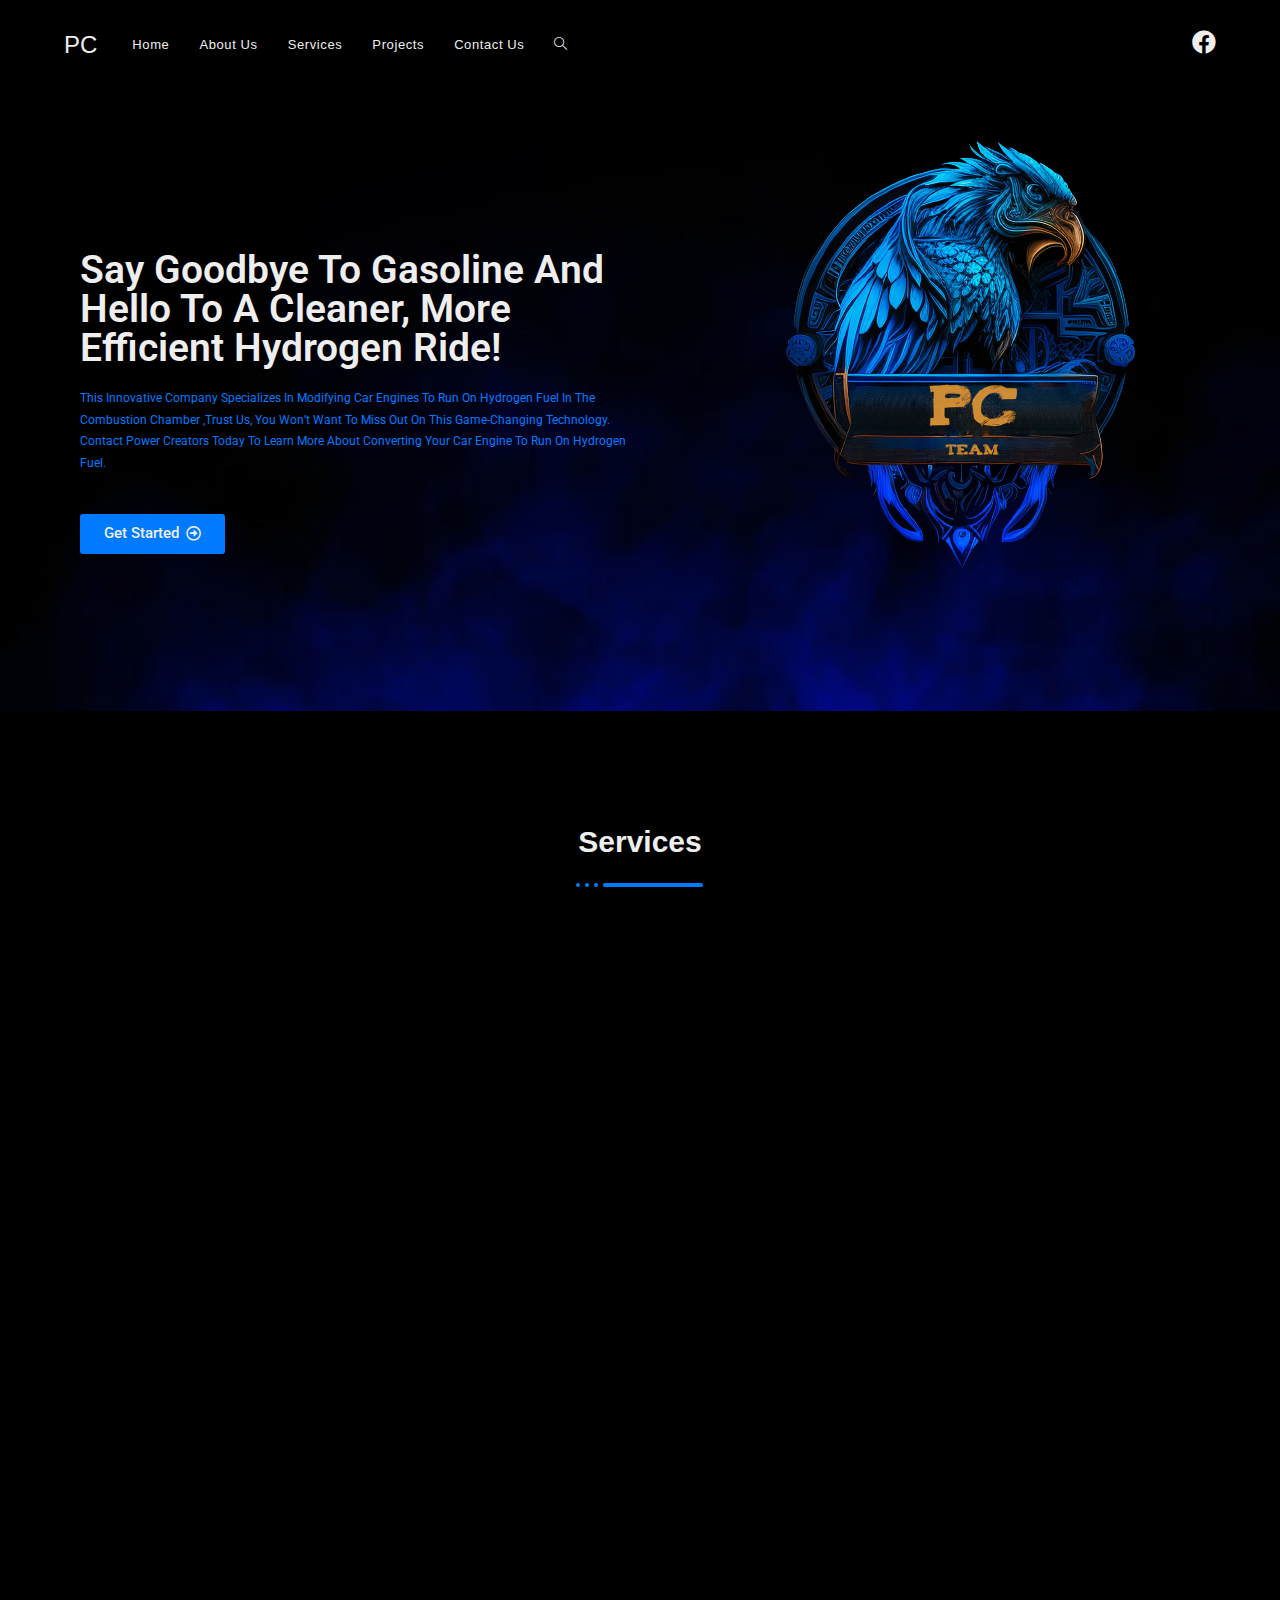
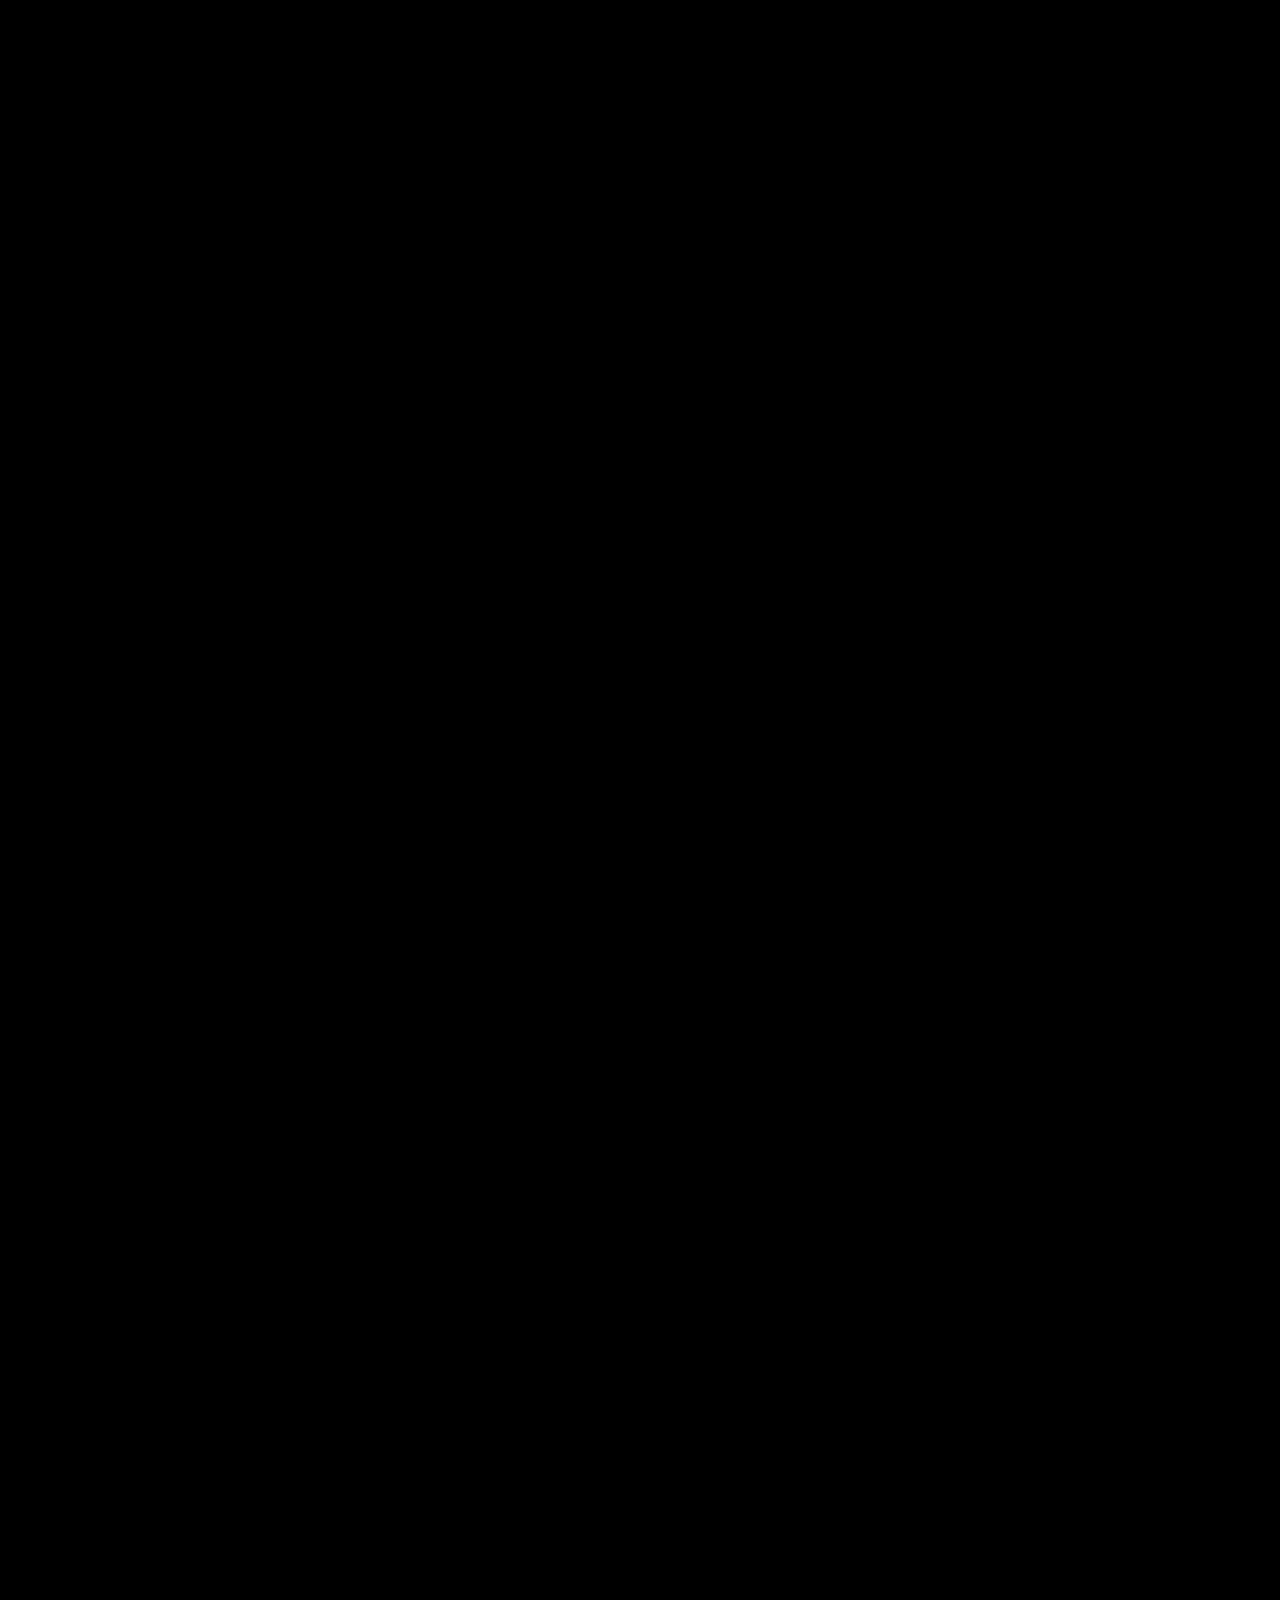
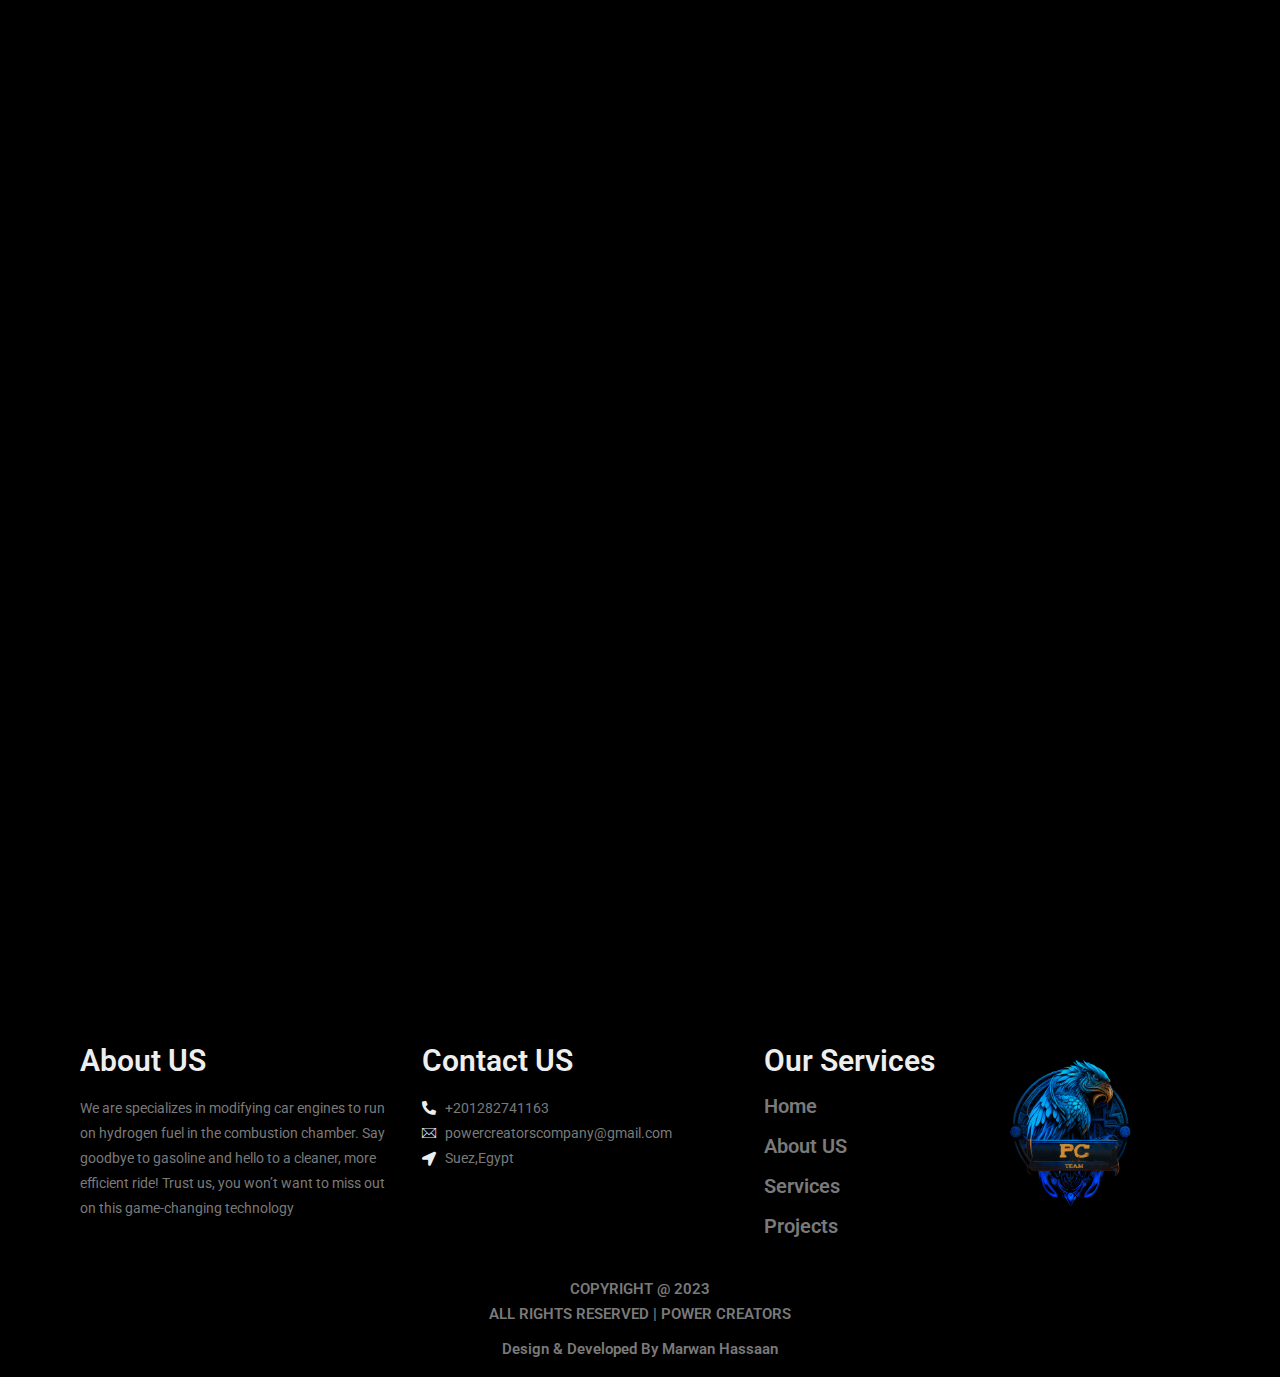
<file: index.html>
<!DOCTYPE html>
<html class="html" lang="en-US">
<head>
	<meta charset="UTF-8">
	<link rel="profile" href="https://gmpg.org/xfn/11">

	<title>PC</title>
<meta name="robots" content="max-image-preview:large">
<meta name="viewport" content="width=device-width, initial-scale=1">
<link rel="alternate" type="application/rss+xml" title="PC &raquo; Feed" href="https://power-creators.github.io/Power-Creators/feed/">
<link rel="alternate" type="application/rss+xml" title="PC &raquo; Comments Feed" href="https://power-creators.github.io/Power-Creators/comments/feed/">
<script>
window._wpemojiSettings = {"baseUrl":"https:\/\/s.w.org\/images\/core\/emoji\/14.0.0\/72x72\/","ext":".png","svgUrl":"https:\/\/s.w.org\/images\/core\/emoji\/14.0.0\/svg\/","svgExt":".svg","source":{"concatemoji":"https:\/\/power-creators.github.io\/Power-Creators\/wp-includes\/js\/wp-emoji-release.min.js?ver=6.2"}};
/*! This file is auto-generated */
!function(e,a,t){var n,r,o,i=a.createElement("canvas"),p=i.getContext&&i.getContext("2d");function s(e,t){p.clearRect(0,0,i.width,i.height),p.fillText(e,0,0);e=i.toDataURL();return p.clearRect(0,0,i.width,i.height),p.fillText(t,0,0),e===i.toDataURL()}function c(e){var t=a.createElement("script");t.src=e,t.defer=t.type="text/javascript",a.getElementsByTagName("head")[0].appendChild(t)}for(o=Array("flag","emoji"),t.supports={everything:!0,everythingExceptFlag:!0},r=0;r<o.length;r++)t.supports[o[r]]=function(e){if(p&&p.fillText)switch(p.textBaseline="top",p.font="600 32px Arial",e){case"flag":return s("🏳️‍⚧️","🏳️​⚧️")?!1:!s("🇺🇳","🇺​🇳")&&!s("🏴󠁧󠁢󠁥󠁮󠁧󠁿","🏴​󠁧​󠁢​󠁥​󠁮​󠁧​󠁿");case"emoji":return!s("🫱🏻‍🫲🏿","🫱🏻​🫲🏿")}return!1}(o[r]),t.supports.everything=t.supports.everything&&t.supports[o[r]],"flag"!==o[r]&&(t.supports.everythingExceptFlag=t.supports.everythingExceptFlag&&t.supports[o[r]]);t.supports.everythingExceptFlag=t.supports.everythingExceptFlag&&!t.supports.flag,t.DOMReady=!1,t.readyCallback=function(){t.DOMReady=!0},t.supports.everything||(n=function(){t.readyCallback()},a.addEventListener?(a.addEventListener("DOMContentLoaded",n,!1),e.addEventListener("load",n,!1)):(e.attachEvent("onload",n),a.attachEvent("onreadystatechange",function(){"complete"===a.readyState&&t.readyCallback()})),(e=t.source||{}).concatemoji?c(e.concatemoji):e.wpemoji&&e.twemoji&&(c(e.twemoji),c(e.wpemoji)))}(window,document,window._wpemojiSettings);
</script>
<style>img.wp-smiley,
img.emoji {
	display: inline !important;
	border: none !important;
	box-shadow: none !important;
	height: 1em !important;
	width: 1em !important;
	margin: 0 0.07em !important;
	vertical-align: -0.1em !important;
	background: none !important;
	padding: 0 !important;
}</style>
	<link rel="stylesheet" id="pa-frontend-css" href="https://power-creators.github.io/Power-Creators/wp-content/uploads/premium-addons-elementor/pa-frontend-5e52ba9ac.min.css?ver=1681397222" media="all">
<link rel="stylesheet" id="wp-block-library-css" href="https://power-creators.github.io/Power-Creators/wp-includes/css/dist/block-library/style.min.css?ver=6.2" media="all">
<style id="wp-block-library-theme-inline-css">.wp-block-audio figcaption{color:#555;font-size:13px;text-align:center}.is-dark-theme .wp-block-audio figcaption{color:hsla(0,0%,100%,.65)}.wp-block-audio{margin:0 0 1em}.wp-block-code{border:1px solid #ccc;border-radius:4px;font-family:Menlo,Consolas,monaco,monospace;padding:.8em 1em}.wp-block-embed figcaption{color:#555;font-size:13px;text-align:center}.is-dark-theme .wp-block-embed figcaption{color:hsla(0,0%,100%,.65)}.wp-block-embed{margin:0 0 1em}.blocks-gallery-caption{color:#555;font-size:13px;text-align:center}.is-dark-theme .blocks-gallery-caption{color:hsla(0,0%,100%,.65)}.wp-block-image figcaption{color:#555;font-size:13px;text-align:center}.is-dark-theme .wp-block-image figcaption{color:hsla(0,0%,100%,.65)}.wp-block-image{margin:0 0 1em}.wp-block-pullquote{border-bottom:4px solid;border-top:4px solid;color:currentColor;margin-bottom:1.75em}.wp-block-pullquote cite,.wp-block-pullquote footer,.wp-block-pullquote__citation{color:currentColor;font-size:.8125em;font-style:normal;text-transform:uppercase}.wp-block-quote{border-left:.25em solid;margin:0 0 1.75em;padding-left:1em}.wp-block-quote cite,.wp-block-quote footer{color:currentColor;font-size:.8125em;font-style:normal;position:relative}.wp-block-quote.has-text-align-right{border-left:none;border-right:.25em solid;padding-left:0;padding-right:1em}.wp-block-quote.has-text-align-center{border:none;padding-left:0}.wp-block-quote.is-large,.wp-block-quote.is-style-large,.wp-block-quote.is-style-plain{border:none}.wp-block-search .wp-block-search__label{font-weight:700}.wp-block-search__button{border:1px solid #ccc;padding:.375em .625em}:where(.wp-block-group.has-background){padding:1.25em 2.375em}.wp-block-separator.has-css-opacity{opacity:.4}.wp-block-separator{border:none;border-bottom:2px solid;margin-left:auto;margin-right:auto}.wp-block-separator.has-alpha-channel-opacity{opacity:1}.wp-block-separator:not(.is-style-wide):not(.is-style-dots){width:100px}.wp-block-separator.has-background:not(.is-style-dots){border-bottom:none;height:1px}.wp-block-separator.has-background:not(.is-style-wide):not(.is-style-dots){height:2px}.wp-block-table{margin:0 0 1em}.wp-block-table td,.wp-block-table th{word-break:normal}.wp-block-table figcaption{color:#555;font-size:13px;text-align:center}.is-dark-theme .wp-block-table figcaption{color:hsla(0,0%,100%,.65)}.wp-block-video figcaption{color:#555;font-size:13px;text-align:center}.is-dark-theme .wp-block-video figcaption{color:hsla(0,0%,100%,.65)}.wp-block-video{margin:0 0 1em}.wp-block-template-part.has-background{margin-bottom:0;margin-top:0;padding:1.25em 2.375em}</style>
<link rel="stylesheet" id="classic-theme-styles-css" href="https://power-creators.github.io/Power-Creators/wp-includes/css/classic-themes.min.css?ver=6.2" media="all">
<style id="global-styles-inline-css">body{--wp--preset--color--black: #000000;--wp--preset--color--cyan-bluish-gray: #abb8c3;--wp--preset--color--white: #ffffff;--wp--preset--color--pale-pink: #f78da7;--wp--preset--color--vivid-red: #cf2e2e;--wp--preset--color--luminous-vivid-orange: #ff6900;--wp--preset--color--luminous-vivid-amber: #fcb900;--wp--preset--color--light-green-cyan: #7bdcb5;--wp--preset--color--vivid-green-cyan: #00d084;--wp--preset--color--pale-cyan-blue: #8ed1fc;--wp--preset--color--vivid-cyan-blue: #0693e3;--wp--preset--color--vivid-purple: #9b51e0;--wp--preset--gradient--vivid-cyan-blue-to-vivid-purple: linear-gradient(135deg,rgba(6,147,227,1) 0%,rgb(155,81,224) 100%);--wp--preset--gradient--light-green-cyan-to-vivid-green-cyan: linear-gradient(135deg,rgb(122,220,180) 0%,rgb(0,208,130) 100%);--wp--preset--gradient--luminous-vivid-amber-to-luminous-vivid-orange: linear-gradient(135deg,rgba(252,185,0,1) 0%,rgba(255,105,0,1) 100%);--wp--preset--gradient--luminous-vivid-orange-to-vivid-red: linear-gradient(135deg,rgba(255,105,0,1) 0%,rgb(207,46,46) 100%);--wp--preset--gradient--very-light-gray-to-cyan-bluish-gray: linear-gradient(135deg,rgb(238,238,238) 0%,rgb(169,184,195) 100%);--wp--preset--gradient--cool-to-warm-spectrum: linear-gradient(135deg,rgb(74,234,220) 0%,rgb(151,120,209) 20%,rgb(207,42,186) 40%,rgb(238,44,130) 60%,rgb(251,105,98) 80%,rgb(254,248,76) 100%);--wp--preset--gradient--blush-light-purple: linear-gradient(135deg,rgb(255,206,236) 0%,rgb(152,150,240) 100%);--wp--preset--gradient--blush-bordeaux: linear-gradient(135deg,rgb(254,205,165) 0%,rgb(254,45,45) 50%,rgb(107,0,62) 100%);--wp--preset--gradient--luminous-dusk: linear-gradient(135deg,rgb(255,203,112) 0%,rgb(199,81,192) 50%,rgb(65,88,208) 100%);--wp--preset--gradient--pale-ocean: linear-gradient(135deg,rgb(255,245,203) 0%,rgb(182,227,212) 50%,rgb(51,167,181) 100%);--wp--preset--gradient--electric-grass: linear-gradient(135deg,rgb(202,248,128) 0%,rgb(113,206,126) 100%);--wp--preset--gradient--midnight: linear-gradient(135deg,rgb(2,3,129) 0%,rgb(40,116,252) 100%);--wp--preset--duotone--dark-grayscale: url('#wp-duotone-dark-grayscale');--wp--preset--duotone--grayscale: url('#wp-duotone-grayscale');--wp--preset--duotone--purple-yellow: url('#wp-duotone-purple-yellow');--wp--preset--duotone--blue-red: url('#wp-duotone-blue-red');--wp--preset--duotone--midnight: url('#wp-duotone-midnight');--wp--preset--duotone--magenta-yellow: url('#wp-duotone-magenta-yellow');--wp--preset--duotone--purple-green: url('#wp-duotone-purple-green');--wp--preset--duotone--blue-orange: url('#wp-duotone-blue-orange');--wp--preset--font-size--small: 13px;--wp--preset--font-size--medium: 20px;--wp--preset--font-size--large: 36px;--wp--preset--font-size--x-large: 42px;--wp--preset--spacing--20: 0.44rem;--wp--preset--spacing--30: 0.67rem;--wp--preset--spacing--40: 1rem;--wp--preset--spacing--50: 1.5rem;--wp--preset--spacing--60: 2.25rem;--wp--preset--spacing--70: 3.38rem;--wp--preset--spacing--80: 5.06rem;--wp--preset--shadow--natural: 6px 6px 9px rgba(0, 0, 0, 0.2);--wp--preset--shadow--deep: 12px 12px 50px rgba(0, 0, 0, 0.4);--wp--preset--shadow--sharp: 6px 6px 0px rgba(0, 0, 0, 0.2);--wp--preset--shadow--outlined: 6px 6px 0px -3px rgba(255, 255, 255, 1), 6px 6px rgba(0, 0, 0, 1);--wp--preset--shadow--crisp: 6px 6px 0px rgba(0, 0, 0, 1);}:where(.is-layout-flex){gap: 0.5em;}body .is-layout-flow > .alignleft{float: left;margin-inline-start: 0;margin-inline-end: 2em;}body .is-layout-flow > .alignright{float: right;margin-inline-start: 2em;margin-inline-end: 0;}body .is-layout-flow > .aligncenter{margin-left: auto !important;margin-right: auto !important;}body .is-layout-constrained > .alignleft{float: left;margin-inline-start: 0;margin-inline-end: 2em;}body .is-layout-constrained > .alignright{float: right;margin-inline-start: 2em;margin-inline-end: 0;}body .is-layout-constrained > .aligncenter{margin-left: auto !important;margin-right: auto !important;}body .is-layout-constrained > :where(:not(.alignleft):not(.alignright):not(.alignfull)){max-width: var(--wp--style--global--content-size);margin-left: auto !important;margin-right: auto !important;}body .is-layout-constrained > .alignwide{max-width: var(--wp--style--global--wide-size);}body .is-layout-flex{display: flex;}body .is-layout-flex{flex-wrap: wrap;align-items: center;}body .is-layout-flex > *{margin: 0;}:where(.wp-block-columns.is-layout-flex){gap: 2em;}.has-black-color{color: var(--wp--preset--color--black) !important;}.has-cyan-bluish-gray-color{color: var(--wp--preset--color--cyan-bluish-gray) !important;}.has-white-color{color: var(--wp--preset--color--white) !important;}.has-pale-pink-color{color: var(--wp--preset--color--pale-pink) !important;}.has-vivid-red-color{color: var(--wp--preset--color--vivid-red) !important;}.has-luminous-vivid-orange-color{color: var(--wp--preset--color--luminous-vivid-orange) !important;}.has-luminous-vivid-amber-color{color: var(--wp--preset--color--luminous-vivid-amber) !important;}.has-light-green-cyan-color{color: var(--wp--preset--color--light-green-cyan) !important;}.has-vivid-green-cyan-color{color: var(--wp--preset--color--vivid-green-cyan) !important;}.has-pale-cyan-blue-color{color: var(--wp--preset--color--pale-cyan-blue) !important;}.has-vivid-cyan-blue-color{color: var(--wp--preset--color--vivid-cyan-blue) !important;}.has-vivid-purple-color{color: var(--wp--preset--color--vivid-purple) !important;}.has-black-background-color{background-color: var(--wp--preset--color--black) !important;}.has-cyan-bluish-gray-background-color{background-color: var(--wp--preset--color--cyan-bluish-gray) !important;}.has-white-background-color{background-color: var(--wp--preset--color--white) !important;}.has-pale-pink-background-color{background-color: var(--wp--preset--color--pale-pink) !important;}.has-vivid-red-background-color{background-color: var(--wp--preset--color--vivid-red) !important;}.has-luminous-vivid-orange-background-color{background-color: var(--wp--preset--color--luminous-vivid-orange) !important;}.has-luminous-vivid-amber-background-color{background-color: var(--wp--preset--color--luminous-vivid-amber) !important;}.has-light-green-cyan-background-color{background-color: var(--wp--preset--color--light-green-cyan) !important;}.has-vivid-green-cyan-background-color{background-color: var(--wp--preset--color--vivid-green-cyan) !important;}.has-pale-cyan-blue-background-color{background-color: var(--wp--preset--color--pale-cyan-blue) !important;}.has-vivid-cyan-blue-background-color{background-color: var(--wp--preset--color--vivid-cyan-blue) !important;}.has-vivid-purple-background-color{background-color: var(--wp--preset--color--vivid-purple) !important;}.has-black-border-color{border-color: var(--wp--preset--color--black) !important;}.has-cyan-bluish-gray-border-color{border-color: var(--wp--preset--color--cyan-bluish-gray) !important;}.has-white-border-color{border-color: var(--wp--preset--color--white) !important;}.has-pale-pink-border-color{border-color: var(--wp--preset--color--pale-pink) !important;}.has-vivid-red-border-color{border-color: var(--wp--preset--color--vivid-red) !important;}.has-luminous-vivid-orange-border-color{border-color: var(--wp--preset--color--luminous-vivid-orange) !important;}.has-luminous-vivid-amber-border-color{border-color: var(--wp--preset--color--luminous-vivid-amber) !important;}.has-light-green-cyan-border-color{border-color: var(--wp--preset--color--light-green-cyan) !important;}.has-vivid-green-cyan-border-color{border-color: var(--wp--preset--color--vivid-green-cyan) !important;}.has-pale-cyan-blue-border-color{border-color: var(--wp--preset--color--pale-cyan-blue) !important;}.has-vivid-cyan-blue-border-color{border-color: var(--wp--preset--color--vivid-cyan-blue) !important;}.has-vivid-purple-border-color{border-color: var(--wp--preset--color--vivid-purple) !important;}.has-vivid-cyan-blue-to-vivid-purple-gradient-background{background: var(--wp--preset--gradient--vivid-cyan-blue-to-vivid-purple) !important;}.has-light-green-cyan-to-vivid-green-cyan-gradient-background{background: var(--wp--preset--gradient--light-green-cyan-to-vivid-green-cyan) !important;}.has-luminous-vivid-amber-to-luminous-vivid-orange-gradient-background{background: var(--wp--preset--gradient--luminous-vivid-amber-to-luminous-vivid-orange) !important;}.has-luminous-vivid-orange-to-vivid-red-gradient-background{background: var(--wp--preset--gradient--luminous-vivid-orange-to-vivid-red) !important;}.has-very-light-gray-to-cyan-bluish-gray-gradient-background{background: var(--wp--preset--gradient--very-light-gray-to-cyan-bluish-gray) !important;}.has-cool-to-warm-spectrum-gradient-background{background: var(--wp--preset--gradient--cool-to-warm-spectrum) !important;}.has-blush-light-purple-gradient-background{background: var(--wp--preset--gradient--blush-light-purple) !important;}.has-blush-bordeaux-gradient-background{background: var(--wp--preset--gradient--blush-bordeaux) !important;}.has-luminous-dusk-gradient-background{background: var(--wp--preset--gradient--luminous-dusk) !important;}.has-pale-ocean-gradient-background{background: var(--wp--preset--gradient--pale-ocean) !important;}.has-electric-grass-gradient-background{background: var(--wp--preset--gradient--electric-grass) !important;}.has-midnight-gradient-background{background: var(--wp--preset--gradient--midnight) !important;}.has-small-font-size{font-size: var(--wp--preset--font-size--small) !important;}.has-medium-font-size{font-size: var(--wp--preset--font-size--medium) !important;}.has-large-font-size{font-size: var(--wp--preset--font-size--large) !important;}.has-x-large-font-size{font-size: var(--wp--preset--font-size--x-large) !important;}
.wp-block-navigation a:where(:not(.wp-element-button)){color: inherit;}
:where(.wp-block-columns.is-layout-flex){gap: 2em;}
.wp-block-pullquote{font-size: 1.5em;line-height: 1.6;}</style>
<link rel="stylesheet" id="hfe-style-css" href="https://power-creators.github.io/Power-Creators/wp-content/plugins/header-footer-elementor/assets/css/header-footer-elementor.css?ver=1.6.13" media="all">
<link rel="stylesheet" id="elementor-icons-css" href="https://power-creators.github.io/Power-Creators/wp-content/plugins/elementor/assets/lib/eicons/css/elementor-icons.min.css?ver=5.16.0" media="all">
<link rel="stylesheet" id="elementor-frontend-css" href="https://power-creators.github.io/Power-Creators/wp-content/plugins/elementor/assets/css/frontend-lite.min.css?ver=3.9.2" media="all">
<link rel="stylesheet" id="elementor-post-5-css" href="https://power-creators.github.io/Power-Creators/wp-content/uploads/elementor/css/post-5.css?ver=1671808610" media="all">
<link rel="stylesheet" id="lae-animate-css" href="https://power-creators.github.io/Power-Creators/wp-content/plugins/addons-for-elementor/assets/css/lib/animate.css?ver=7.2.4" media="all">
<link rel="stylesheet" id="lae-sliders-styles-css" href="https://power-creators.github.io/Power-Creators/wp-content/plugins/addons-for-elementor/assets/css/lib/sliders.min.css?ver=7.2.4" media="all">
<link rel="stylesheet" id="lae-icomoon-styles-css" href="https://power-creators.github.io/Power-Creators/wp-content/plugins/addons-for-elementor/assets/css/icomoon.css?ver=7.2.4" media="all">
<link rel="stylesheet" id="lae-frontend-styles-css" href="https://power-creators.github.io/Power-Creators/wp-content/plugins/addons-for-elementor/assets/css/lae-frontend.css?ver=7.2.4" media="all">
<link rel="stylesheet" id="lae-grid-styles-css" href="https://power-creators.github.io/Power-Creators/wp-content/plugins/addons-for-elementor/assets/css/lae-grid.css?ver=7.2.4" media="all">
<link rel="stylesheet" id="lae-widgets-styles-css" href="https://power-creators.github.io/Power-Creators/wp-content/plugins/addons-for-elementor/assets/css/widgets/lae-widgets.min.css?ver=7.2.4" media="all">
<link rel="stylesheet" id="elementor-global-css" href="https://power-creators.github.io/Power-Creators/wp-content/uploads/elementor/css/global.css?ver=1671664497" media="all">
<link rel="stylesheet" id="elementor-post-381-css" href="https://power-creators.github.io/Power-Creators/wp-content/uploads/elementor/css/post-381.css?ver=1681396120" media="all">
<link rel="stylesheet" id="hfe-widgets-style-css" href="https://power-creators.github.io/Power-Creators/wp-content/plugins/header-footer-elementor/inc/widgets-css/frontend.css?ver=1.6.13" media="all">
<link rel="stylesheet" id="elementor-post-493-css" href="https://power-creators.github.io/Power-Creators/wp-content/uploads/elementor/css/post-493.css?ver=1681396227" media="all">
<link rel="stylesheet" id="font-awesome-css" href="https://power-creators.github.io/Power-Creators/wp-content/themes/oceanwp/assets/fonts/fontawesome/css/all.min.css?ver=5.15.1" media="all">
<link rel="stylesheet" id="simple-line-icons-css" href="https://power-creators.github.io/Power-Creators/wp-content/themes/oceanwp/assets/css/third/simple-line-icons.min.css?ver=2.4.0" media="all">
<link rel="stylesheet" id="oceanwp-style-css" href="https://power-creators.github.io/Power-Creators/wp-content/themes/oceanwp/assets/css/style.min.css?ver=3.3.6" media="all">
<link rel="stylesheet" id="elementor-icons-ekiticons-css" href="https://power-creators.github.io/Power-Creators/wp-content/plugins/elementskit-lite/modules/elementskit-icon-pack/assets/css/ekiticons.css?ver=2.8.0" media="all">
<link rel="stylesheet" id="ekit-widget-styles-css" href="https://power-creators.github.io/Power-Creators/wp-content/plugins/elementskit-lite/widgets/init/assets/css/widget-styles.css?ver=2.8.0" media="all">
<link rel="stylesheet" id="ekit-responsive-css" href="https://power-creators.github.io/Power-Creators/wp-content/plugins/elementskit-lite/widgets/init/assets/css/responsive.css?ver=2.8.0" media="all">
<link rel="stylesheet" id="eael-general-css" href="https://power-creators.github.io/Power-Creators/wp-content/plugins/essential-addons-for-elementor-lite/assets/front-end/css/view/general.min.css?ver=5.5.2" media="all">
<link rel="stylesheet" id="oe-widgets-style-css" href="https://power-creators.github.io/Power-Creators/wp-content/plugins/ocean-extra/assets/css/widgets.css?ver=6.2" media="all">
<link rel="stylesheet" id="google-fonts-1-css" href="https://fonts.googleapis.com/css?family=Roboto%3A100%2C100italic%2C200%2C200italic%2C300%2C300italic%2C400%2C400italic%2C500%2C500italic%2C600%2C600italic%2C700%2C700italic%2C800%2C800italic%2C900%2C900italic%7CRoboto+Slab%3A100%2C100italic%2C200%2C200italic%2C300%2C300italic%2C400%2C400italic%2C500%2C500italic%2C600%2C600italic%2C700%2C700italic%2C800%2C800italic%2C900%2C900italic&#038;display=swap&#038;ver=6.2" media="all">
<link rel="stylesheet" id="elementor-icons-shared-0-css" href="https://power-creators.github.io/Power-Creators/wp-content/plugins/elementor/assets/lib/font-awesome/css/fontawesome.min.css?ver=5.15.3" media="all">
<link rel="stylesheet" id="elementor-icons-fa-regular-css" href="https://power-creators.github.io/Power-Creators/wp-content/plugins/elementor/assets/lib/font-awesome/css/regular.min.css?ver=5.15.3" media="all">
<link rel="stylesheet" id="elementor-icons-fa-solid-css" href="https://power-creators.github.io/Power-Creators/wp-content/plugins/elementor/assets/lib/font-awesome/css/solid.min.css?ver=5.15.3" media="all">
<link rel="preconnect" href="https://fonts.gstatic.com/" crossorigin>
<script src="https://power-creators.github.io/Power-Creators/wp-includes/js/jquery/jquery.min.js?ver=3.6.3" id="jquery-core-js"></script>
<script src="https://power-creators.github.io/Power-Creators/wp-includes/js/jquery/jquery-migrate.min.js?ver=3.4.0" id="jquery-migrate-js"></script>
<link rel="https://api.w.org/" href="https://power-creators.github.io/Power-Creators/wp-json/">
<link rel="alternate" type="application/json" href="https://power-creators.github.io/Power-Creators/wp-json/wp/v2/pages/381">
<link rel="EditURI" type="application/rsd+xml" title="RSD" href="https://power-creators.github.io/Power-Creators/xmlrpc.php?rsd">
<link rel="wlwmanifest" type="application/wlwmanifest+xml" href="https://power-creators.github.io/Power-Creators/wp-includes/wlwmanifest.xml">
<meta name="generator" content="WordPress 6.2">
<link rel="canonical" href="https://power-creators.github.io/Power-Creators/">
<link rel="shortlink" href="https://power-creators.github.io/Power-Creators/">
<link rel="alternate" type="application/json+oembed" href="https://power-creators.github.io/Power-Creators/wp-json/oembed/1.0/embed?url=https%3A%2F%2Fpower-creators.github.io%2FPower-Creators%2F">
<link rel="alternate" type="text/xml+oembed" href="https://power-creators.github.io/Power-Creators/wp-json/oembed/1.0/embed?url=https%3A%2F%2Fpower-creators.github.io%2FPower-Creators%2F&#038;format=xml">
        <script type="text/javascript">( function () {
                window.lae_fs = { can_use_premium_code: false};
            } )();</script>
        <link rel="icon" href="https://power-creators.github.io/Power-Creators/wp-content/uploads/2023/04/1212__2__auto_x2_colored-removebg-preview.png" sizes="32x32">
<link rel="icon" href="https://power-creators.github.io/Power-Creators/wp-content/uploads/2023/04/1212__2__auto_x2_colored-removebg-preview.png" sizes="192x192">
<link rel="apple-touch-icon" href="https://power-creators.github.io/Power-Creators/wp-content/uploads/2023/04/1212__2__auto_x2_colored-removebg-preview.png">
<meta name="msapplication-TileImage" content="https://power-creators.github.io/Power-Creators/wp-content/uploads/2023/04/1212__2__auto_x2_colored-removebg-preview.png">
<!-- OceanWP CSS -->
<style type="text/css">/* Header CSS */#site-logo #site-logo-inner,.oceanwp-social-menu .social-menu-inner,#site-header.full_screen-header .menu-bar-inner,.after-header-content .after-header-content-inner{height:90px}#site-navigation-wrap .dropdown-menu >li >a,.oceanwp-mobile-menu-icon a,.mobile-menu-close,.after-header-content-inner >a{line-height:90px}#site-header,.has-transparent-header .is-sticky #site-header,.has-vh-transparent .is-sticky #site-header.vertical-header,#searchform-header-replace{background-color:#000000}#site-header{border-color:#000000}#site-header.has-header-media .overlay-header-media{background-color:rgba(0,0,0,0.5)}#site-logo #site-logo-inner a img,#site-header.center-header #site-navigation-wrap .middle-site-logo a img{max-width:83px}#site-logo a.site-logo-text{color:#eeeeee}#site-logo a.site-logo-text:hover{color:#007bff}.effect-one #site-navigation-wrap .dropdown-menu >li >a.menu-link >span:after,.effect-three #site-navigation-wrap .dropdown-menu >li >a.menu-link >span:after,.effect-five #site-navigation-wrap .dropdown-menu >li >a.menu-link >span:before,.effect-five #site-navigation-wrap .dropdown-menu >li >a.menu-link >span:after,.effect-nine #site-navigation-wrap .dropdown-menu >li >a.menu-link >span:before,.effect-nine #site-navigation-wrap .dropdown-menu >li >a.menu-link >span:after{background-color:#007bff}.effect-four #site-navigation-wrap .dropdown-menu >li >a.menu-link >span:before,.effect-four #site-navigation-wrap .dropdown-menu >li >a.menu-link >span:after,.effect-seven #site-navigation-wrap .dropdown-menu >li >a.menu-link:hover >span:after,.effect-seven #site-navigation-wrap .dropdown-menu >li.sfHover >a.menu-link >span:after{color:#007bff}.effect-seven #site-navigation-wrap .dropdown-menu >li >a.menu-link:hover >span:after,.effect-seven #site-navigation-wrap .dropdown-menu >li.sfHover >a.menu-link >span:after{text-shadow:10px 0 #007bff,-10px 0 #007bff}#site-navigation-wrap .dropdown-menu >li >a,.oceanwp-mobile-menu-icon a,#searchform-header-replace-close{color:#eeeeee}#site-navigation-wrap .dropdown-menu >li >a .owp-icon use,.oceanwp-mobile-menu-icon a .owp-icon use,#searchform-header-replace-close .owp-icon use{stroke:#eeeeee}#site-navigation-wrap .dropdown-menu >li >a:hover,.oceanwp-mobile-menu-icon a:hover,#searchform-header-replace-close:hover{color:#007bff}#site-navigation-wrap .dropdown-menu >li >a:hover .owp-icon use,.oceanwp-mobile-menu-icon a:hover .owp-icon use,#searchform-header-replace-close:hover .owp-icon use{stroke:#007bff}.navigation li.mega-cat ul li .mega-post-title a{color:#000000}.navigation li.mega-cat ul li .mega-post-date{color:#000000}.navigation li.mega-cat ul li .mega-post-date .owp-icon use{stroke:#000000}.oceanwp-social-menu ul li a,.oceanwp-social-menu .colored ul li a,.oceanwp-social-menu .minimal ul li a,.oceanwp-social-menu .dark ul li a{font-size:24px}.oceanwp-social-menu ul li a .owp-icon,.oceanwp-social-menu .colored ul li a .owp-icon,.oceanwp-social-menu .minimal ul li a .owp-icon,.oceanwp-social-menu .dark ul li a .owp-icon{width:24px;height:24px}.oceanwp-social-menu.simple-social ul li a{color:#eeeeee}.oceanwp-social-menu.simple-social ul li a .owp-icon use{stroke:#eeeeee}.oceanwp-social-menu.simple-social ul li a:hover{color:#007bff!important}.oceanwp-social-menu.simple-social ul li a:hover .owp-icon use{stroke:#007bff!important}</style>
</head>

<body class="home page-template-default page page-id-381 wp-embed-responsive ehf-footer ehf-template-oceanwp ehf-stylesheet-oceanwp oceanwp-theme dropdown-mobile default-breakpoint content-full-screen page-header-disabled has-breadcrumbs no-margins elementor-default elementor-kit-5 elementor-page elementor-page-381" itemscope="itemscope" itemtype="https://schema.org/WebPage">

	<svg xmlns="http://www.w3.org/2000/svg" viewbox="0 0 0 0" width="0" height="0" focusable="false" role="none" style="visibility: hidden; position: absolute; left: -9999px; overflow: hidden;"><defs><filter id="wp-duotone-dark-grayscale"><fecolormatrix color-interpolation-filters="sRGB" type="matrix" values=" .299 .587 .114 0 0 .299 .587 .114 0 0 .299 .587 .114 0 0 .299 .587 .114 0 0 "></fecolormatrix><fecomponenttransfer color-interpolation-filters="sRGB"><fefuncr type="table" tablevalues="0 0.49803921568627"></fefuncr><fefuncg type="table" tablevalues="0 0.49803921568627"></fefuncg><fefuncb type="table" tablevalues="0 0.49803921568627"></fefuncb><fefunca type="table" tablevalues="1 1"></fefunca></fecomponenttransfer><fecomposite in2="SourceGraphic" operator="in"></fecomposite></filter></defs></svg><svg xmlns="http://www.w3.org/2000/svg" viewbox="0 0 0 0" width="0" height="0" focusable="false" role="none" style="visibility: hidden; position: absolute; left: -9999px; overflow: hidden;"><defs><filter id="wp-duotone-grayscale"><fecolormatrix color-interpolation-filters="sRGB" type="matrix" values=" .299 .587 .114 0 0 .299 .587 .114 0 0 .299 .587 .114 0 0 .299 .587 .114 0 0 "></fecolormatrix><fecomponenttransfer color-interpolation-filters="sRGB"><fefuncr type="table" tablevalues="0 1"></fefuncr><fefuncg type="table" tablevalues="0 1"></fefuncg><fefuncb type="table" tablevalues="0 1"></fefuncb><fefunca type="table" tablevalues="1 1"></fefunca></fecomponenttransfer><fecomposite in2="SourceGraphic" operator="in"></fecomposite></filter></defs></svg><svg xmlns="http://www.w3.org/2000/svg" viewbox="0 0 0 0" width="0" height="0" focusable="false" role="none" style="visibility: hidden; position: absolute; left: -9999px; overflow: hidden;"><defs><filter id="wp-duotone-purple-yellow"><fecolormatrix color-interpolation-filters="sRGB" type="matrix" values=" .299 .587 .114 0 0 .299 .587 .114 0 0 .299 .587 .114 0 0 .299 .587 .114 0 0 "></fecolormatrix><fecomponenttransfer color-interpolation-filters="sRGB"><fefuncr type="table" tablevalues="0.54901960784314 0.98823529411765"></fefuncr><fefuncg type="table" tablevalues="0 1"></fefuncg><fefuncb type="table" tablevalues="0.71764705882353 0.25490196078431"></fefuncb><fefunca type="table" tablevalues="1 1"></fefunca></fecomponenttransfer><fecomposite in2="SourceGraphic" operator="in"></fecomposite></filter></defs></svg><svg xmlns="http://www.w3.org/2000/svg" viewbox="0 0 0 0" width="0" height="0" focusable="false" role="none" style="visibility: hidden; position: absolute; left: -9999px; overflow: hidden;"><defs><filter id="wp-duotone-blue-red"><fecolormatrix color-interpolation-filters="sRGB" type="matrix" values=" .299 .587 .114 0 0 .299 .587 .114 0 0 .299 .587 .114 0 0 .299 .587 .114 0 0 "></fecolormatrix><fecomponenttransfer color-interpolation-filters="sRGB"><fefuncr type="table" tablevalues="0 1"></fefuncr><fefuncg type="table" tablevalues="0 0.27843137254902"></fefuncg><fefuncb type="table" tablevalues="0.5921568627451 0.27843137254902"></fefuncb><fefunca type="table" tablevalues="1 1"></fefunca></fecomponenttransfer><fecomposite in2="SourceGraphic" operator="in"></fecomposite></filter></defs></svg><svg xmlns="http://www.w3.org/2000/svg" viewbox="0 0 0 0" width="0" height="0" focusable="false" role="none" style="visibility: hidden; position: absolute; left: -9999px; overflow: hidden;"><defs><filter id="wp-duotone-midnight"><fecolormatrix color-interpolation-filters="sRGB" type="matrix" values=" .299 .587 .114 0 0 .299 .587 .114 0 0 .299 .587 .114 0 0 .299 .587 .114 0 0 "></fecolormatrix><fecomponenttransfer color-interpolation-filters="sRGB"><fefuncr type="table" tablevalues="0 0"></fefuncr><fefuncg type="table" tablevalues="0 0.64705882352941"></fefuncg><fefuncb type="table" tablevalues="0 1"></fefuncb><fefunca type="table" tablevalues="1 1"></fefunca></fecomponenttransfer><fecomposite in2="SourceGraphic" operator="in"></fecomposite></filter></defs></svg><svg xmlns="http://www.w3.org/2000/svg" viewbox="0 0 0 0" width="0" height="0" focusable="false" role="none" style="visibility: hidden; position: absolute; left: -9999px; overflow: hidden;"><defs><filter id="wp-duotone-magenta-yellow"><fecolormatrix color-interpolation-filters="sRGB" type="matrix" values=" .299 .587 .114 0 0 .299 .587 .114 0 0 .299 .587 .114 0 0 .299 .587 .114 0 0 "></fecolormatrix><fecomponenttransfer color-interpolation-filters="sRGB"><fefuncr type="table" tablevalues="0.78039215686275 1"></fefuncr><fefuncg type="table" tablevalues="0 0.94901960784314"></fefuncg><fefuncb type="table" tablevalues="0.35294117647059 0.47058823529412"></fefuncb><fefunca type="table" tablevalues="1 1"></fefunca></fecomponenttransfer><fecomposite in2="SourceGraphic" operator="in"></fecomposite></filter></defs></svg><svg xmlns="http://www.w3.org/2000/svg" viewbox="0 0 0 0" width="0" height="0" focusable="false" role="none" style="visibility: hidden; position: absolute; left: -9999px; overflow: hidden;"><defs><filter id="wp-duotone-purple-green"><fecolormatrix color-interpolation-filters="sRGB" type="matrix" values=" .299 .587 .114 0 0 .299 .587 .114 0 0 .299 .587 .114 0 0 .299 .587 .114 0 0 "></fecolormatrix><fecomponenttransfer color-interpolation-filters="sRGB"><fefuncr type="table" tablevalues="0.65098039215686 0.40392156862745"></fefuncr><fefuncg type="table" tablevalues="0 1"></fefuncg><fefuncb type="table" tablevalues="0.44705882352941 0.4"></fefuncb><fefunca type="table" tablevalues="1 1"></fefunca></fecomponenttransfer><fecomposite in2="SourceGraphic" operator="in"></fecomposite></filter></defs></svg><svg xmlns="http://www.w3.org/2000/svg" viewbox="0 0 0 0" width="0" height="0" focusable="false" role="none" style="visibility: hidden; position: absolute; left: -9999px; overflow: hidden;"><defs><filter id="wp-duotone-blue-orange"><fecolormatrix color-interpolation-filters="sRGB" type="matrix" values=" .299 .587 .114 0 0 .299 .587 .114 0 0 .299 .587 .114 0 0 .299 .587 .114 0 0 "></fecolormatrix><fecomponenttransfer color-interpolation-filters="sRGB"><fefuncr type="table" tablevalues="0.098039215686275 1"></fefuncr><fefuncg type="table" tablevalues="0 0.66274509803922"></fefuncg><fefuncb type="table" tablevalues="0.84705882352941 0.41960784313725"></fefuncb><fefunca type="table" tablevalues="1 1"></fefunca></fecomponenttransfer><fecomposite in2="SourceGraphic" operator="in"></fecomposite></filter></defs></svg>
	
	<div id="outer-wrap" class="site clr">

		<a class="skip-link screen-reader-text" href="#main">Skip to content</a>

		
		<div id="wrap" class="clr">

			
			
<header id="site-header" class="minimal-header has-social left-menu header-replace effect-one clr" data-height="90" itemscope="itemscope" itemtype="https://schema.org/WPHeader" role="banner">

	
					
			<div id="site-header-inner" class="clr container">

				
				

<div id="site-logo" class="clr" itemscope itemtype="https://schema.org/Brand">

	
	<div id="site-logo-inner" class="clr">

						<a href="https://power-creators.github.io/Power-Creators/" rel="home" class="site-title site-logo-text">PC</a>
				
	</div>
<!-- #site-logo-inner -->

	
	
</div>
<!-- #site-logo -->




<div class="oceanwp-social-menu clr simple-social">

	<div class="social-menu-inner clr">

		
			<ul aria-label="Social links">

				<li class="oceanwp-facebook"><a href="https://www.facebook.com/powerCreatorsCO/" aria-label="Facebook (opens in a new tab)" target="_blank" rel="noopener noreferrer"><i class=" fab fa-facebook" aria-hidden="true" role="img"></i></a></li>
			</ul>

		
	</div>

</div>
			<div id="site-navigation-wrap" class="clr">
			
			
			
			<nav id="site-navigation" class="navigation main-navigation clr" itemscope="itemscope" itemtype="https://schema.org/SiteNavigationElement" role="navigation">

				<ul id="menu-main-menu" class="main-menu dropdown-menu sf-menu">
<li id="menu-item-402" class="menu-item menu-item-type-post_type menu-item-object-page menu-item-home current-menu-item page_item page-item-381 current_page_item menu-item-402"><a href="https://power-creators.github.io/Power-Creators/" class="menu-link"><span class="text-wrap">Home</span></a></li>
<li id="menu-item-403" class="menu-item menu-item-type-post_type menu-item-object-page menu-item-403 nav-no-click"><a href="https://power-creators.github.io/Power-Creators/?page_id=384" class="menu-link"><span class="text-wrap">About Us</span></a></li>
<li id="menu-item-404" class="menu-item menu-item-type-post_type menu-item-object-page menu-item-404 nav-no-click"><a href="https://power-creators.github.io/Power-Creators/?page_id=387" class="menu-link"><span class="text-wrap">Services</span></a></li>
<li id="menu-item-405" class="menu-item menu-item-type-post_type menu-item-object-page menu-item-405 nav-no-click"><a href="https://power-creators.github.io/Power-Creators/?page_id=390" class="menu-link"><span class="text-wrap">Projects</span></a></li>
<li id="menu-item-406" class="menu-item menu-item-type-post_type menu-item-object-page menu-item-406 nav-no-click"><a href="https://power-creators.github.io/Power-Creators/?page_id=393" class="menu-link"><span class="text-wrap">Contact Us</span></a></li>
<li class="search-toggle-li"><a href="javascript:void(0)" class="site-search-toggle search-header-replace-toggle" aria-label="Search website"><i class=" icon-magnifier" aria-hidden="true" role="img"></i></a></li>
</ul>
<div id="searchform-header-replace" class="header-searchform-wrap clr">
<form method="get" action="http://localhost/wordpress/" class="header-searchform">
		<span class="screen-reader-text">Search this website</span>
		<input aria-label="Submit search" type="search" name="s" autocomplete="off" value="" placeholder="Type then hit enter to search...">
					</form>
	<span id="searchform-header-replace-close" aria-label="Close this search form"><i class=" icon-close" aria-hidden="true" role="img"></i></span>
</div>
<!-- #searchform-header-replace -->

			</nav><!-- #site-navigation -->

			
			
					</div>
<!-- #site-navigation-wrap -->
			
		
	
				
	
	<div class="oceanwp-mobile-menu-icon clr mobile-right">

		
		
		
		<a href="#" class="mobile-menu" aria-label="Mobile Menu">
							<i class="fa fa-bars" aria-hidden="true"></i>
								<span class="oceanwp-text">Menu</span>
				<span class="oceanwp-close-text">Close</span>
						</a>

		
		
		
	</div>
<!-- #oceanwp-mobile-menu-navbar -->

	

			</div>
<!-- #site-header-inner -->

			
<div id="mobile-dropdown" class="clr">

	<nav class="clr has-social" itemscope="itemscope" itemtype="https://schema.org/SiteNavigationElement">

		<ul id="menu-main-menu-1" class="menu">
<li class="menu-item menu-item-type-post_type menu-item-object-page menu-item-home current-menu-item page_item page-item-381 current_page_item menu-item-402"><a href="https://power-creators.github.io/Power-Creators/" aria-current="page">Home</a></li>
<li class="menu-item menu-item-type-post_type menu-item-object-page menu-item-403"><a href="https://power-creators.github.io/Power-Creators/?page_id=384">About Us</a></li>
<li class="menu-item menu-item-type-post_type menu-item-object-page menu-item-404"><a href="https://power-creators.github.io/Power-Creators/?page_id=387">Services</a></li>
<li class="menu-item menu-item-type-post_type menu-item-object-page menu-item-405"><a href="https://power-creators.github.io/Power-Creators/?page_id=390">Projects</a></li>
<li class="menu-item menu-item-type-post_type menu-item-object-page menu-item-406"><a href="https://power-creators.github.io/Power-Creators/?page_id=393">Contact Us</a></li>
<li class="search-toggle-li"><a href="javascript:void(0)" class="site-search-toggle search-header-replace-toggle" aria-label="Search website"><i class=" icon-magnifier" aria-hidden="true" role="img"></i></a></li>
</ul>


<div class="oceanwp-social-menu clr simple-social">

	<div class="social-menu-inner clr">

		
			<ul aria-label="Social links">

				<li class="oceanwp-facebook"><a href="https://www.facebook.com/powerCreatorsCO/" aria-label="Facebook (opens in a new tab)" target="_blank" rel="noopener noreferrer"><i class=" fab fa-facebook" aria-hidden="true" role="img"></i></a></li>
			</ul>

		
	</div>

</div>

<div id="mobile-menu-search" class="clr">
	<form aria-label="Search this website" method="get" action="http://localhost/wordpress/" class="mobile-searchform">
		<input aria-label="Insert search query" value="" class="field" id="ocean-mobile-search-1" type="search" name="s" autocomplete="off" placeholder="Search">
		<button aria-label="Submit search" type="submit" class="searchform-submit">
			<i class=" icon-magnifier" aria-hidden="true" role="img"></i>		</button>
					</form>
</div>
<!-- .mobile-menu-search -->

	</nav>

</div>

			
			
		
		
</header><!-- #site-header -->


			
			<main id="main" class="site-main clr" role="main">

				
	
	<div id="content-wrap" class="container clr">

		
		<div id="primary" class="content-area clr">

			
			<div id="content" class="site-content clr">

				
				
<article class="single-page-article clr">

	
<div class="entry clr" itemprop="text">

	
			<div data-elementor-type="wp-page" data-elementor-id="381" class="elementor elementor-381">
									<section class="elementor-section elementor-top-section elementor-element elementor-element-802cb88 elementor-section-full_width elementor-section-stretched elementor-section-height-default elementor-section-height-default" data-id="802cb88" data-element_type="section" data-settings="{&quot;stretch_section&quot;:&quot;section-stretched&quot;,&quot;background_background&quot;:&quot;classic&quot;}">
						<div class="elementor-container elementor-column-gap-default">
					<div class="elementor-column elementor-col-50 elementor-top-column elementor-element elementor-element-3b17689" data-id="3b17689" data-element_type="column">
			<div class="elementor-widget-wrap elementor-element-populated">
								<div class="elementor-element elementor-element-02a5994 elementor-invisible elementor-widget elementor-widget-heading" data-id="02a5994" data-element_type="widget" data-settings="{&quot;_animation&quot;:&quot;fadeInLeft&quot;}" data-widget_type="heading.default">
				<div class="elementor-widget-container">
			<style>/*! elementor - v3.9.2 - 21-12-2022 */
.elementor-heading-title{padding:0;margin:0;line-height:1}.elementor-widget-heading .elementor-heading-title[class*=elementor-size-]>a{color:inherit;font-size:inherit;line-height:inherit}.elementor-widget-heading .elementor-heading-title.elementor-size-small{font-size:15px}.elementor-widget-heading .elementor-heading-title.elementor-size-medium{font-size:19px}.elementor-widget-heading .elementor-heading-title.elementor-size-large{font-size:29px}.elementor-widget-heading .elementor-heading-title.elementor-size-xl{font-size:39px}.elementor-widget-heading .elementor-heading-title.elementor-size-xxl{font-size:59px}</style>
<h2 class="elementor-heading-title elementor-size-default">Say Goodbye To Gasoline And Hello To A Cleaner, More Efficient Hydrogen Ride!</h2>		</div>
				</div>
				<div class="elementor-element elementor-element-e35e771 elementor-invisible elementor-widget elementor-widget-text-editor" data-id="e35e771" data-element_type="widget" data-settings="{&quot;_animation&quot;:&quot;fadeInLeft&quot;}" data-widget_type="text-editor.default">
				<div class="elementor-widget-container">
			<style>/*! elementor - v3.9.2 - 21-12-2022 */
.elementor-widget-text-editor.elementor-drop-cap-view-stacked .elementor-drop-cap{background-color:#818a91;color:#fff}.elementor-widget-text-editor.elementor-drop-cap-view-framed .elementor-drop-cap{color:#818a91;border:3px solid;background-color:transparent}.elementor-widget-text-editor:not(.elementor-drop-cap-view-default) .elementor-drop-cap{margin-top:8px}.elementor-widget-text-editor:not(.elementor-drop-cap-view-default) .elementor-drop-cap-letter{width:1em;height:1em}.elementor-widget-text-editor .elementor-drop-cap{float:left;text-align:center;line-height:1;font-size:50px}.elementor-widget-text-editor .elementor-drop-cap-letter{display:inline-block}</style>				<p>This Innovative Company Specializes In Modifying Car Engines To Run On Hydrogen Fuel In The Combustion Chamber ,Trust Us, You Won&#8217;t Want To Miss Out On This Game-Changing Technology. Contact Power Creators Today To Learn More About Converting Your Car Engine To Run On Hydrogen Fuel.</p>						</div>
				</div>
				<div class="elementor-element elementor-element-f299e99 elementor-invisible elementor-widget elementor-widget-button" data-id="f299e99" data-element_type="widget" data-settings="{&quot;_animation&quot;:&quot;fadeInUp&quot;}" data-widget_type="button.default">
				<div class="elementor-widget-container">
					<div class="elementor-button-wrapper">
			<a href="#services" class="elementor-button-link elementor-button elementor-size-sm" role="button">
						<span class="elementor-button-content-wrapper">
							<span class="elementor-button-icon elementor-align-icon-right">
				<i aria-hidden="true" class="far fa-arrow-alt-circle-right"></i>			</span>
						<span class="elementor-button-text">Get Started</span>
		</span>
					</a>
		</div>
				</div>
				</div>
					</div>
		</div>
				<div class="elementor-column elementor-col-50 elementor-top-column elementor-element elementor-element-b773c60" data-id="b773c60" data-element_type="column">
			<div class="elementor-widget-wrap elementor-element-populated">
								<div class="elementor-element elementor-element-431732c elementor-invisible elementor-widget elementor-widget-image" data-id="431732c" data-element_type="widget" data-settings="{&quot;_animation&quot;:&quot;fadeInUp&quot;}" data-widget_type="image.default">
				<div class="elementor-widget-container">
			<style>/*! elementor - v3.9.2 - 21-12-2022 */
.elementor-widget-image{text-align:center}.elementor-widget-image a{display:inline-block}.elementor-widget-image a img[src$=".svg"]{width:48px}.elementor-widget-image img{vertical-align:middle;display:inline-block}</style>												<img decoding="async" width="500" height="500" src="https://power-creators.github.io/Power-Creators/wp-content/uploads/2023/04/1212__2__auto_x2_colored-removebg-preview.png" class="attachment-large size-large wp-image-399" alt="" loading="lazy">															</div>
				</div>
					</div>
		</div>
							</div>
		</section>
				<section class="elementor-section elementor-top-section elementor-element elementor-element-d050640 elementor-section-full_width elementor-section-stretched elementor-section-height-default elementor-section-height-default" data-id="d050640" data-element_type="section" data-settings="{&quot;stretch_section&quot;:&quot;section-stretched&quot;,&quot;background_background&quot;:&quot;classic&quot;}">
						<div class="elementor-container elementor-column-gap-default">
					<div class="elementor-column elementor-col-100 elementor-top-column elementor-element elementor-element-4b506a6" data-id="4b506a6" data-element_type="column">
			<div class="elementor-widget-wrap elementor-element-populated">
								<div class="elementor-element elementor-element-4035321 elementor-invisible elementor-widget elementor-widget-elementskit-heading" data-id="4035321" data-element_type="widget" id="services" data-settings="{&quot;_animation&quot;:&quot;fadeInDown&quot;}" data-widget_type="elementskit-heading.default">
				<div class="elementor-widget-container">
			<div class="ekit-wid-con"><div class="ekit-heading elementskit-section-title-wraper text_center   ekit_heading_tablet-   ekit_heading_mobile-">
<h2 class="ekit-heading--title elementskit-section-title "><span><span>Services</span></span></h2>
<div class="ekit_heading_separetor_wraper ekit_heading_elementskit-border-divider"><div class="elementskit-border-divider"></div></div>
</div></div>		</div>
				</div>
				<section class="elementor-section elementor-inner-section elementor-element elementor-element-006bd0f elementor-section-boxed elementor-section-height-default elementor-section-height-default" data-id="006bd0f" data-element_type="section">
						<div class="elementor-container elementor-column-gap-default">
					<div class="elementor-column elementor-col-33 elementor-inner-column elementor-element elementor-element-6b2f586 elementor-invisible" data-id="6b2f586" data-element_type="column" data-settings="{&quot;animation&quot;:&quot;slideInUp&quot;}">
			<div class="elementor-widget-wrap elementor-element-populated">
								<div class="elementor-element elementor-element-aca71ee elementor-view-default elementor-widget elementor-widget-icon" data-id="aca71ee" data-element_type="widget" data-widget_type="icon.default">
				<div class="elementor-widget-container">
					<div class="elementor-icon-wrapper">
			<div class="elementor-icon">
			<i aria-hidden="true" class="icon icon-car"></i>			</div>
		</div>
				</div>
				</div>
				<div class="elementor-element elementor-element-a475f9d elementor-widget elementor-widget-heading" data-id="a475f9d" data-element_type="widget" data-widget_type="heading.default">
				<div class="elementor-widget-container">
			<h2 class="elementor-heading-title elementor-size-default">Automotive </h2>		</div>
				</div>
				<div class="elementor-element elementor-element-3723aba elementor-widget elementor-widget-text-editor" data-id="3723aba" data-element_type="widget" data-widget_type="text-editor.default">
				<div class="elementor-widget-container">
							<p>We provide top-notch automotive services including routine maintenance, repairs, upgrades, and inspections to keep your vehicle running at its best. Our experienced technicians use advanced diagnostic tools and technology to ensure your vehicle is safe and reliable.</p>						</div>
				</div>
				<div class="elementor-element elementor-element-5c05b6c elementor-align-center elementor-widget elementor-widget-button" data-id="5c05b6c" data-element_type="widget" data-widget_type="button.default">
				<div class="elementor-widget-container">
					<div class="elementor-button-wrapper">
			<a href="#" class="elementor-button-link elementor-button elementor-size-md" role="button">
						<span class="elementor-button-content-wrapper">
							<span class="elementor-button-icon elementor-align-icon-right">
				<i aria-hidden="true" class="far fa-arrow-alt-circle-right"></i>			</span>
						<span class="elementor-button-text">Learn More</span>
		</span>
					</a>
		</div>
				</div>
				</div>
					</div>
		</div>
				<div class="elementor-column elementor-col-33 elementor-inner-column elementor-element elementor-element-f83d310 elementor-invisible" data-id="f83d310" data-element_type="column" data-settings="{&quot;animation&quot;:&quot;slideInUp&quot;}">
			<div class="elementor-widget-wrap elementor-element-populated">
								<div class="elementor-element elementor-element-be2edf7 elementor-view-default elementor-widget elementor-widget-icon" data-id="be2edf7" data-element_type="widget" data-widget_type="icon.default">
				<div class="elementor-widget-container">
					<div class="elementor-icon-wrapper">
			<div class="elementor-icon">
			<i aria-hidden="true" class="icon icon-engine"></i>			</div>
		</div>
				</div>
				</div>
				<div class="elementor-element elementor-element-f53a847 elementor-widget elementor-widget-heading" data-id="f53a847" data-element_type="widget" data-widget_type="heading.default">
				<div class="elementor-widget-container">
			<h2 class="elementor-heading-title elementor-size-default">Engines</h2>		</div>
				</div>
				<div class="elementor-element elementor-element-74fd76c elementor-widget elementor-widget-text-editor" data-id="74fd76c" data-element_type="widget" data-widget_type="text-editor.default">
				<div class="elementor-widget-container">
							<p>Our engine services include diagnostics, repairs, and maintenance to keep your engine running smoothly and efficiently. Our experienced technicians use advanced tools and techniques to ensure optimal performance and longevity of your engine.</p>						</div>
				</div>
				<div class="elementor-element elementor-element-f6fcb68 elementor-align-center elementor-widget elementor-widget-button" data-id="f6fcb68" data-element_type="widget" data-widget_type="button.default">
				<div class="elementor-widget-container">
					<div class="elementor-button-wrapper">
			<a href="#" class="elementor-button-link elementor-button elementor-size-md" role="button">
						<span class="elementor-button-content-wrapper">
							<span class="elementor-button-icon elementor-align-icon-right">
				<i aria-hidden="true" class="far fa-arrow-alt-circle-right"></i>			</span>
						<span class="elementor-button-text">Learn More</span>
		</span>
					</a>
		</div>
				</div>
				</div>
					</div>
		</div>
				<div class="elementor-column elementor-col-33 elementor-inner-column elementor-element elementor-element-4a00022 elementor-invisible" data-id="4a00022" data-element_type="column" data-settings="{&quot;animation&quot;:&quot;slideInUp&quot;}">
			<div class="elementor-widget-wrap elementor-element-populated">
								<div class="elementor-element elementor-element-d3378d7 elementor-view-default elementor-widget elementor-widget-icon" data-id="d3378d7" data-element_type="widget" data-widget_type="icon.default">
				<div class="elementor-widget-container">
					<div class="elementor-icon-wrapper">
			<div class="elementor-icon">
			<i aria-hidden="true" class="fas fa-gas-pump"></i>			</div>
		</div>
				</div>
				</div>
				<div class="elementor-element elementor-element-4b6c63a elementor-widget elementor-widget-heading" data-id="4b6c63a" data-element_type="widget" data-widget_type="heading.default">
				<div class="elementor-widget-container">
			<h2 class="elementor-heading-title elementor-size-default">HHO Gas</h2>		</div>
				</div>
				<div class="elementor-element elementor-element-e5a4ecb elementor-widget elementor-widget-text-editor" data-id="e5a4ecb" data-element_type="widget" data-widget_type="text-editor.default">
				<div class="elementor-widget-container">
							<p>Our HHO gas service provides a unique and effective solution for increasing fuel efficiency and reducing emissions in your vehicle. By using hydrogen and oxygen to enhance combustion, we can improve your engine&#8217;s performance and reduce your carbon footprint.</p>						</div>
				</div>
				<div class="elementor-element elementor-element-2e89aba elementor-align-center elementor-widget elementor-widget-button" data-id="2e89aba" data-element_type="widget" data-widget_type="button.default">
				<div class="elementor-widget-container">
					<div class="elementor-button-wrapper">
			<a href="#" class="elementor-button-link elementor-button elementor-size-md" role="button">
						<span class="elementor-button-content-wrapper">
							<span class="elementor-button-icon elementor-align-icon-right">
				<i aria-hidden="true" class="far fa-arrow-alt-circle-right"></i>			</span>
						<span class="elementor-button-text">Learn More</span>
		</span>
					</a>
		</div>
				</div>
				</div>
					</div>
		</div>
							</div>
		</section>
					</div>
		</div>
							</div>
		</section>
				<section class="elementor-section elementor-top-section elementor-element elementor-element-4af70ef elementor-section-full_width elementor-section-stretched elementor-section-height-default elementor-section-height-default" data-id="4af70ef" data-element_type="section" data-settings="{&quot;stretch_section&quot;:&quot;section-stretched&quot;,&quot;background_background&quot;:&quot;classic&quot;}">
						<div class="elementor-container elementor-column-gap-default">
					<div class="elementor-column elementor-col-100 elementor-top-column elementor-element elementor-element-a164e0b" data-id="a164e0b" data-element_type="column">
			<div class="elementor-widget-wrap elementor-element-populated">
								<div class="elementor-element elementor-element-48c9f54 elementor-invisible elementor-widget elementor-widget-elementskit-heading" data-id="48c9f54" data-element_type="widget" id="projects" data-settings="{&quot;_animation&quot;:&quot;fadeInDown&quot;}" data-widget_type="elementskit-heading.default">
				<div class="elementor-widget-container">
			<div class="ekit-wid-con"><div class="ekit-heading elementskit-section-title-wraper text_center   ekit_heading_tablet-   ekit_heading_mobile-">
<h2 class="ekit-heading--title elementskit-section-title "><span><span>Projects</span></span></h2>
<div class="ekit_heading_separetor_wraper ekit_heading_elementskit-border-divider"><div class="elementskit-border-divider"></div></div>
</div></div>		</div>
				</div>
				<section class="elementor-section elementor-inner-section elementor-element elementor-element-2a479ea elementor-section-boxed elementor-section-height-default elementor-section-height-default" data-id="2a479ea" data-element_type="section">
						<div class="elementor-container elementor-column-gap-default">
					<div class="elementor-column elementor-col-50 elementor-inner-column elementor-element elementor-element-0397e47 elementor-invisible" data-id="0397e47" data-element_type="column" data-settings="{&quot;animation&quot;:&quot;slideInUp&quot;}">
			<div class="elementor-widget-wrap elementor-element-populated">
								<div class="elementor-element elementor-element-52b8a3c elementor-widget elementor-widget-image" data-id="52b8a3c" data-element_type="widget" data-widget_type="image.default">
				<div class="elementor-widget-container">
															<img decoding="async" width="581" height="429" src="https://power-creators.github.io/Power-Creators/wp-content/uploads/2023/04/engine-removebg-preview.png" class="attachment-large size-large wp-image-411" alt="" loading="lazy">															</div>
				</div>
				<div class="elementor-element elementor-element-cbc916e elementor-widget elementor-widget-heading" data-id="cbc916e" data-element_type="widget" data-widget_type="heading.default">
				<div class="elementor-widget-container">
			<h2 class="elementor-heading-title elementor-size-default">Hydrogen Engine</h2>		</div>
				</div>
				<div class="elementor-element elementor-element-ca6b6f1 elementor-widget elementor-widget-text-editor" data-id="ca6b6f1" data-element_type="widget" data-widget_type="text-editor.default">
				<div class="elementor-widget-container">
							<p>Our hydrogen engine project is a cutting-edge initiative aimed at exploring the potential of hydrogen as a fuel source for vehicles. By developing and testing hydrogen engines, we hope to create a more sustainable and eco-friendly transportation system for the future.</p>						</div>
				</div>
				<div class="elementor-element elementor-element-ba95315 elementor-align-center elementor-widget elementor-widget-button" data-id="ba95315" data-element_type="widget" data-widget_type="button.default">
				<div class="elementor-widget-container">
					<div class="elementor-button-wrapper">
			<a href="#" class="elementor-button-link elementor-button elementor-size-md" role="button">
						<span class="elementor-button-content-wrapper">
							<span class="elementor-button-icon elementor-align-icon-right">
				<i aria-hidden="true" class="far fa-arrow-alt-circle-right"></i>			</span>
						<span class="elementor-button-text">Learn More</span>
		</span>
					</a>
		</div>
				</div>
				</div>
					</div>
		</div>
				<div class="elementor-column elementor-col-50 elementor-inner-column elementor-element elementor-element-72af233 elementor-invisible" data-id="72af233" data-element_type="column" data-settings="{&quot;animation&quot;:&quot;slideInUp&quot;}">
			<div class="elementor-widget-wrap elementor-element-populated">
								<div class="elementor-element elementor-element-55c8014 elementor-widget elementor-widget-image" data-id="55c8014" data-element_type="widget" data-widget_type="image.default">
				<div class="elementor-widget-container">
															<img decoding="async" width="500" height="500" src="https://power-creators.github.io/Power-Creators/wp-content/uploads/2023/04/WEC-removebg-preview.png" class="attachment-large size-large wp-image-412" alt="" loading="lazy">															</div>
				</div>
				<div class="elementor-element elementor-element-0c5bd2e elementor-widget elementor-widget-heading" data-id="0c5bd2e" data-element_type="widget" data-widget_type="heading.default">
				<div class="elementor-widget-container">
			<h2 class="elementor-heading-title elementor-size-default">Water Electric Cell</h2>		</div>
				</div>
				<div class="elementor-element elementor-element-3883000 elementor-widget elementor-widget-text-editor" data-id="3883000" data-element_type="widget" data-widget_type="text-editor.default">
				<div class="elementor-widget-container">
							<p>Our water electric cell project is a research initiative focused on developing new technology to generate electricity from water. By harnessing the power of hydrogen and oxygen, we aim to create a more sustainable and renewable source of energy for a variety of applications</p>						</div>
				</div>
				<div class="elementor-element elementor-element-b754a7e elementor-align-center elementor-widget elementor-widget-button" data-id="b754a7e" data-element_type="widget" data-widget_type="button.default">
				<div class="elementor-widget-container">
					<div class="elementor-button-wrapper">
			<a href="#" class="elementor-button-link elementor-button elementor-size-md" role="button">
						<span class="elementor-button-content-wrapper">
							<span class="elementor-button-icon elementor-align-icon-right">
				<i aria-hidden="true" class="far fa-arrow-alt-circle-right"></i>			</span>
						<span class="elementor-button-text">Learn More</span>
		</span>
					</a>
		</div>
				</div>
				</div>
					</div>
		</div>
							</div>
		</section>
					</div>
		</div>
							</div>
		</section>
				<section class="elementor-section elementor-top-section elementor-element elementor-element-6dc3836 elementor-section-full_width elementor-section-stretched elementor-section-height-default elementor-section-height-default" data-id="6dc3836" data-element_type="section" data-settings="{&quot;stretch_section&quot;:&quot;section-stretched&quot;,&quot;background_background&quot;:&quot;classic&quot;}">
						<div class="elementor-container elementor-column-gap-default">
					<div class="elementor-column elementor-col-100 elementor-top-column elementor-element elementor-element-fe9d608" data-id="fe9d608" data-element_type="column">
			<div class="elementor-widget-wrap elementor-element-populated">
								<div class="elementor-element elementor-element-49c0d9b elementor-invisible elementor-widget elementor-widget-elementskit-heading" data-id="49c0d9b" data-element_type="widget" id="our-team" data-settings="{&quot;_animation&quot;:&quot;fadeInDown&quot;}" data-widget_type="elementskit-heading.default">
				<div class="elementor-widget-container">
			<div class="ekit-wid-con"><div class="ekit-heading elementskit-section-title-wraper text_center   ekit_heading_tablet-   ekit_heading_mobile-">
<h2 class="ekit-heading--title elementskit-section-title ">Our <span><span>Team</span></span>
</h2>
<div class="ekit_heading_separetor_wraper ekit_heading_elementskit-border-divider"><div class="elementskit-border-divider"></div></div>
</div></div>		</div>
				</div>
				<div class="elementor-element elementor-element-2360f2e elementor-invisible elementor-widget elementor-widget-premium-addon-person" data-id="2360f2e" data-element_type="widget" data-settings="{&quot;_animation&quot;:&quot;slideInLeft&quot;}" data-widget_type="premium-addon-person.default">
				<div class="elementor-widget-container">
					<div class="premium-persons-container premium-person-style1">
						<div class="premium-person-container premium-person-zoomin-effect">
				<div class="premium-person-image-container">
					<img decoding="async" width="766" height="766" src="https://power-creators.github.io/Power-Creators/wp-content/uploads/2023/04/a-farag.png" class="attachment-full size-full wp-image-428" alt="" loading="lazy">									</div>
				<div class="premium-person-info">
								<div class="premium-person-info-container">
									<h2 class="premium-person-name">
						DR. AHMED FARAG					</h2>
											<h4 class="premium-person-title">
							<span>Academic Supervisor</span>
						</h4>
					<ul class="premium-person-social-list">				<li class="elementor-icon premium-person-list-item premium-person-facebook">
					<a href="#" target="_blank">
						<i class="fa fa-facebook-f"></i>
					</a>
				</li>
								<li class="elementor-icon premium-person-list-item premium-person-twitter">
					<a href="#" target="_blank">
						<i class="fa fa-twitter"></i>
					</a>
				</li>
								<li class="elementor-icon premium-person-list-item premium-person-instagram">
					<a href="#" target="_blank">
						<i class="fa fa-instagram"></i>
					</a>
				</li>
								<li class="elementor-icon premium-person-list-item premium-person-dribbble">
					<a href="#" target="_blank">
						<i class="fa fa-dribbble"></i>
					</a>
				</li>
				</ul>			</div>
							</div>
			</div>
						</div>
				</div>
				</div>
				<section class="elementor-section elementor-inner-section elementor-element elementor-element-0cc7578 elementor-section-boxed elementor-section-height-default elementor-section-height-default" data-id="0cc7578" data-element_type="section">
						<div class="elementor-container elementor-column-gap-default">
					<div class="elementor-column elementor-col-33 elementor-inner-column elementor-element elementor-element-2bc6909 elementor-invisible" data-id="2bc6909" data-element_type="column" data-settings="{&quot;animation&quot;:&quot;fadeInUp&quot;}">
			<div class="elementor-widget-wrap elementor-element-populated">
								<div class="elementor-element elementor-element-9803469 elementor-widget elementor-widget-premium-addon-person" data-id="9803469" data-element_type="widget" data-widget_type="premium-addon-person.default">
				<div class="elementor-widget-container">
					<div class="premium-persons-container premium-person-style1">
						<div class="premium-person-container premium-person-zoomin-effect">
				<div class="premium-person-image-container">
					<img decoding="async" width="960" height="1280" src="https://power-creators.github.io/Power-Creators/wp-content/uploads/2023/04/ali1.jpg" class="attachment-full size-full wp-image-467" alt="" loading="lazy">									</div>
				<div class="premium-person-info">
								<div class="premium-person-info-container">
									<h2 class="premium-person-name">
						ALI ELARABY					</h2>
											<h4 class="premium-person-title">
							<span>CEO</span>
						</h4>
					<ul class="premium-person-social-list">				<li class="elementor-icon premium-person-list-item premium-person-facebook">
					<a href="#" target="_blank">
						<i class="fa fa-facebook-f"></i>
					</a>
				</li>
								<li class="elementor-icon premium-person-list-item premium-person-twitter">
					<a href="#" target="_blank">
						<i class="fa fa-twitter"></i>
					</a>
				</li>
								<li class="elementor-icon premium-person-list-item premium-person-instagram">
					<a href="#" target="_blank">
						<i class="fa fa-instagram"></i>
					</a>
				</li>
								<li class="elementor-icon premium-person-list-item premium-person-dribbble">
					<a href="#" target="_blank">
						<i class="fa fa-dribbble"></i>
					</a>
				</li>
				</ul>			</div>
							</div>
			</div>
						</div>
				</div>
				</div>
					</div>
		</div>
				<div class="elementor-column elementor-col-33 elementor-inner-column elementor-element elementor-element-502172e elementor-invisible" data-id="502172e" data-element_type="column" data-settings="{&quot;animation&quot;:&quot;fadeInUp&quot;}">
			<div class="elementor-widget-wrap elementor-element-populated">
								<div class="elementor-element elementor-element-a4b49da elementor-widget elementor-widget-premium-addon-person" data-id="a4b49da" data-element_type="widget" data-widget_type="premium-addon-person.default">
				<div class="elementor-widget-container">
					<div class="premium-persons-container premium-person-style1">
						<div class="premium-person-container premium-person-zoomin-effect">
				<div class="premium-person-image-container">
					<img decoding="async" width="960" height="1280" src="https://power-creators.github.io/Power-Creators/wp-content/uploads/2023/04/ahmed-hassan.png" class="attachment-full size-full wp-image-468" alt="" loading="lazy">									</div>
				<div class="premium-person-info">
								<div class="premium-person-info-container">
									<h2 class="premium-person-name">
						AHMED HASSAN					</h2>
											<h4 class="premium-person-title">
							<span>COO</span>
						</h4>
					<ul class="premium-person-social-list">				<li class="elementor-icon premium-person-list-item premium-person-facebook">
					<a href="#" target="_blank">
						<i class="fa fa-facebook-f"></i>
					</a>
				</li>
								<li class="elementor-icon premium-person-list-item premium-person-twitter">
					<a href="#" target="_blank">
						<i class="fa fa-twitter"></i>
					</a>
				</li>
								<li class="elementor-icon premium-person-list-item premium-person-instagram">
					<a href="#" target="_blank">
						<i class="fa fa-instagram"></i>
					</a>
				</li>
								<li class="elementor-icon premium-person-list-item premium-person-dribbble">
					<a href="#" target="_blank">
						<i class="fa fa-dribbble"></i>
					</a>
				</li>
				</ul>			</div>
							</div>
			</div>
						</div>
				</div>
				</div>
					</div>
		</div>
				<div class="elementor-column elementor-col-33 elementor-inner-column elementor-element elementor-element-e56899b elementor-invisible" data-id="e56899b" data-element_type="column" data-settings="{&quot;animation&quot;:&quot;fadeInRight&quot;}">
			<div class="elementor-widget-wrap elementor-element-populated">
								<div class="elementor-element elementor-element-729e09d elementor-invisible elementor-widget elementor-widget-premium-addon-person" data-id="729e09d" data-element_type="widget" data-settings="{&quot;_animation&quot;:&quot;fadeInUp&quot;}" data-widget_type="premium-addon-person.default">
				<div class="elementor-widget-container">
					<div class="premium-persons-container premium-person-style1">
						<div class="premium-person-container premium-person-zoomin-effect">
				<div class="premium-person-image-container">
					<img decoding="async" width="1200" height="1600" src="https://power-creators.github.io/Power-Creators/wp-content/uploads/2023/04/WhatsApp-Image-2023-03-10-at-23.39.54.jpg" class="attachment-full size-full wp-image-414" alt="" loading="lazy">									</div>
				<div class="premium-person-info">
								<div class="premium-person-info-container">
									<h2 class="premium-person-name">
						MARWAN HASSAAN					</h2>
											<h4 class="premium-person-title">
							<span>CTO</span>
						</h4>
					<ul class="premium-person-social-list">				<li class="elementor-icon premium-person-list-item premium-person-facebook">
					<a href="#" target="_blank">
						<i class="fa fa-facebook-f"></i>
					</a>
				</li>
								<li class="elementor-icon premium-person-list-item premium-person-twitter">
					<a href="#" target="_blank">
						<i class="fa fa-twitter"></i>
					</a>
				</li>
								<li class="elementor-icon premium-person-list-item premium-person-instagram">
					<a href="#" target="_blank">
						<i class="fa fa-instagram"></i>
					</a>
				</li>
								<li class="elementor-icon premium-person-list-item premium-person-dribbble">
					<a href="#" target="_blank">
						<i class="fa fa-dribbble"></i>
					</a>
				</li>
				</ul>			</div>
							</div>
			</div>
						</div>
				</div>
				</div>
					</div>
		</div>
							</div>
		</section>
				<section class="elementor-section elementor-inner-section elementor-element elementor-element-843028e elementor-section-boxed elementor-section-height-default elementor-section-height-default" data-id="843028e" data-element_type="section">
						<div class="elementor-container elementor-column-gap-default">
					<div class="elementor-column elementor-col-50 elementor-inner-column elementor-element elementor-element-b6071a4 elementor-invisible" data-id="b6071a4" data-element_type="column" data-settings="{&quot;animation&quot;:&quot;fadeInUp&quot;}">
			<div class="elementor-widget-wrap elementor-element-populated">
								<div class="elementor-element elementor-element-513ff94 elementor-widget elementor-widget-premium-addon-person" data-id="513ff94" data-element_type="widget" data-widget_type="premium-addon-person.default">
				<div class="elementor-widget-container">
					<div class="premium-persons-container premium-person-style1">
						<div class="premium-person-container premium-person-zoomin-effect">
				<div class="premium-person-image-container">
					<img decoding="async" width="960" height="1280" src="https://power-creators.github.io/Power-Creators/wp-content/uploads/2023/04/kamona.jpg" class="attachment-full size-full wp-image-419" alt="" loading="lazy">									</div>
				<div class="premium-person-info">
								<div class="premium-person-info-container">
									<h2 class="premium-person-name">
						AHMED ABDELMAWGOUD					</h2>
											<h4 class="premium-person-title">
							<span>CMO</span>
						</h4>
					<ul class="premium-person-social-list">				<li class="elementor-icon premium-person-list-item premium-person-facebook">
					<a href="#" target="_blank">
						<i class="fa fa-facebook-f"></i>
					</a>
				</li>
								<li class="elementor-icon premium-person-list-item premium-person-twitter">
					<a href="#" target="_blank">
						<i class="fa fa-twitter"></i>
					</a>
				</li>
								<li class="elementor-icon premium-person-list-item premium-person-instagram">
					<a href="#" target="_blank">
						<i class="fa fa-instagram"></i>
					</a>
				</li>
								<li class="elementor-icon premium-person-list-item premium-person-dribbble">
					<a href="#" target="_blank">
						<i class="fa fa-dribbble"></i>
					</a>
				</li>
				</ul>			</div>
							</div>
			</div>
						</div>
				</div>
				</div>
					</div>
		</div>
				<div class="elementor-column elementor-col-50 elementor-inner-column elementor-element elementor-element-fc189f9 elementor-invisible" data-id="fc189f9" data-element_type="column" data-settings="{&quot;animation&quot;:&quot;fadeInUp&quot;}">
			<div class="elementor-widget-wrap elementor-element-populated">
								<div class="elementor-element elementor-element-c101036 elementor-widget elementor-widget-premium-addon-person" data-id="c101036" data-element_type="widget" data-widget_type="premium-addon-person.default">
				<div class="elementor-widget-container">
					<div class="premium-persons-container premium-person-style1">
						<div class="premium-person-container premium-person-zoomin-effect">
				<div class="premium-person-image-container">
					<img decoding="async" width="960" height="1280" src="https://power-creators.github.io/Power-Creators/wp-content/uploads/2023/04/321490961_557532956192783_920229810638246830_n.png" class="attachment-full size-full wp-image-481" alt="" loading="lazy">									</div>
				<div class="premium-person-info">
								<div class="premium-person-info-container">
									<h2 class="premium-person-name">
						MOHAMED SAAD					</h2>
											<h4 class="premium-person-title">
							<span>CFO</span>
						</h4>
					<ul class="premium-person-social-list">				<li class="elementor-icon premium-person-list-item premium-person-facebook">
					<a href="#" target="_blank">
						<i class="fa fa-facebook-f"></i>
					</a>
				</li>
								<li class="elementor-icon premium-person-list-item premium-person-twitter">
					<a href="#" target="_blank">
						<i class="fa fa-twitter"></i>
					</a>
				</li>
								<li class="elementor-icon premium-person-list-item premium-person-instagram">
					<a href="#" target="_blank">
						<i class="fa fa-instagram"></i>
					</a>
				</li>
								<li class="elementor-icon premium-person-list-item premium-person-dribbble">
					<a href="#" target="_blank">
						<i class="fa fa-dribbble"></i>
					</a>
				</li>
				</ul>			</div>
							</div>
			</div>
						</div>
				</div>
				</div>
					</div>
		</div>
							</div>
		</section>
					</div>
		</div>
							</div>
		</section>
							</div>
		
	
</div>

</article>

				
			</div>
<!-- #content -->

			
		</div>
<!-- #primary -->

		
	</div>
<!-- #content-wrap -->

	

	</main><!-- #main -->

	
	
	
				<footer itemtype="https://schema.org/WPFooter" itemscope="itemscope" id="colophon" role="contentinfo">
			<div class="footer-width-fixer">		<div data-elementor-type="wp-post" data-elementor-id="493" class="elementor elementor-493">
									<section class="elementor-section elementor-top-section elementor-element elementor-element-fc1e8db elementor-section-full_width elementor-section-stretched elementor-section-height-default elementor-section-height-default" data-id="fc1e8db" data-element_type="section" data-settings="{&quot;stretch_section&quot;:&quot;section-stretched&quot;,&quot;background_background&quot;:&quot;classic&quot;}">
						<div class="elementor-container elementor-column-gap-default">
					<div class="elementor-column elementor-col-100 elementor-top-column elementor-element elementor-element-609a69f" data-id="609a69f" data-element_type="column">
			<div class="elementor-widget-wrap elementor-element-populated">
								<section class="elementor-section elementor-inner-section elementor-element elementor-element-e322fa2 elementor-section-boxed elementor-section-height-default elementor-section-height-default" data-id="e322fa2" data-element_type="section">
						<div class="elementor-container elementor-column-gap-default">
					<div class="elementor-column elementor-col-25 elementor-inner-column elementor-element elementor-element-6208983" data-id="6208983" data-element_type="column">
			<div class="elementor-widget-wrap elementor-element-populated">
								<div class="elementor-element elementor-element-353d8ab elementor-widget elementor-widget-heading" data-id="353d8ab" data-element_type="widget" data-widget_type="heading.default">
				<div class="elementor-widget-container">
			<h2 class="elementor-heading-title elementor-size-default">About US</h2>		</div>
				</div>
				<div class="elementor-element elementor-element-f2582f1 elementor-widget elementor-widget-text-editor" data-id="f2582f1" data-element_type="widget" data-widget_type="text-editor.default">
				<div class="elementor-widget-container">
							<p>We are specializes in modifying car engines to run on hydrogen fuel in the combustion chamber. Say goodbye to gasoline and hello to a cleaner, more efficient ride! Trust us, you won&#8217;t want to miss out on this game-changing technology</p>						</div>
				</div>
					</div>
		</div>
				<div class="elementor-column elementor-col-25 elementor-inner-column elementor-element elementor-element-0e9c0b2" data-id="0e9c0b2" data-element_type="column">
			<div class="elementor-widget-wrap elementor-element-populated">
								<div class="elementor-element elementor-element-44f2e0b elementor-widget elementor-widget-heading" data-id="44f2e0b" data-element_type="widget" data-widget_type="heading.default">
				<div class="elementor-widget-container">
			<h2 class="elementor-heading-title elementor-size-default">Contact US</h2>		</div>
				</div>
				<div class="elementor-element elementor-element-5ea1631 elementor-icon-list--layout-traditional elementor-list-item-link-full_width elementor-widget elementor-widget-icon-list" data-id="5ea1631" data-element_type="widget" data-widget_type="icon-list.default">
				<div class="elementor-widget-container">
			<link rel="stylesheet" href="https://power-creators.github.io/Power-Creators/wp-content/plugins/elementor/assets/css/widget-icon-list.min.css">		<ul class="elementor-icon-list-items">
							<li class="elementor-icon-list-item">
											<span class="elementor-icon-list-icon">
							<i aria-hidden="true" class="fas fa-phone-alt"></i>						</span>
										<span class="elementor-icon-list-text">+201282741163</span>
									</li>
								<li class="elementor-icon-list-item">
											<a href="mailto:powercreatorscompany@gmail.com">

												<span class="elementor-icon-list-icon">
							<i aria-hidden="true" class="icon icon-contact"></i>						</span>
										<span class="elementor-icon-list-text">powercreatorscompany@gmail.com</span>
											</a>
									</li>
								<li class="elementor-icon-list-item">
											<span class="elementor-icon-list-icon">
							<i aria-hidden="true" class="fas fa-location-arrow"></i>						</span>
										<span class="elementor-icon-list-text">Suez,Egypt</span>
									</li>
						</ul>
				</div>
				</div>
					</div>
		</div>
				<div class="elementor-column elementor-col-25 elementor-inner-column elementor-element elementor-element-d80e5a7" data-id="d80e5a7" data-element_type="column">
			<div class="elementor-widget-wrap elementor-element-populated">
								<div class="elementor-element elementor-element-4dda06d elementor-widget elementor-widget-heading" data-id="4dda06d" data-element_type="widget" data-widget_type="heading.default">
				<div class="elementor-widget-container">
			<h2 class="elementor-heading-title elementor-size-default">Our Services</h2>		</div>
				</div>
				<div class="elementor-element elementor-element-76c6d23 elementor-widget elementor-widget-heading" data-id="76c6d23" data-element_type="widget" data-widget_type="heading.default">
				<div class="elementor-widget-container">
			<h2 class="elementor-heading-title elementor-size-default">Home</h2>		</div>
				</div>
				<div class="elementor-element elementor-element-e58fb0a elementor-widget elementor-widget-heading" data-id="e58fb0a" data-element_type="widget" data-widget_type="heading.default">
				<div class="elementor-widget-container">
			<h2 class="elementor-heading-title elementor-size-default">About US</h2>		</div>
				</div>
				<div class="elementor-element elementor-element-c0f24a6 elementor-widget elementor-widget-heading" data-id="c0f24a6" data-element_type="widget" data-widget_type="heading.default">
				<div class="elementor-widget-container">
			<h2 class="elementor-heading-title elementor-size-default">Services</h2>		</div>
				</div>
				<div class="elementor-element elementor-element-163648d elementor-widget elementor-widget-heading" data-id="163648d" data-element_type="widget" data-widget_type="heading.default">
				<div class="elementor-widget-container">
			<h2 class="elementor-heading-title elementor-size-default">Projects</h2>		</div>
				</div>
					</div>
		</div>
				<div class="elementor-column elementor-col-25 elementor-inner-column elementor-element elementor-element-763fbaf" data-id="763fbaf" data-element_type="column">
			<div class="elementor-widget-wrap elementor-element-populated">
								<div class="elementor-element elementor-element-d325943 elementor-widget elementor-widget-image" data-id="d325943" data-element_type="widget" data-widget_type="image.default">
				<div class="elementor-widget-container">
															<img width="500" height="500" src="https://power-creators.github.io/Power-Creators/wp-content/uploads/2023/04/1212__2__auto_x2_colored-removebg-preview.png" class="attachment-large size-large wp-image-399" alt="" loading="lazy">															</div>
				</div>
					</div>
		</div>
							</div>
		</section>
				<section class="elementor-section elementor-inner-section elementor-element elementor-element-56a4081 elementor-section-full_width elementor-section-height-default elementor-section-height-default" data-id="56a4081" data-element_type="section">
						<div class="elementor-container elementor-column-gap-default">
					<div class="elementor-column elementor-col-100 elementor-inner-column elementor-element elementor-element-1a41314" data-id="1a41314" data-element_type="column">
			<div class="elementor-widget-wrap elementor-element-populated">
								<div class="elementor-element elementor-element-a77e4c7 elementor-widget elementor-widget-heading" data-id="a77e4c7" data-element_type="widget" data-widget_type="heading.default">
				<div class="elementor-widget-container">
			<h2 class="elementor-heading-title elementor-size-default">COPYRIGHT @ 2023</h2>		</div>
				</div>
				<div class="elementor-element elementor-element-55bc683 elementor-widget elementor-widget-heading" data-id="55bc683" data-element_type="widget" data-widget_type="heading.default">
				<div class="elementor-widget-container">
			<h2 class="elementor-heading-title elementor-size-default">ALL RIGHTS RESERVED | POWER CREATORS</h2>		</div>
				</div>
				<div class="elementor-element elementor-element-f7cff91 elementor-widget elementor-widget-heading" data-id="f7cff91" data-element_type="widget" data-widget_type="heading.default">
				<div class="elementor-widget-container">
			<h2 class="elementor-heading-title elementor-size-default">Design & Developed By Marwan Hassaan
</h2>		</div>
				</div>
					</div>
		</div>
							</div>
		</section>
					</div>
		</div>
							</div>
		</section>
							</div>
		</div>		</footer>
	
	
	
</div>
<!-- #wrap -->


</div>
<!-- #outer-wrap -->



<a aria-label="Scroll to the top of the page" href="#" id="scroll-top" class="scroll-top-right"><i class=" fa fa-angle-up" aria-hidden="true" role="img"></i></a>




<link rel="stylesheet" id="pa-slick-css" href="https://power-creators.github.io/Power-Creators/wp-content/plugins/premium-addons-for-elementor/assets/frontend/min-css/slick.min.css?ver=4.9.45" media="all">
<link rel="stylesheet" id="e-animations-css" href="https://power-creators.github.io/Power-Creators/wp-content/plugins/elementor/assets/lib/animations/animations.min.css?ver=3.9.2" media="all">
<script id="pa-frontend-js-extra">var PremiumSettings = {"ajaxurl":"https:\/\/power-creators.github.io\/Power-Creators\/wp-admin\/admin-ajax.php","nonce":"3be9be2d53"};</script>
<script src="https://power-creators.github.io/Power-Creators/wp-content/uploads/premium-addons-elementor/pa-frontend-5e52ba9ac.min.js?ver=1681397222" id="pa-frontend-js"></script>
<script src="https://power-creators.github.io/Power-Creators/wp-includes/js/imagesloaded.min.js?ver=4.1.4" id="imagesloaded-js"></script>
<script id="oceanwp-main-js-extra">var oceanwpLocalize = {"nonce":"269ecfbf2b","isRTL":"","menuSearchStyle":"header_replace","mobileMenuSearchStyle":"disabled","sidrSource":null,"sidrDisplace":"1","sidrSide":"left","sidrDropdownTarget":"link","verticalHeaderTarget":"link","customSelects":".woocommerce-ordering .orderby, #dropdown_product_cat, .widget_categories select, .widget_archive select, .single-product .variations_form .variations select","ajax_url":"https:\/\/power-creators.github.io\/Power-Creators\/wp-admin\/admin-ajax.php"};</script>
<script src="https://power-creators.github.io/Power-Creators/wp-content/themes/oceanwp/assets/js/theme.min.js?ver=3.3.6" id="oceanwp-main-js"></script>
<script src="https://power-creators.github.io/Power-Creators/wp-content/themes/oceanwp/assets/js/drop-down-mobile-menu.min.js?ver=3.3.6" id="oceanwp-drop-down-mobile-menu-js"></script>
<script src="https://power-creators.github.io/Power-Creators/wp-content/themes/oceanwp/assets/js/header-replace-search.min.js?ver=3.3.6" id="oceanwp-header-replace-search-js"></script>
<script src="https://power-creators.github.io/Power-Creators/wp-content/themes/oceanwp/assets/js/vendors/magnific-popup.min.js?ver=3.3.6" id="ow-magnific-popup-js"></script>
<script src="https://power-creators.github.io/Power-Creators/wp-content/themes/oceanwp/assets/js/ow-lightbox.min.js?ver=3.3.6" id="oceanwp-lightbox-js"></script>
<script src="https://power-creators.github.io/Power-Creators/wp-content/themes/oceanwp/assets/js/vendors/flickity.pkgd.min.js?ver=3.3.6" id="ow-flickity-js"></script>
<script src="https://power-creators.github.io/Power-Creators/wp-content/themes/oceanwp/assets/js/ow-slider.min.js?ver=3.3.6" id="oceanwp-slider-js"></script>
<script src="https://power-creators.github.io/Power-Creators/wp-content/themes/oceanwp/assets/js/scroll-effect.min.js?ver=3.3.6" id="oceanwp-scroll-effect-js"></script>
<script src="https://power-creators.github.io/Power-Creators/wp-content/themes/oceanwp/assets/js/scroll-top.min.js?ver=3.3.6" id="oceanwp-scroll-top-js"></script>
<script src="https://power-creators.github.io/Power-Creators/wp-content/themes/oceanwp/assets/js/select.min.js?ver=3.3.6" id="oceanwp-select-js"></script>
<script src="https://power-creators.github.io/Power-Creators/wp-content/plugins/elementskit-lite/libs/framework/assets/js/frontend-script.js?ver=2.8.0" id="elementskit-framework-js-frontend-js"></script>
<script id="elementskit-framework-js-frontend-js-after">var elementskit = {
			resturl: 'https://power-creators.github.io/Power-Creators/wp-json/elementskit/v1/',
		}</script>
<script src="https://power-creators.github.io/Power-Creators/wp-content/plugins/elementskit-lite/widgets/init/assets/js/widget-scripts.js?ver=2.8.0" id="ekit-widget-scripts-js"></script>
<script id="eael-general-js-extra">var localize = {"ajaxurl":"https:\/\/power-creators.github.io\/Power-Creators\/wp-admin\/admin-ajax.php","nonce":"9426b15be2","i18n":{"added":"Added ","compare":"Compare","loading":"Loading..."},"page_permalink":"https:\/\/power-creators.github.io\/Power-Creators\/","cart_redirectition":"","cart_page_url":"","el_breakpoints":{"mobile":{"label":"Mobile","value":767,"default_value":767,"direction":"max","is_enabled":true},"mobile_extra":{"label":"Mobile Extra","value":880,"default_value":880,"direction":"max","is_enabled":false},"tablet":{"label":"Tablet","value":1024,"default_value":1024,"direction":"max","is_enabled":true},"tablet_extra":{"label":"Tablet Extra","value":1200,"default_value":1200,"direction":"max","is_enabled":false},"laptop":{"label":"Laptop","value":1366,"default_value":1366,"direction":"max","is_enabled":false},"widescreen":{"label":"Widescreen","value":2400,"default_value":2400,"direction":"min","is_enabled":false}}};</script>
<script src="https://power-creators.github.io/Power-Creators/wp-content/plugins/essential-addons-for-elementor-lite/assets/front-end/js/view/general.min.js?ver=5.5.2" id="eael-general-js"></script>
<script src="https://power-creators.github.io/Power-Creators/wp-content/plugins/premium-addons-for-elementor/assets/frontend/min-js/slick.min.js?ver=4.9.45" id="pa-slick-js"></script>
<script src="https://power-creators.github.io/Power-Creators/wp-content/plugins/elementor/assets/js/webpack.runtime.min.js?ver=3.9.2" id="elementor-webpack-runtime-js"></script>
<script src="https://power-creators.github.io/Power-Creators/wp-content/plugins/elementor/assets/js/frontend-modules.min.js?ver=3.9.2" id="elementor-frontend-modules-js"></script>
<script src="https://power-creators.github.io/Power-Creators/wp-content/plugins/elementor/assets/lib/waypoints/waypoints.min.js?ver=4.0.2" id="elementor-waypoints-js"></script>
<script src="https://power-creators.github.io/Power-Creators/wp-includes/js/jquery/ui/core.min.js?ver=1.13.2" id="jquery-ui-core-js"></script>
<script id="elementor-frontend-js-before">var elementorFrontendConfig = {"environmentMode":{"edit":false,"wpPreview":false,"isScriptDebug":false},"i18n":{"shareOnFacebook":"Share on Facebook","shareOnTwitter":"Share on Twitter","pinIt":"Pin it","download":"Download","downloadImage":"Download image","fullscreen":"Fullscreen","zoom":"Zoom","share":"Share","playVideo":"Play Video","previous":"Previous","next":"Next","close":"Close"},"is_rtl":false,"breakpoints":{"xs":0,"sm":480,"md":768,"lg":1025,"xl":1440,"xxl":1600},"responsive":{"breakpoints":{"mobile":{"label":"Mobile","value":767,"default_value":767,"direction":"max","is_enabled":true},"mobile_extra":{"label":"Mobile Extra","value":880,"default_value":880,"direction":"max","is_enabled":false},"tablet":{"label":"Tablet","value":1024,"default_value":1024,"direction":"max","is_enabled":true},"tablet_extra":{"label":"Tablet Extra","value":1200,"default_value":1200,"direction":"max","is_enabled":false},"laptop":{"label":"Laptop","value":1366,"default_value":1366,"direction":"max","is_enabled":false},"widescreen":{"label":"Widescreen","value":2400,"default_value":2400,"direction":"min","is_enabled":false}}},"version":"3.9.2","is_static":false,"experimentalFeatures":{"e_dom_optimization":true,"e_optimized_assets_loading":true,"e_optimized_css_loading":true,"a11y_improvements":true,"additional_custom_breakpoints":true,"e_import_export":true,"e_hidden_wordpress_widgets":true,"landing-pages":true,"elements-color-picker":true,"favorite-widgets":true,"admin-top-bar":true,"kit-elements-defaults":true},"urls":{"assets":"https:\/\/power-creators.github.io\/Power-Creators\/wp-content\/plugins\/elementor\/assets\/"},"settings":{"page":[],"editorPreferences":[]},"kit":{"active_breakpoints":["viewport_mobile","viewport_tablet"],"global_image_lightbox":"yes","lightbox_enable_counter":"yes","lightbox_enable_fullscreen":"yes","lightbox_enable_zoom":"yes","lightbox_enable_share":"yes","lightbox_title_src":"title","lightbox_description_src":"description"},"post":{"id":381,"title":"PC","excerpt":"","featuredImage":false}};</script>
<script src="https://power-creators.github.io/Power-Creators/wp-content/plugins/elementor/assets/js/frontend.min.js?ver=3.9.2" id="elementor-frontend-js"></script>
<script src="https://power-creators.github.io/Power-Creators/wp-content/plugins/elementskit-lite/widgets/init/assets/js/animate-circle.js?ver=2.8.0" id="animate-circle-js"></script>
<script id="elementskit-elementor-js-extra">var ekit_config = {"ajaxurl":"https:\/\/power-creators.github.io\/Power-Creators\/wp-admin\/admin-ajax.php","nonce":"17c571cd88"};</script>
<script src="https://power-creators.github.io/Power-Creators/wp-content/plugins/elementskit-lite/widgets/init/assets/js/elementor.js?ver=2.8.0" id="elementskit-elementor-js"></script>
<script src="https://power-creators.github.io/Power-Creators/wp-content/plugins/elementor/assets/lib/swiper/swiper.min.js?ver=2.8.0" id="swiper-js"></script>
</body>
</html>
</file>
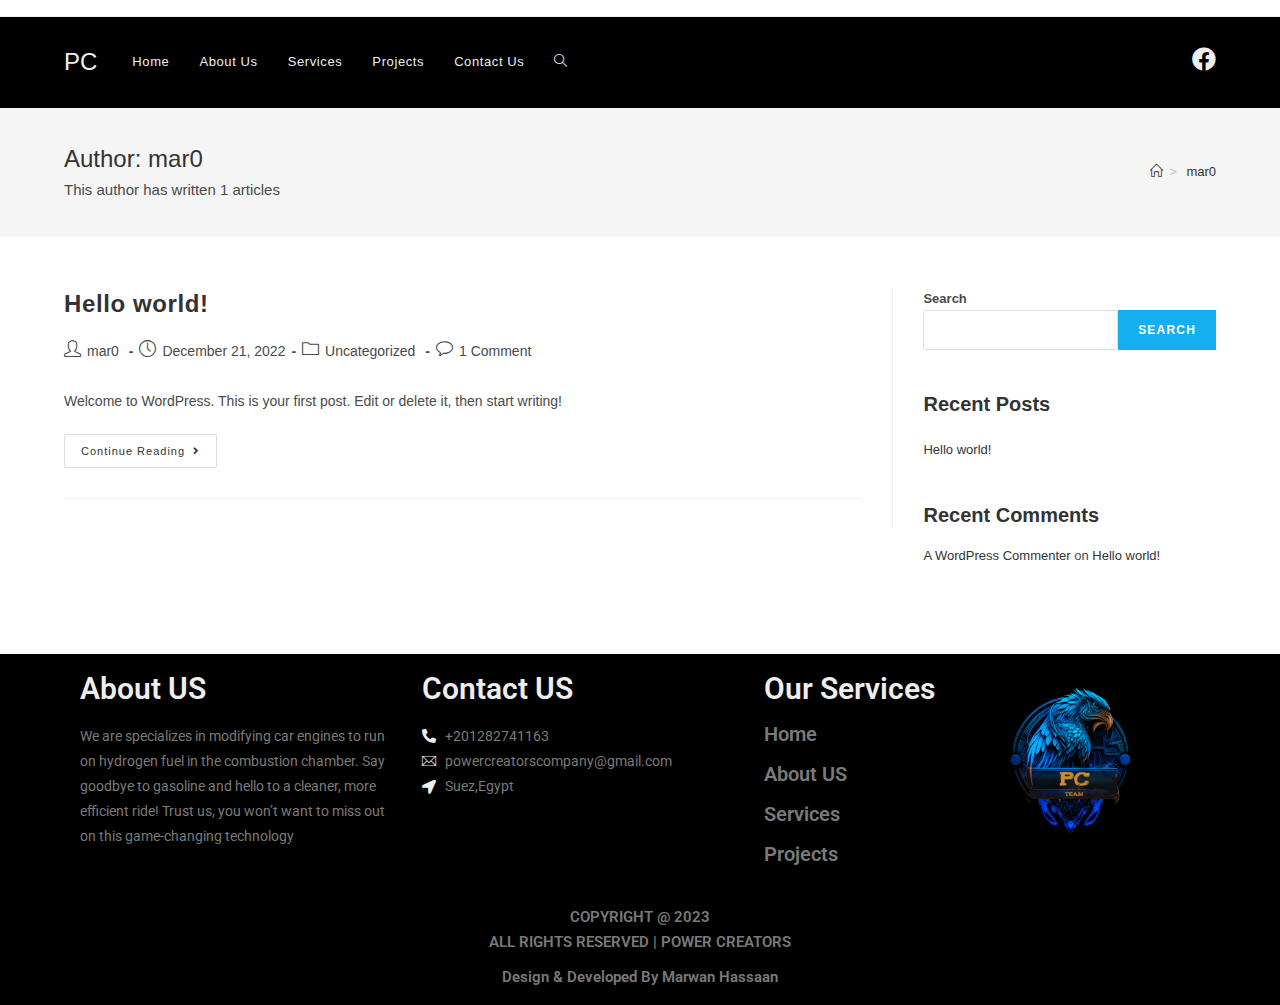
<file: author/mar0/index.html>
<!DOCTYPE html>
<html class="html" lang="en-US">
<head>
	<meta charset="UTF-8">
	<link rel="profile" href="https://gmpg.org/xfn/11">

	<title>mar0 &#8211; PC</title>
<meta name="robots" content="max-image-preview:large">
<meta name="viewport" content="width=device-width, initial-scale=1">
<link rel="alternate" type="application/rss+xml" title="PC &raquo; Feed" href="https://power-creators.github.io/Power-Creators/feed/">
<link rel="alternate" type="application/rss+xml" title="PC &raquo; Comments Feed" href="https://power-creators.github.io/Power-Creators/comments/feed/">
<link rel="alternate" type="application/rss+xml" title="PC &raquo; Posts by mar0 Feed" href="https://power-creators.github.io/Power-Creators/author/mar0/feed/">
<script>
window._wpemojiSettings = {"baseUrl":"https:\/\/s.w.org\/images\/core\/emoji\/14.0.0\/72x72\/","ext":".png","svgUrl":"https:\/\/s.w.org\/images\/core\/emoji\/14.0.0\/svg\/","svgExt":".svg","source":{"concatemoji":"https:\/\/power-creators.github.io\/Power-Creators\/wp-includes\/js\/wp-emoji-release.min.js?ver=6.2"}};
/*! This file is auto-generated */
!function(e,a,t){var n,r,o,i=a.createElement("canvas"),p=i.getContext&&i.getContext("2d");function s(e,t){p.clearRect(0,0,i.width,i.height),p.fillText(e,0,0);e=i.toDataURL();return p.clearRect(0,0,i.width,i.height),p.fillText(t,0,0),e===i.toDataURL()}function c(e){var t=a.createElement("script");t.src=e,t.defer=t.type="text/javascript",a.getElementsByTagName("head")[0].appendChild(t)}for(o=Array("flag","emoji"),t.supports={everything:!0,everythingExceptFlag:!0},r=0;r<o.length;r++)t.supports[o[r]]=function(e){if(p&&p.fillText)switch(p.textBaseline="top",p.font="600 32px Arial",e){case"flag":return s("🏳️‍⚧️","🏳️​⚧️")?!1:!s("🇺🇳","🇺​🇳")&&!s("🏴󠁧󠁢󠁥󠁮󠁧󠁿","🏴​󠁧​󠁢​󠁥​󠁮​󠁧​󠁿");case"emoji":return!s("🫱🏻‍🫲🏿","🫱🏻​🫲🏿")}return!1}(o[r]),t.supports.everything=t.supports.everything&&t.supports[o[r]],"flag"!==o[r]&&(t.supports.everythingExceptFlag=t.supports.everythingExceptFlag&&t.supports[o[r]]);t.supports.everythingExceptFlag=t.supports.everythingExceptFlag&&!t.supports.flag,t.DOMReady=!1,t.readyCallback=function(){t.DOMReady=!0},t.supports.everything||(n=function(){t.readyCallback()},a.addEventListener?(a.addEventListener("DOMContentLoaded",n,!1),e.addEventListener("load",n,!1)):(e.attachEvent("onload",n),a.attachEvent("onreadystatechange",function(){"complete"===a.readyState&&t.readyCallback()})),(e=t.source||{}).concatemoji?c(e.concatemoji):e.wpemoji&&e.twemoji&&(c(e.twemoji),c(e.wpemoji)))}(window,document,window._wpemojiSettings);
</script>
<style>img.wp-smiley,
img.emoji {
	display: inline !important;
	border: none !important;
	box-shadow: none !important;
	height: 1em !important;
	width: 1em !important;
	margin: 0 0.07em !important;
	vertical-align: -0.1em !important;
	background: none !important;
	padding: 0 !important;
}</style>
	<link rel="stylesheet" id="wp-block-library-css" href="https://power-creators.github.io/Power-Creators/wp-includes/css/dist/block-library/style.min.css?ver=6.2" media="all">
<style id="wp-block-library-theme-inline-css">.wp-block-audio figcaption{color:#555;font-size:13px;text-align:center}.is-dark-theme .wp-block-audio figcaption{color:hsla(0,0%,100%,.65)}.wp-block-audio{margin:0 0 1em}.wp-block-code{border:1px solid #ccc;border-radius:4px;font-family:Menlo,Consolas,monaco,monospace;padding:.8em 1em}.wp-block-embed figcaption{color:#555;font-size:13px;text-align:center}.is-dark-theme .wp-block-embed figcaption{color:hsla(0,0%,100%,.65)}.wp-block-embed{margin:0 0 1em}.blocks-gallery-caption{color:#555;font-size:13px;text-align:center}.is-dark-theme .blocks-gallery-caption{color:hsla(0,0%,100%,.65)}.wp-block-image figcaption{color:#555;font-size:13px;text-align:center}.is-dark-theme .wp-block-image figcaption{color:hsla(0,0%,100%,.65)}.wp-block-image{margin:0 0 1em}.wp-block-pullquote{border-bottom:4px solid;border-top:4px solid;color:currentColor;margin-bottom:1.75em}.wp-block-pullquote cite,.wp-block-pullquote footer,.wp-block-pullquote__citation{color:currentColor;font-size:.8125em;font-style:normal;text-transform:uppercase}.wp-block-quote{border-left:.25em solid;margin:0 0 1.75em;padding-left:1em}.wp-block-quote cite,.wp-block-quote footer{color:currentColor;font-size:.8125em;font-style:normal;position:relative}.wp-block-quote.has-text-align-right{border-left:none;border-right:.25em solid;padding-left:0;padding-right:1em}.wp-block-quote.has-text-align-center{border:none;padding-left:0}.wp-block-quote.is-large,.wp-block-quote.is-style-large,.wp-block-quote.is-style-plain{border:none}.wp-block-search .wp-block-search__label{font-weight:700}.wp-block-search__button{border:1px solid #ccc;padding:.375em .625em}:where(.wp-block-group.has-background){padding:1.25em 2.375em}.wp-block-separator.has-css-opacity{opacity:.4}.wp-block-separator{border:none;border-bottom:2px solid;margin-left:auto;margin-right:auto}.wp-block-separator.has-alpha-channel-opacity{opacity:1}.wp-block-separator:not(.is-style-wide):not(.is-style-dots){width:100px}.wp-block-separator.has-background:not(.is-style-dots){border-bottom:none;height:1px}.wp-block-separator.has-background:not(.is-style-wide):not(.is-style-dots){height:2px}.wp-block-table{margin:0 0 1em}.wp-block-table td,.wp-block-table th{word-break:normal}.wp-block-table figcaption{color:#555;font-size:13px;text-align:center}.is-dark-theme .wp-block-table figcaption{color:hsla(0,0%,100%,.65)}.wp-block-video figcaption{color:#555;font-size:13px;text-align:center}.is-dark-theme .wp-block-video figcaption{color:hsla(0,0%,100%,.65)}.wp-block-video{margin:0 0 1em}.wp-block-template-part.has-background{margin-bottom:0;margin-top:0;padding:1.25em 2.375em}</style>
<link rel="stylesheet" id="classic-theme-styles-css" href="https://power-creators.github.io/Power-Creators/wp-includes/css/classic-themes.min.css?ver=6.2" media="all">
<style id="global-styles-inline-css">body{--wp--preset--color--black: #000000;--wp--preset--color--cyan-bluish-gray: #abb8c3;--wp--preset--color--white: #ffffff;--wp--preset--color--pale-pink: #f78da7;--wp--preset--color--vivid-red: #cf2e2e;--wp--preset--color--luminous-vivid-orange: #ff6900;--wp--preset--color--luminous-vivid-amber: #fcb900;--wp--preset--color--light-green-cyan: #7bdcb5;--wp--preset--color--vivid-green-cyan: #00d084;--wp--preset--color--pale-cyan-blue: #8ed1fc;--wp--preset--color--vivid-cyan-blue: #0693e3;--wp--preset--color--vivid-purple: #9b51e0;--wp--preset--gradient--vivid-cyan-blue-to-vivid-purple: linear-gradient(135deg,rgba(6,147,227,1) 0%,rgb(155,81,224) 100%);--wp--preset--gradient--light-green-cyan-to-vivid-green-cyan: linear-gradient(135deg,rgb(122,220,180) 0%,rgb(0,208,130) 100%);--wp--preset--gradient--luminous-vivid-amber-to-luminous-vivid-orange: linear-gradient(135deg,rgba(252,185,0,1) 0%,rgba(255,105,0,1) 100%);--wp--preset--gradient--luminous-vivid-orange-to-vivid-red: linear-gradient(135deg,rgba(255,105,0,1) 0%,rgb(207,46,46) 100%);--wp--preset--gradient--very-light-gray-to-cyan-bluish-gray: linear-gradient(135deg,rgb(238,238,238) 0%,rgb(169,184,195) 100%);--wp--preset--gradient--cool-to-warm-spectrum: linear-gradient(135deg,rgb(74,234,220) 0%,rgb(151,120,209) 20%,rgb(207,42,186) 40%,rgb(238,44,130) 60%,rgb(251,105,98) 80%,rgb(254,248,76) 100%);--wp--preset--gradient--blush-light-purple: linear-gradient(135deg,rgb(255,206,236) 0%,rgb(152,150,240) 100%);--wp--preset--gradient--blush-bordeaux: linear-gradient(135deg,rgb(254,205,165) 0%,rgb(254,45,45) 50%,rgb(107,0,62) 100%);--wp--preset--gradient--luminous-dusk: linear-gradient(135deg,rgb(255,203,112) 0%,rgb(199,81,192) 50%,rgb(65,88,208) 100%);--wp--preset--gradient--pale-ocean: linear-gradient(135deg,rgb(255,245,203) 0%,rgb(182,227,212) 50%,rgb(51,167,181) 100%);--wp--preset--gradient--electric-grass: linear-gradient(135deg,rgb(202,248,128) 0%,rgb(113,206,126) 100%);--wp--preset--gradient--midnight: linear-gradient(135deg,rgb(2,3,129) 0%,rgb(40,116,252) 100%);--wp--preset--duotone--dark-grayscale: url('#wp-duotone-dark-grayscale');--wp--preset--duotone--grayscale: url('#wp-duotone-grayscale');--wp--preset--duotone--purple-yellow: url('#wp-duotone-purple-yellow');--wp--preset--duotone--blue-red: url('#wp-duotone-blue-red');--wp--preset--duotone--midnight: url('#wp-duotone-midnight');--wp--preset--duotone--magenta-yellow: url('#wp-duotone-magenta-yellow');--wp--preset--duotone--purple-green: url('#wp-duotone-purple-green');--wp--preset--duotone--blue-orange: url('#wp-duotone-blue-orange');--wp--preset--font-size--small: 13px;--wp--preset--font-size--medium: 20px;--wp--preset--font-size--large: 36px;--wp--preset--font-size--x-large: 42px;--wp--preset--spacing--20: 0.44rem;--wp--preset--spacing--30: 0.67rem;--wp--preset--spacing--40: 1rem;--wp--preset--spacing--50: 1.5rem;--wp--preset--spacing--60: 2.25rem;--wp--preset--spacing--70: 3.38rem;--wp--preset--spacing--80: 5.06rem;--wp--preset--shadow--natural: 6px 6px 9px rgba(0, 0, 0, 0.2);--wp--preset--shadow--deep: 12px 12px 50px rgba(0, 0, 0, 0.4);--wp--preset--shadow--sharp: 6px 6px 0px rgba(0, 0, 0, 0.2);--wp--preset--shadow--outlined: 6px 6px 0px -3px rgba(255, 255, 255, 1), 6px 6px rgba(0, 0, 0, 1);--wp--preset--shadow--crisp: 6px 6px 0px rgba(0, 0, 0, 1);}:where(.is-layout-flex){gap: 0.5em;}body .is-layout-flow > .alignleft{float: left;margin-inline-start: 0;margin-inline-end: 2em;}body .is-layout-flow > .alignright{float: right;margin-inline-start: 2em;margin-inline-end: 0;}body .is-layout-flow > .aligncenter{margin-left: auto !important;margin-right: auto !important;}body .is-layout-constrained > .alignleft{float: left;margin-inline-start: 0;margin-inline-end: 2em;}body .is-layout-constrained > .alignright{float: right;margin-inline-start: 2em;margin-inline-end: 0;}body .is-layout-constrained > .aligncenter{margin-left: auto !important;margin-right: auto !important;}body .is-layout-constrained > :where(:not(.alignleft):not(.alignright):not(.alignfull)){max-width: var(--wp--style--global--content-size);margin-left: auto !important;margin-right: auto !important;}body .is-layout-constrained > .alignwide{max-width: var(--wp--style--global--wide-size);}body .is-layout-flex{display: flex;}body .is-layout-flex{flex-wrap: wrap;align-items: center;}body .is-layout-flex > *{margin: 0;}:where(.wp-block-columns.is-layout-flex){gap: 2em;}.has-black-color{color: var(--wp--preset--color--black) !important;}.has-cyan-bluish-gray-color{color: var(--wp--preset--color--cyan-bluish-gray) !important;}.has-white-color{color: var(--wp--preset--color--white) !important;}.has-pale-pink-color{color: var(--wp--preset--color--pale-pink) !important;}.has-vivid-red-color{color: var(--wp--preset--color--vivid-red) !important;}.has-luminous-vivid-orange-color{color: var(--wp--preset--color--luminous-vivid-orange) !important;}.has-luminous-vivid-amber-color{color: var(--wp--preset--color--luminous-vivid-amber) !important;}.has-light-green-cyan-color{color: var(--wp--preset--color--light-green-cyan) !important;}.has-vivid-green-cyan-color{color: var(--wp--preset--color--vivid-green-cyan) !important;}.has-pale-cyan-blue-color{color: var(--wp--preset--color--pale-cyan-blue) !important;}.has-vivid-cyan-blue-color{color: var(--wp--preset--color--vivid-cyan-blue) !important;}.has-vivid-purple-color{color: var(--wp--preset--color--vivid-purple) !important;}.has-black-background-color{background-color: var(--wp--preset--color--black) !important;}.has-cyan-bluish-gray-background-color{background-color: var(--wp--preset--color--cyan-bluish-gray) !important;}.has-white-background-color{background-color: var(--wp--preset--color--white) !important;}.has-pale-pink-background-color{background-color: var(--wp--preset--color--pale-pink) !important;}.has-vivid-red-background-color{background-color: var(--wp--preset--color--vivid-red) !important;}.has-luminous-vivid-orange-background-color{background-color: var(--wp--preset--color--luminous-vivid-orange) !important;}.has-luminous-vivid-amber-background-color{background-color: var(--wp--preset--color--luminous-vivid-amber) !important;}.has-light-green-cyan-background-color{background-color: var(--wp--preset--color--light-green-cyan) !important;}.has-vivid-green-cyan-background-color{background-color: var(--wp--preset--color--vivid-green-cyan) !important;}.has-pale-cyan-blue-background-color{background-color: var(--wp--preset--color--pale-cyan-blue) !important;}.has-vivid-cyan-blue-background-color{background-color: var(--wp--preset--color--vivid-cyan-blue) !important;}.has-vivid-purple-background-color{background-color: var(--wp--preset--color--vivid-purple) !important;}.has-black-border-color{border-color: var(--wp--preset--color--black) !important;}.has-cyan-bluish-gray-border-color{border-color: var(--wp--preset--color--cyan-bluish-gray) !important;}.has-white-border-color{border-color: var(--wp--preset--color--white) !important;}.has-pale-pink-border-color{border-color: var(--wp--preset--color--pale-pink) !important;}.has-vivid-red-border-color{border-color: var(--wp--preset--color--vivid-red) !important;}.has-luminous-vivid-orange-border-color{border-color: var(--wp--preset--color--luminous-vivid-orange) !important;}.has-luminous-vivid-amber-border-color{border-color: var(--wp--preset--color--luminous-vivid-amber) !important;}.has-light-green-cyan-border-color{border-color: var(--wp--preset--color--light-green-cyan) !important;}.has-vivid-green-cyan-border-color{border-color: var(--wp--preset--color--vivid-green-cyan) !important;}.has-pale-cyan-blue-border-color{border-color: var(--wp--preset--color--pale-cyan-blue) !important;}.has-vivid-cyan-blue-border-color{border-color: var(--wp--preset--color--vivid-cyan-blue) !important;}.has-vivid-purple-border-color{border-color: var(--wp--preset--color--vivid-purple) !important;}.has-vivid-cyan-blue-to-vivid-purple-gradient-background{background: var(--wp--preset--gradient--vivid-cyan-blue-to-vivid-purple) !important;}.has-light-green-cyan-to-vivid-green-cyan-gradient-background{background: var(--wp--preset--gradient--light-green-cyan-to-vivid-green-cyan) !important;}.has-luminous-vivid-amber-to-luminous-vivid-orange-gradient-background{background: var(--wp--preset--gradient--luminous-vivid-amber-to-luminous-vivid-orange) !important;}.has-luminous-vivid-orange-to-vivid-red-gradient-background{background: var(--wp--preset--gradient--luminous-vivid-orange-to-vivid-red) !important;}.has-very-light-gray-to-cyan-bluish-gray-gradient-background{background: var(--wp--preset--gradient--very-light-gray-to-cyan-bluish-gray) !important;}.has-cool-to-warm-spectrum-gradient-background{background: var(--wp--preset--gradient--cool-to-warm-spectrum) !important;}.has-blush-light-purple-gradient-background{background: var(--wp--preset--gradient--blush-light-purple) !important;}.has-blush-bordeaux-gradient-background{background: var(--wp--preset--gradient--blush-bordeaux) !important;}.has-luminous-dusk-gradient-background{background: var(--wp--preset--gradient--luminous-dusk) !important;}.has-pale-ocean-gradient-background{background: var(--wp--preset--gradient--pale-ocean) !important;}.has-electric-grass-gradient-background{background: var(--wp--preset--gradient--electric-grass) !important;}.has-midnight-gradient-background{background: var(--wp--preset--gradient--midnight) !important;}.has-small-font-size{font-size: var(--wp--preset--font-size--small) !important;}.has-medium-font-size{font-size: var(--wp--preset--font-size--medium) !important;}.has-large-font-size{font-size: var(--wp--preset--font-size--large) !important;}.has-x-large-font-size{font-size: var(--wp--preset--font-size--x-large) !important;}
.wp-block-navigation a:where(:not(.wp-element-button)){color: inherit;}
:where(.wp-block-columns.is-layout-flex){gap: 2em;}
.wp-block-pullquote{font-size: 1.5em;line-height: 1.6;}</style>
<link rel="stylesheet" id="hfe-style-css" href="https://power-creators.github.io/Power-Creators/wp-content/plugins/header-footer-elementor/assets/css/header-footer-elementor.css?ver=1.6.13" media="all">
<link rel="stylesheet" id="elementor-icons-css" href="https://power-creators.github.io/Power-Creators/wp-content/plugins/elementor/assets/lib/eicons/css/elementor-icons.min.css?ver=5.16.0" media="all">
<link rel="stylesheet" id="elementor-frontend-css" href="https://power-creators.github.io/Power-Creators/wp-content/plugins/elementor/assets/css/frontend-lite.min.css?ver=3.9.2" media="all">
<link rel="stylesheet" id="elementor-post-5-css" href="https://power-creators.github.io/Power-Creators/wp-content/uploads/elementor/css/post-5.css?ver=1671808610" media="all">
<link rel="stylesheet" id="lae-animate-css" href="https://power-creators.github.io/Power-Creators/wp-content/plugins/addons-for-elementor/assets/css/lib/animate.css?ver=7.2.4" media="all">
<link rel="stylesheet" id="lae-sliders-styles-css" href="https://power-creators.github.io/Power-Creators/wp-content/plugins/addons-for-elementor/assets/css/lib/sliders.min.css?ver=7.2.4" media="all">
<link rel="stylesheet" id="lae-icomoon-styles-css" href="https://power-creators.github.io/Power-Creators/wp-content/plugins/addons-for-elementor/assets/css/icomoon.css?ver=7.2.4" media="all">
<link rel="stylesheet" id="lae-frontend-styles-css" href="https://power-creators.github.io/Power-Creators/wp-content/plugins/addons-for-elementor/assets/css/lae-frontend.css?ver=7.2.4" media="all">
<link rel="stylesheet" id="lae-grid-styles-css" href="https://power-creators.github.io/Power-Creators/wp-content/plugins/addons-for-elementor/assets/css/lae-grid.css?ver=7.2.4" media="all">
<link rel="stylesheet" id="lae-widgets-styles-css" href="https://power-creators.github.io/Power-Creators/wp-content/plugins/addons-for-elementor/assets/css/widgets/lae-widgets.min.css?ver=7.2.4" media="all">
<link rel="stylesheet" id="elementor-global-css" href="https://power-creators.github.io/Power-Creators/wp-content/uploads/elementor/css/global.css?ver=1671664497" media="all">
<link rel="stylesheet" id="elementor-post-493-css" href="https://power-creators.github.io/Power-Creators/wp-content/uploads/elementor/css/post-493.css?ver=1681396227" media="all">
<link rel="stylesheet" id="hfe-widgets-style-css" href="https://power-creators.github.io/Power-Creators/wp-content/plugins/header-footer-elementor/inc/widgets-css/frontend.css?ver=1.6.13" media="all">
<link rel="stylesheet" id="font-awesome-css" href="https://power-creators.github.io/Power-Creators/wp-content/themes/oceanwp/assets/fonts/fontawesome/css/all.min.css?ver=5.15.1" media="all">
<link rel="stylesheet" id="simple-line-icons-css" href="https://power-creators.github.io/Power-Creators/wp-content/themes/oceanwp/assets/css/third/simple-line-icons.min.css?ver=2.4.0" media="all">
<link rel="stylesheet" id="oceanwp-style-css" href="https://power-creators.github.io/Power-Creators/wp-content/themes/oceanwp/assets/css/style.min.css?ver=3.3.6" media="all">
<link rel="stylesheet" id="elementor-icons-ekiticons-css" href="https://power-creators.github.io/Power-Creators/wp-content/plugins/elementskit-lite/modules/elementskit-icon-pack/assets/css/ekiticons.css?ver=2.8.0" media="all">
<link rel="stylesheet" id="ekit-widget-styles-css" href="https://power-creators.github.io/Power-Creators/wp-content/plugins/elementskit-lite/widgets/init/assets/css/widget-styles.css?ver=2.8.0" media="all">
<link rel="stylesheet" id="ekit-responsive-css" href="https://power-creators.github.io/Power-Creators/wp-content/plugins/elementskit-lite/widgets/init/assets/css/responsive.css?ver=2.8.0" media="all">
<link rel="stylesheet" id="eael-general-css" href="https://power-creators.github.io/Power-Creators/wp-content/plugins/essential-addons-for-elementor-lite/assets/front-end/css/view/general.min.css?ver=5.5.2" media="all">
<link rel="stylesheet" id="oe-widgets-style-css" href="https://power-creators.github.io/Power-Creators/wp-content/plugins/ocean-extra/assets/css/widgets.css?ver=6.2" media="all">
<link rel="stylesheet" id="google-fonts-1-css" href="https://fonts.googleapis.com/css?family=Roboto%3A100%2C100italic%2C200%2C200italic%2C300%2C300italic%2C400%2C400italic%2C500%2C500italic%2C600%2C600italic%2C700%2C700italic%2C800%2C800italic%2C900%2C900italic%7CRoboto+Slab%3A100%2C100italic%2C200%2C200italic%2C300%2C300italic%2C400%2C400italic%2C500%2C500italic%2C600%2C600italic%2C700%2C700italic%2C800%2C800italic%2C900%2C900italic&#038;display=swap&#038;ver=6.2" media="all">
<link rel="stylesheet" id="elementor-icons-shared-0-css" href="https://power-creators.github.io/Power-Creators/wp-content/plugins/elementor/assets/lib/font-awesome/css/fontawesome.min.css?ver=5.15.3" media="all">
<link rel="stylesheet" id="elementor-icons-fa-solid-css" href="https://power-creators.github.io/Power-Creators/wp-content/plugins/elementor/assets/lib/font-awesome/css/solid.min.css?ver=5.15.3" media="all">
<link rel="preconnect" href="https://fonts.gstatic.com/" crossorigin>
<script src="https://power-creators.github.io/Power-Creators/wp-includes/js/jquery/jquery.min.js?ver=3.6.3" id="jquery-core-js"></script>
<script src="https://power-creators.github.io/Power-Creators/wp-includes/js/jquery/jquery-migrate.min.js?ver=3.4.0" id="jquery-migrate-js"></script>
<link rel="https://api.w.org/" href="https://power-creators.github.io/Power-Creators/wp-json/">
<link rel="alternate" type="application/json" href="https://power-creators.github.io/Power-Creators/wp-json/wp/v2/users/1">
<link rel="EditURI" type="application/rsd+xml" title="RSD" href="https://power-creators.github.io/Power-Creators/xmlrpc.php?rsd">
<link rel="wlwmanifest" type="application/wlwmanifest+xml" href="https://power-creators.github.io/Power-Creators/wp-includes/wlwmanifest.xml">
<meta name="generator" content="WordPress 6.2">
        <script type="text/javascript">( function () {
                window.lae_fs = { can_use_premium_code: false};
            } )();</script>
        <link rel="icon" href="https://power-creators.github.io/Power-Creators/wp-content/uploads/2023/04/1212__2__auto_x2_colored-removebg-preview.png" sizes="32x32">
<link rel="icon" href="https://power-creators.github.io/Power-Creators/wp-content/uploads/2023/04/1212__2__auto_x2_colored-removebg-preview.png" sizes="192x192">
<link rel="apple-touch-icon" href="https://power-creators.github.io/Power-Creators/wp-content/uploads/2023/04/1212__2__auto_x2_colored-removebg-preview.png">
<meta name="msapplication-TileImage" content="https://power-creators.github.io/Power-Creators/wp-content/uploads/2023/04/1212__2__auto_x2_colored-removebg-preview.png">
<!-- OceanWP CSS -->
<style type="text/css">/* Header CSS */#site-logo #site-logo-inner,.oceanwp-social-menu .social-menu-inner,#site-header.full_screen-header .menu-bar-inner,.after-header-content .after-header-content-inner{height:90px}#site-navigation-wrap .dropdown-menu >li >a,.oceanwp-mobile-menu-icon a,.mobile-menu-close,.after-header-content-inner >a{line-height:90px}#site-header,.has-transparent-header .is-sticky #site-header,.has-vh-transparent .is-sticky #site-header.vertical-header,#searchform-header-replace{background-color:#000000}#site-header{border-color:#000000}#site-header.has-header-media .overlay-header-media{background-color:rgba(0,0,0,0.5)}#site-logo #site-logo-inner a img,#site-header.center-header #site-navigation-wrap .middle-site-logo a img{max-width:83px}#site-logo a.site-logo-text{color:#eeeeee}#site-logo a.site-logo-text:hover{color:#007bff}.effect-one #site-navigation-wrap .dropdown-menu >li >a.menu-link >span:after,.effect-three #site-navigation-wrap .dropdown-menu >li >a.menu-link >span:after,.effect-five #site-navigation-wrap .dropdown-menu >li >a.menu-link >span:before,.effect-five #site-navigation-wrap .dropdown-menu >li >a.menu-link >span:after,.effect-nine #site-navigation-wrap .dropdown-menu >li >a.menu-link >span:before,.effect-nine #site-navigation-wrap .dropdown-menu >li >a.menu-link >span:after{background-color:#007bff}.effect-four #site-navigation-wrap .dropdown-menu >li >a.menu-link >span:before,.effect-four #site-navigation-wrap .dropdown-menu >li >a.menu-link >span:after,.effect-seven #site-navigation-wrap .dropdown-menu >li >a.menu-link:hover >span:after,.effect-seven #site-navigation-wrap .dropdown-menu >li.sfHover >a.menu-link >span:after{color:#007bff}.effect-seven #site-navigation-wrap .dropdown-menu >li >a.menu-link:hover >span:after,.effect-seven #site-navigation-wrap .dropdown-menu >li.sfHover >a.menu-link >span:after{text-shadow:10px 0 #007bff,-10px 0 #007bff}#site-navigation-wrap .dropdown-menu >li >a,.oceanwp-mobile-menu-icon a,#searchform-header-replace-close{color:#eeeeee}#site-navigation-wrap .dropdown-menu >li >a .owp-icon use,.oceanwp-mobile-menu-icon a .owp-icon use,#searchform-header-replace-close .owp-icon use{stroke:#eeeeee}#site-navigation-wrap .dropdown-menu >li >a:hover,.oceanwp-mobile-menu-icon a:hover,#searchform-header-replace-close:hover{color:#007bff}#site-navigation-wrap .dropdown-menu >li >a:hover .owp-icon use,.oceanwp-mobile-menu-icon a:hover .owp-icon use,#searchform-header-replace-close:hover .owp-icon use{stroke:#007bff}.navigation li.mega-cat ul li .mega-post-title a{color:#000000}.navigation li.mega-cat ul li .mega-post-date{color:#000000}.navigation li.mega-cat ul li .mega-post-date .owp-icon use{stroke:#000000}.oceanwp-social-menu ul li a,.oceanwp-social-menu .colored ul li a,.oceanwp-social-menu .minimal ul li a,.oceanwp-social-menu .dark ul li a{font-size:24px}.oceanwp-social-menu ul li a .owp-icon,.oceanwp-social-menu .colored ul li a .owp-icon,.oceanwp-social-menu .minimal ul li a .owp-icon,.oceanwp-social-menu .dark ul li a .owp-icon{width:24px;height:24px}.oceanwp-social-menu.simple-social ul li a{color:#eeeeee}.oceanwp-social-menu.simple-social ul li a .owp-icon use{stroke:#eeeeee}.oceanwp-social-menu.simple-social ul li a:hover{color:#007bff!important}.oceanwp-social-menu.simple-social ul li a:hover .owp-icon use{stroke:#007bff!important}</style>
</head>

<body class="archive author author-mar0 author-1 wp-embed-responsive ehf-footer ehf-template-oceanwp ehf-stylesheet-oceanwp oceanwp-theme dropdown-mobile default-breakpoint has-sidebar content-right-sidebar has-topbar has-breadcrumbs elementor-default elementor-kit-5" itemscope="itemscope" itemtype="https://schema.org/WebPage">

	<svg xmlns="http://www.w3.org/2000/svg" viewbox="0 0 0 0" width="0" height="0" focusable="false" role="none" style="visibility: hidden; position: absolute; left: -9999px; overflow: hidden;"><defs><filter id="wp-duotone-dark-grayscale"><fecolormatrix color-interpolation-filters="sRGB" type="matrix" values=" .299 .587 .114 0 0 .299 .587 .114 0 0 .299 .587 .114 0 0 .299 .587 .114 0 0 "></fecolormatrix><fecomponenttransfer color-interpolation-filters="sRGB"><fefuncr type="table" tablevalues="0 0.49803921568627"></fefuncr><fefuncg type="table" tablevalues="0 0.49803921568627"></fefuncg><fefuncb type="table" tablevalues="0 0.49803921568627"></fefuncb><fefunca type="table" tablevalues="1 1"></fefunca></fecomponenttransfer><fecomposite in2="SourceGraphic" operator="in"></fecomposite></filter></defs></svg><svg xmlns="http://www.w3.org/2000/svg" viewbox="0 0 0 0" width="0" height="0" focusable="false" role="none" style="visibility: hidden; position: absolute; left: -9999px; overflow: hidden;"><defs><filter id="wp-duotone-grayscale"><fecolormatrix color-interpolation-filters="sRGB" type="matrix" values=" .299 .587 .114 0 0 .299 .587 .114 0 0 .299 .587 .114 0 0 .299 .587 .114 0 0 "></fecolormatrix><fecomponenttransfer color-interpolation-filters="sRGB"><fefuncr type="table" tablevalues="0 1"></fefuncr><fefuncg type="table" tablevalues="0 1"></fefuncg><fefuncb type="table" tablevalues="0 1"></fefuncb><fefunca type="table" tablevalues="1 1"></fefunca></fecomponenttransfer><fecomposite in2="SourceGraphic" operator="in"></fecomposite></filter></defs></svg><svg xmlns="http://www.w3.org/2000/svg" viewbox="0 0 0 0" width="0" height="0" focusable="false" role="none" style="visibility: hidden; position: absolute; left: -9999px; overflow: hidden;"><defs><filter id="wp-duotone-purple-yellow"><fecolormatrix color-interpolation-filters="sRGB" type="matrix" values=" .299 .587 .114 0 0 .299 .587 .114 0 0 .299 .587 .114 0 0 .299 .587 .114 0 0 "></fecolormatrix><fecomponenttransfer color-interpolation-filters="sRGB"><fefuncr type="table" tablevalues="0.54901960784314 0.98823529411765"></fefuncr><fefuncg type="table" tablevalues="0 1"></fefuncg><fefuncb type="table" tablevalues="0.71764705882353 0.25490196078431"></fefuncb><fefunca type="table" tablevalues="1 1"></fefunca></fecomponenttransfer><fecomposite in2="SourceGraphic" operator="in"></fecomposite></filter></defs></svg><svg xmlns="http://www.w3.org/2000/svg" viewbox="0 0 0 0" width="0" height="0" focusable="false" role="none" style="visibility: hidden; position: absolute; left: -9999px; overflow: hidden;"><defs><filter id="wp-duotone-blue-red"><fecolormatrix color-interpolation-filters="sRGB" type="matrix" values=" .299 .587 .114 0 0 .299 .587 .114 0 0 .299 .587 .114 0 0 .299 .587 .114 0 0 "></fecolormatrix><fecomponenttransfer color-interpolation-filters="sRGB"><fefuncr type="table" tablevalues="0 1"></fefuncr><fefuncg type="table" tablevalues="0 0.27843137254902"></fefuncg><fefuncb type="table" tablevalues="0.5921568627451 0.27843137254902"></fefuncb><fefunca type="table" tablevalues="1 1"></fefunca></fecomponenttransfer><fecomposite in2="SourceGraphic" operator="in"></fecomposite></filter></defs></svg><svg xmlns="http://www.w3.org/2000/svg" viewbox="0 0 0 0" width="0" height="0" focusable="false" role="none" style="visibility: hidden; position: absolute; left: -9999px; overflow: hidden;"><defs><filter id="wp-duotone-midnight"><fecolormatrix color-interpolation-filters="sRGB" type="matrix" values=" .299 .587 .114 0 0 .299 .587 .114 0 0 .299 .587 .114 0 0 .299 .587 .114 0 0 "></fecolormatrix><fecomponenttransfer color-interpolation-filters="sRGB"><fefuncr type="table" tablevalues="0 0"></fefuncr><fefuncg type="table" tablevalues="0 0.64705882352941"></fefuncg><fefuncb type="table" tablevalues="0 1"></fefuncb><fefunca type="table" tablevalues="1 1"></fefunca></fecomponenttransfer><fecomposite in2="SourceGraphic" operator="in"></fecomposite></filter></defs></svg><svg xmlns="http://www.w3.org/2000/svg" viewbox="0 0 0 0" width="0" height="0" focusable="false" role="none" style="visibility: hidden; position: absolute; left: -9999px; overflow: hidden;"><defs><filter id="wp-duotone-magenta-yellow"><fecolormatrix color-interpolation-filters="sRGB" type="matrix" values=" .299 .587 .114 0 0 .299 .587 .114 0 0 .299 .587 .114 0 0 .299 .587 .114 0 0 "></fecolormatrix><fecomponenttransfer color-interpolation-filters="sRGB"><fefuncr type="table" tablevalues="0.78039215686275 1"></fefuncr><fefuncg type="table" tablevalues="0 0.94901960784314"></fefuncg><fefuncb type="table" tablevalues="0.35294117647059 0.47058823529412"></fefuncb><fefunca type="table" tablevalues="1 1"></fefunca></fecomponenttransfer><fecomposite in2="SourceGraphic" operator="in"></fecomposite></filter></defs></svg><svg xmlns="http://www.w3.org/2000/svg" viewbox="0 0 0 0" width="0" height="0" focusable="false" role="none" style="visibility: hidden; position: absolute; left: -9999px; overflow: hidden;"><defs><filter id="wp-duotone-purple-green"><fecolormatrix color-interpolation-filters="sRGB" type="matrix" values=" .299 .587 .114 0 0 .299 .587 .114 0 0 .299 .587 .114 0 0 .299 .587 .114 0 0 "></fecolormatrix><fecomponenttransfer color-interpolation-filters="sRGB"><fefuncr type="table" tablevalues="0.65098039215686 0.40392156862745"></fefuncr><fefuncg type="table" tablevalues="0 1"></fefuncg><fefuncb type="table" tablevalues="0.44705882352941 0.4"></fefuncb><fefunca type="table" tablevalues="1 1"></fefunca></fecomponenttransfer><fecomposite in2="SourceGraphic" operator="in"></fecomposite></filter></defs></svg><svg xmlns="http://www.w3.org/2000/svg" viewbox="0 0 0 0" width="0" height="0" focusable="false" role="none" style="visibility: hidden; position: absolute; left: -9999px; overflow: hidden;"><defs><filter id="wp-duotone-blue-orange"><fecolormatrix color-interpolation-filters="sRGB" type="matrix" values=" .299 .587 .114 0 0 .299 .587 .114 0 0 .299 .587 .114 0 0 .299 .587 .114 0 0 "></fecolormatrix><fecomponenttransfer color-interpolation-filters="sRGB"><fefuncr type="table" tablevalues="0.098039215686275 1"></fefuncr><fefuncg type="table" tablevalues="0 0.66274509803922"></fefuncg><fefuncb type="table" tablevalues="0.84705882352941 0.41960784313725"></fefuncb><fefunca type="table" tablevalues="1 1"></fefunca></fecomponenttransfer><fecomposite in2="SourceGraphic" operator="in"></fecomposite></filter></defs></svg>
	
	<div id="outer-wrap" class="site clr">

		<a class="skip-link screen-reader-text" href="#main">Skip to content</a>

		
		<div id="wrap" class="clr">

			

<div id="top-bar-wrap" class="clr">

	<div id="top-bar" class="clr container has-no-content">

		
		<div id="top-bar-inner" class="clr">

			

		</div>
<!-- #top-bar-inner -->

		
	</div>
<!-- #top-bar -->

</div>
<!-- #top-bar-wrap -->


			
<header id="site-header" class="minimal-header has-social left-menu header-replace effect-one clr" data-height="90" itemscope="itemscope" itemtype="https://schema.org/WPHeader" role="banner">

	
					
			<div id="site-header-inner" class="clr container">

				
				

<div id="site-logo" class="clr" itemscope itemtype="https://schema.org/Brand">

	
	<div id="site-logo-inner" class="clr">

						<a href="https://power-creators.github.io/Power-Creators/" rel="home" class="site-title site-logo-text">PC</a>
				
	</div>
<!-- #site-logo-inner -->

	
	
</div>
<!-- #site-logo -->




<div class="oceanwp-social-menu clr simple-social">

	<div class="social-menu-inner clr">

		
			<ul aria-label="Social links">

				<li class="oceanwp-facebook"><a href="https://www.facebook.com/powerCreatorsCO/" aria-label="Facebook (opens in a new tab)" target="_blank" rel="noopener noreferrer"><i class=" fab fa-facebook" aria-hidden="true" role="img"></i></a></li>
			</ul>

		
	</div>

</div>
			<div id="site-navigation-wrap" class="clr">
			
			
			
			<nav id="site-navigation" class="navigation main-navigation clr" itemscope="itemscope" itemtype="https://schema.org/SiteNavigationElement" role="navigation">

				<ul id="menu-main-menu" class="main-menu dropdown-menu sf-menu">
<li id="menu-item-402" class="menu-item menu-item-type-post_type menu-item-object-page menu-item-home menu-item-402"><a href="https://power-creators.github.io/Power-Creators/" class="menu-link"><span class="text-wrap">Home</span></a></li>
<li id="menu-item-403" class="menu-item menu-item-type-post_type menu-item-object-page menu-item-403 nav-no-click"><a href="https://power-creators.github.io/Power-Creators/?page_id=384" class="menu-link"><span class="text-wrap">About Us</span></a></li>
<li id="menu-item-404" class="menu-item menu-item-type-post_type menu-item-object-page menu-item-404 nav-no-click"><a href="https://power-creators.github.io/Power-Creators/?page_id=387" class="menu-link"><span class="text-wrap">Services</span></a></li>
<li id="menu-item-405" class="menu-item menu-item-type-post_type menu-item-object-page menu-item-405 nav-no-click"><a href="https://power-creators.github.io/Power-Creators/?page_id=390" class="menu-link"><span class="text-wrap">Projects</span></a></li>
<li id="menu-item-406" class="menu-item menu-item-type-post_type menu-item-object-page menu-item-406 nav-no-click"><a href="https://power-creators.github.io/Power-Creators/?page_id=393" class="menu-link"><span class="text-wrap">Contact Us</span></a></li>
<li class="search-toggle-li"><a href="javascript:void(0)" class="site-search-toggle search-header-replace-toggle" aria-label="Search website"><i class=" icon-magnifier" aria-hidden="true" role="img"></i></a></li>
</ul>
<div id="searchform-header-replace" class="header-searchform-wrap clr">
<form method="get" action="http://localhost/wordpress/" class="header-searchform">
		<span class="screen-reader-text">Search this website</span>
		<input aria-label="Submit search" type="search" name="s" autocomplete="off" value="" placeholder="Type then hit enter to search...">
					</form>
	<span id="searchform-header-replace-close" aria-label="Close this search form"><i class=" icon-close" aria-hidden="true" role="img"></i></span>
</div>
<!-- #searchform-header-replace -->

			</nav><!-- #site-navigation -->

			
			
					</div>
<!-- #site-navigation-wrap -->
			
		
	
				
	
	<div class="oceanwp-mobile-menu-icon clr mobile-right">

		
		
		
		<a href="#" class="mobile-menu" aria-label="Mobile Menu">
							<i class="fa fa-bars" aria-hidden="true"></i>
								<span class="oceanwp-text">Menu</span>
				<span class="oceanwp-close-text">Close</span>
						</a>

		
		
		
	</div>
<!-- #oceanwp-mobile-menu-navbar -->

	

			</div>
<!-- #site-header-inner -->

			
<div id="mobile-dropdown" class="clr">

	<nav class="clr has-social" itemscope="itemscope" itemtype="https://schema.org/SiteNavigationElement">

		<ul id="menu-main-menu-1" class="menu">
<li class="menu-item menu-item-type-post_type menu-item-object-page menu-item-home menu-item-402"><a href="https://power-creators.github.io/Power-Creators/">Home</a></li>
<li class="menu-item menu-item-type-post_type menu-item-object-page menu-item-403"><a href="https://power-creators.github.io/Power-Creators/?page_id=384">About Us</a></li>
<li class="menu-item menu-item-type-post_type menu-item-object-page menu-item-404"><a href="https://power-creators.github.io/Power-Creators/?page_id=387">Services</a></li>
<li class="menu-item menu-item-type-post_type menu-item-object-page menu-item-405"><a href="https://power-creators.github.io/Power-Creators/?page_id=390">Projects</a></li>
<li class="menu-item menu-item-type-post_type menu-item-object-page menu-item-406"><a href="https://power-creators.github.io/Power-Creators/?page_id=393">Contact Us</a></li>
<li class="search-toggle-li"><a href="javascript:void(0)" class="site-search-toggle search-header-replace-toggle" aria-label="Search website"><i class=" icon-magnifier" aria-hidden="true" role="img"></i></a></li>
</ul>


<div class="oceanwp-social-menu clr simple-social">

	<div class="social-menu-inner clr">

		
			<ul aria-label="Social links">

				<li class="oceanwp-facebook"><a href="https://www.facebook.com/powerCreatorsCO/" aria-label="Facebook (opens in a new tab)" target="_blank" rel="noopener noreferrer"><i class=" fab fa-facebook" aria-hidden="true" role="img"></i></a></li>
			</ul>

		
	</div>

</div>

<div id="mobile-menu-search" class="clr">
	<form aria-label="Search this website" method="get" action="http://localhost/wordpress/" class="mobile-searchform">
		<input aria-label="Insert search query" value="" class="field" id="ocean-mobile-search-1" type="search" name="s" autocomplete="off" placeholder="Search">
		<button aria-label="Submit search" type="submit" class="searchform-submit">
			<i class=" icon-magnifier" aria-hidden="true" role="img"></i>		</button>
					</form>
</div>
<!-- .mobile-menu-search -->

	</nav>

</div>

			
			
		
		
</header><!-- #site-header -->


			
			<main id="main" class="site-main clr" role="main">

				

<header class="page-header">

	
	<div class="container clr page-header-inner">

		
			<h1 class="page-header-title clr" itemprop="headline">Author: <span>mar0</span>
</h1>

			
	<div class="clr page-subheading">
		This author has written 1 articles	</div>
<!-- .page-subheading -->


		
		<nav aria-label="Breadcrumbs" class="site-breadcrumbs clr position-" itemprop="breadcrumb"><ol class="trail-items" itemscope itemtype="http://schema.org/BreadcrumbList">
<meta name="numberOfItems" content="2">
<meta name="itemListOrder" content="Ascending">
<li class="trail-item trail-begin" itemprop="itemListElement" itemscope itemtype="https://schema.org/ListItem">
<a href="https://power-creators.github.io/Power-Creators" rel="home" aria-label="Home" itemtype="https://schema.org/Thing" itemprop="item"><span itemprop="name"><i class=" icon-home" aria-hidden="true" role="img"></i><span class="breadcrumb-home has-icon">Home</span></span></a><span class="breadcrumb-sep">></span><meta content="1" itemprop="position">
</li>
<li class="trail-item trail-end" itemprop="itemListElement" itemscope itemtype="https://schema.org/ListItem">
<a href="https://power-creators.github.io/Power-Creators/author/mar0/" itemtype="https://schema.org/Thing" itemprop="item"><span itemprop="name">mar0</span></a><meta content="2" itemprop="position">
</li>
</ol></nav>
	</div>
<!-- .page-header-inner -->

	
	
</header><!-- .page-header -->


	
	<div id="content-wrap" class="container clr">

		
		<div id="primary" class="content-area clr">

			
			<div id="content" class="site-content clr">

				
										<div id="blog-entries" class="entries clr">

							
							
								
								
	<article id="post-1" class="blog-entry clr no-featured-image large-entry post-1 post type-post status-publish format-standard hentry category-uncategorized entry">

		<div class="blog-entry-inner clr">

			

<header class="blog-entry-header clr">
	<h2 class="blog-entry-title entry-title">
		<a href="https://power-creators.github.io/Power-Creators/hello-world/" rel="bookmark">Hello world!</a>
	</h2>
<!-- .blog-entry-title -->
</header><!-- .blog-entry-header -->


<ul class="meta obem-default clr" aria-label="Post details:">

	
					<li class="meta-author" itemprop="name">
<span class="screen-reader-text">Post author:</span><i class=" icon-user" aria-hidden="true" role="img"></i><a href="https://power-creators.github.io/Power-Creators/author/mar0/" title="Posts by mar0" rel="author" itemprop="author" itemscope="itemscope" itemtype="https://schema.org/Person">mar0</a>
</li>
		
		
		
		
		
		
	
		
					<li class="meta-date" itemprop="datePublished">
<span class="screen-reader-text">Post published:</span><i class=" icon-clock" aria-hidden="true" role="img"></i>December 21, 2022</li>
		
		
		
		
		
	
		
		
		
					<li class="meta-cat">
<span class="screen-reader-text">Post category:</span><i class=" icon-folder" aria-hidden="true" role="img"></i><a href="https://power-creators.github.io/Power-Creators/category/uncategorized/" rel="category tag">Uncategorized</a>
</li>
		
		
		
	
		
		
		
		
		
					<li class="meta-comments">
<span class="screen-reader-text">Post comments:</span><i class=" icon-bubble" aria-hidden="true" role="img"></i><a href="https://power-creators.github.io/Power-Creators/hello-world/#comments" class="comments-link">1 Comment</a>
</li>
		
	
</ul>



<div class="blog-entry-summary clr" itemprop="text">

	
		<p>
			Welcome to WordPress. This is your first post. Edit or delete it, then start writing!		</p>

		
</div>
<!-- .blog-entry-summary -->



<div class="blog-entry-readmore clr">
	<a href="https://power-creators.github.io/Power-Creators/hello-world/">Continue Reading<span class="screen-reader-text">Hello world!</span><i class=" fa fa-angle-right" aria-hidden="true" role="img"></i></a>
</div>
<!-- .blog-entry-readmore -->


			
		</div>
<!-- .blog-entry-inner -->

	</article><!-- #post-## -->

	
								
							
						</div>
<!-- #blog-entries -->

							
					
				
			</div>
<!-- #content -->

			
		</div>
<!-- #primary -->

		

<aside id="right-sidebar" class="sidebar-container widget-area sidebar-primary" itemscope="itemscope" itemtype="https://schema.org/WPSideBar" role="complementary" aria-label="Primary Sidebar">

	
	<div id="right-sidebar-inner" class="clr">

		<div id="block-2" class="sidebar-box widget_block widget_search clr"><form role="search" method="get" action="http://localhost/wordpress/" class="wp-block-search__button-outside wp-block-search__text-button wp-block-search">
<label for="wp-block-search__input-2" class="wp-block-search__label">Search</label><div class="wp-block-search__inside-wrapper ">
<input type="search" id="wp-block-search__input-2" class="wp-block-search__input" name="s" value="" placeholder="" required><button type="submit" class="wp-block-search__button wp-element-button">Search</button>
</div>
</form></div>
<div id="block-3" class="sidebar-box widget_block clr"><div class="wp-block-group is-layout-flow"><div class="wp-block-group__inner-container">
<h2 class="wp-block-heading">Recent Posts</h2>
<ul class="wp-block-latest-posts__list wp-block-latest-posts">
<li><a class="wp-block-latest-posts__post-title" href="https://power-creators.github.io/Power-Creators/hello-world/">Hello world!</a></li>
</ul>
</div></div></div>
<div id="block-4" class="sidebar-box widget_block clr"><div class="wp-block-group is-layout-flow"><div class="wp-block-group__inner-container">
<h2 class="wp-block-heading">Recent Comments</h2>
<ol class="wp-block-latest-comments"><li class="wp-block-latest-comments__comment"><article><footer class="wp-block-latest-comments__comment-meta"><a class="wp-block-latest-comments__comment-author" href="https://wordpress.org/">A WordPress Commenter</a> on <a class="wp-block-latest-comments__comment-link" href="https://power-creators.github.io/Power-Creators/hello-world/#comment-1">Hello world!</a></footer></article></li></ol>
</div></div></div>
	</div>
<!-- #sidebar-inner -->

	
</aside><!-- #right-sidebar -->


	</div>
<!-- #content-wrap -->

	

	</main><!-- #main -->

	
	
	
				<footer itemtype="https://schema.org/WPFooter" itemscope="itemscope" id="colophon" role="contentinfo">
			<div class="footer-width-fixer">		<div data-elementor-type="wp-post" data-elementor-id="493" class="elementor elementor-493">
									<section class="elementor-section elementor-top-section elementor-element elementor-element-fc1e8db elementor-section-full_width elementor-section-stretched elementor-section-height-default elementor-section-height-default" data-id="fc1e8db" data-element_type="section" data-settings="{&quot;stretch_section&quot;:&quot;section-stretched&quot;,&quot;background_background&quot;:&quot;classic&quot;}">
						<div class="elementor-container elementor-column-gap-default">
					<div class="elementor-column elementor-col-100 elementor-top-column elementor-element elementor-element-609a69f" data-id="609a69f" data-element_type="column">
			<div class="elementor-widget-wrap elementor-element-populated">
								<section class="elementor-section elementor-inner-section elementor-element elementor-element-e322fa2 elementor-section-boxed elementor-section-height-default elementor-section-height-default" data-id="e322fa2" data-element_type="section">
						<div class="elementor-container elementor-column-gap-default">
					<div class="elementor-column elementor-col-25 elementor-inner-column elementor-element elementor-element-6208983" data-id="6208983" data-element_type="column">
			<div class="elementor-widget-wrap elementor-element-populated">
								<div class="elementor-element elementor-element-353d8ab elementor-widget elementor-widget-heading" data-id="353d8ab" data-element_type="widget" data-widget_type="heading.default">
				<div class="elementor-widget-container">
			<style>/*! elementor - v3.9.2 - 21-12-2022 */
.elementor-heading-title{padding:0;margin:0;line-height:1}.elementor-widget-heading .elementor-heading-title[class*=elementor-size-]>a{color:inherit;font-size:inherit;line-height:inherit}.elementor-widget-heading .elementor-heading-title.elementor-size-small{font-size:15px}.elementor-widget-heading .elementor-heading-title.elementor-size-medium{font-size:19px}.elementor-widget-heading .elementor-heading-title.elementor-size-large{font-size:29px}.elementor-widget-heading .elementor-heading-title.elementor-size-xl{font-size:39px}.elementor-widget-heading .elementor-heading-title.elementor-size-xxl{font-size:59px}</style>
<h2 class="elementor-heading-title elementor-size-default">About US</h2>		</div>
				</div>
				<div class="elementor-element elementor-element-f2582f1 elementor-widget elementor-widget-text-editor" data-id="f2582f1" data-element_type="widget" data-widget_type="text-editor.default">
				<div class="elementor-widget-container">
			<style>/*! elementor - v3.9.2 - 21-12-2022 */
.elementor-widget-text-editor.elementor-drop-cap-view-stacked .elementor-drop-cap{background-color:#818a91;color:#fff}.elementor-widget-text-editor.elementor-drop-cap-view-framed .elementor-drop-cap{color:#818a91;border:3px solid;background-color:transparent}.elementor-widget-text-editor:not(.elementor-drop-cap-view-default) .elementor-drop-cap{margin-top:8px}.elementor-widget-text-editor:not(.elementor-drop-cap-view-default) .elementor-drop-cap-letter{width:1em;height:1em}.elementor-widget-text-editor .elementor-drop-cap{float:left;text-align:center;line-height:1;font-size:50px}.elementor-widget-text-editor .elementor-drop-cap-letter{display:inline-block}</style>				<p>We are specializes in modifying car engines to run on hydrogen fuel in the combustion chamber. Say goodbye to gasoline and hello to a cleaner, more efficient ride! Trust us, you won&#8217;t want to miss out on this game-changing technology</p>						</div>
				</div>
					</div>
		</div>
				<div class="elementor-column elementor-col-25 elementor-inner-column elementor-element elementor-element-0e9c0b2" data-id="0e9c0b2" data-element_type="column">
			<div class="elementor-widget-wrap elementor-element-populated">
								<div class="elementor-element elementor-element-44f2e0b elementor-widget elementor-widget-heading" data-id="44f2e0b" data-element_type="widget" data-widget_type="heading.default">
				<div class="elementor-widget-container">
			<h2 class="elementor-heading-title elementor-size-default">Contact US</h2>		</div>
				</div>
				<div class="elementor-element elementor-element-5ea1631 elementor-icon-list--layout-traditional elementor-list-item-link-full_width elementor-widget elementor-widget-icon-list" data-id="5ea1631" data-element_type="widget" data-widget_type="icon-list.default">
				<div class="elementor-widget-container">
			<link rel="stylesheet" href="https://power-creators.github.io/Power-Creators/wp-content/plugins/elementor/assets/css/widget-icon-list.min.css">		<ul class="elementor-icon-list-items">
							<li class="elementor-icon-list-item">
											<span class="elementor-icon-list-icon">
							<i aria-hidden="true" class="fas fa-phone-alt"></i>						</span>
										<span class="elementor-icon-list-text">+201282741163</span>
									</li>
								<li class="elementor-icon-list-item">
											<a href="mailto:powercreatorscompany@gmail.com">

												<span class="elementor-icon-list-icon">
							<i aria-hidden="true" class="icon icon-contact"></i>						</span>
										<span class="elementor-icon-list-text">powercreatorscompany@gmail.com</span>
											</a>
									</li>
								<li class="elementor-icon-list-item">
											<span class="elementor-icon-list-icon">
							<i aria-hidden="true" class="fas fa-location-arrow"></i>						</span>
										<span class="elementor-icon-list-text">Suez,Egypt</span>
									</li>
						</ul>
				</div>
				</div>
					</div>
		</div>
				<div class="elementor-column elementor-col-25 elementor-inner-column elementor-element elementor-element-d80e5a7" data-id="d80e5a7" data-element_type="column">
			<div class="elementor-widget-wrap elementor-element-populated">
								<div class="elementor-element elementor-element-4dda06d elementor-widget elementor-widget-heading" data-id="4dda06d" data-element_type="widget" data-widget_type="heading.default">
				<div class="elementor-widget-container">
			<h2 class="elementor-heading-title elementor-size-default">Our Services</h2>		</div>
				</div>
				<div class="elementor-element elementor-element-76c6d23 elementor-widget elementor-widget-heading" data-id="76c6d23" data-element_type="widget" data-widget_type="heading.default">
				<div class="elementor-widget-container">
			<h2 class="elementor-heading-title elementor-size-default">Home</h2>		</div>
				</div>
				<div class="elementor-element elementor-element-e58fb0a elementor-widget elementor-widget-heading" data-id="e58fb0a" data-element_type="widget" data-widget_type="heading.default">
				<div class="elementor-widget-container">
			<h2 class="elementor-heading-title elementor-size-default">About US</h2>		</div>
				</div>
				<div class="elementor-element elementor-element-c0f24a6 elementor-widget elementor-widget-heading" data-id="c0f24a6" data-element_type="widget" data-widget_type="heading.default">
				<div class="elementor-widget-container">
			<h2 class="elementor-heading-title elementor-size-default">Services</h2>		</div>
				</div>
				<div class="elementor-element elementor-element-163648d elementor-widget elementor-widget-heading" data-id="163648d" data-element_type="widget" data-widget_type="heading.default">
				<div class="elementor-widget-container">
			<h2 class="elementor-heading-title elementor-size-default">Projects</h2>		</div>
				</div>
					</div>
		</div>
				<div class="elementor-column elementor-col-25 elementor-inner-column elementor-element elementor-element-763fbaf" data-id="763fbaf" data-element_type="column">
			<div class="elementor-widget-wrap elementor-element-populated">
								<div class="elementor-element elementor-element-d325943 elementor-widget elementor-widget-image" data-id="d325943" data-element_type="widget" data-widget_type="image.default">
				<div class="elementor-widget-container">
			<style>/*! elementor - v3.9.2 - 21-12-2022 */
.elementor-widget-image{text-align:center}.elementor-widget-image a{display:inline-block}.elementor-widget-image a img[src$=".svg"]{width:48px}.elementor-widget-image img{vertical-align:middle;display:inline-block}</style>												<img width="500" height="500" src="https://power-creators.github.io/Power-Creators/wp-content/uploads/2023/04/1212__2__auto_x2_colored-removebg-preview.png" class="attachment-large size-large wp-image-399" alt="" loading="lazy">															</div>
				</div>
					</div>
		</div>
							</div>
		</section>
				<section class="elementor-section elementor-inner-section elementor-element elementor-element-56a4081 elementor-section-full_width elementor-section-height-default elementor-section-height-default" data-id="56a4081" data-element_type="section">
						<div class="elementor-container elementor-column-gap-default">
					<div class="elementor-column elementor-col-100 elementor-inner-column elementor-element elementor-element-1a41314" data-id="1a41314" data-element_type="column">
			<div class="elementor-widget-wrap elementor-element-populated">
								<div class="elementor-element elementor-element-a77e4c7 elementor-widget elementor-widget-heading" data-id="a77e4c7" data-element_type="widget" data-widget_type="heading.default">
				<div class="elementor-widget-container">
			<h2 class="elementor-heading-title elementor-size-default">COPYRIGHT @ 2023</h2>		</div>
				</div>
				<div class="elementor-element elementor-element-55bc683 elementor-widget elementor-widget-heading" data-id="55bc683" data-element_type="widget" data-widget_type="heading.default">
				<div class="elementor-widget-container">
			<h2 class="elementor-heading-title elementor-size-default">ALL RIGHTS RESERVED | POWER CREATORS</h2>		</div>
				</div>
				<div class="elementor-element elementor-element-f7cff91 elementor-widget elementor-widget-heading" data-id="f7cff91" data-element_type="widget" data-widget_type="heading.default">
				<div class="elementor-widget-container">
			<h2 class="elementor-heading-title elementor-size-default">Design & Developed By Marwan Hassaan
</h2>		</div>
				</div>
					</div>
		</div>
							</div>
		</section>
					</div>
		</div>
							</div>
		</section>
							</div>
		</div>		</footer>
	
	
	
</div>
<!-- #wrap -->


</div>
<!-- #outer-wrap -->



<a aria-label="Scroll to the top of the page" href="#" id="scroll-top" class="scroll-top-right"><i class=" fa fa-angle-up" aria-hidden="true" role="img"></i></a>




<script src="https://power-creators.github.io/Power-Creators/wp-includes/js/imagesloaded.min.js?ver=4.1.4" id="imagesloaded-js"></script>
<script id="oceanwp-main-js-extra">var oceanwpLocalize = {"nonce":"269ecfbf2b","isRTL":"","menuSearchStyle":"header_replace","mobileMenuSearchStyle":"disabled","sidrSource":null,"sidrDisplace":"1","sidrSide":"left","sidrDropdownTarget":"link","verticalHeaderTarget":"link","customSelects":".woocommerce-ordering .orderby, #dropdown_product_cat, .widget_categories select, .widget_archive select, .single-product .variations_form .variations select","ajax_url":"https:\/\/power-creators.github.io\/Power-Creators\/wp-admin\/admin-ajax.php"};</script>
<script src="https://power-creators.github.io/Power-Creators/wp-content/themes/oceanwp/assets/js/theme.min.js?ver=3.3.6" id="oceanwp-main-js"></script>
<script src="https://power-creators.github.io/Power-Creators/wp-content/themes/oceanwp/assets/js/drop-down-mobile-menu.min.js?ver=3.3.6" id="oceanwp-drop-down-mobile-menu-js"></script>
<script src="https://power-creators.github.io/Power-Creators/wp-content/themes/oceanwp/assets/js/header-replace-search.min.js?ver=3.3.6" id="oceanwp-header-replace-search-js"></script>
<script src="https://power-creators.github.io/Power-Creators/wp-content/themes/oceanwp/assets/js/vendors/magnific-popup.min.js?ver=3.3.6" id="ow-magnific-popup-js"></script>
<script src="https://power-creators.github.io/Power-Creators/wp-content/themes/oceanwp/assets/js/ow-lightbox.min.js?ver=3.3.6" id="oceanwp-lightbox-js"></script>
<script src="https://power-creators.github.io/Power-Creators/wp-content/themes/oceanwp/assets/js/vendors/flickity.pkgd.min.js?ver=3.3.6" id="ow-flickity-js"></script>
<script src="https://power-creators.github.io/Power-Creators/wp-content/themes/oceanwp/assets/js/ow-slider.min.js?ver=3.3.6" id="oceanwp-slider-js"></script>
<script src="https://power-creators.github.io/Power-Creators/wp-content/themes/oceanwp/assets/js/scroll-effect.min.js?ver=3.3.6" id="oceanwp-scroll-effect-js"></script>
<script src="https://power-creators.github.io/Power-Creators/wp-content/themes/oceanwp/assets/js/scroll-top.min.js?ver=3.3.6" id="oceanwp-scroll-top-js"></script>
<script src="https://power-creators.github.io/Power-Creators/wp-content/themes/oceanwp/assets/js/select.min.js?ver=3.3.6" id="oceanwp-select-js"></script>
<script src="https://power-creators.github.io/Power-Creators/wp-content/plugins/elementskit-lite/libs/framework/assets/js/frontend-script.js?ver=2.8.0" id="elementskit-framework-js-frontend-js"></script>
<script id="elementskit-framework-js-frontend-js-after">var elementskit = {
			resturl: 'https://power-creators.github.io/Power-Creators/wp-json/elementskit/v1/',
		}</script>
<script src="https://power-creators.github.io/Power-Creators/wp-content/plugins/elementskit-lite/widgets/init/assets/js/widget-scripts.js?ver=2.8.0" id="ekit-widget-scripts-js"></script>
<script id="eael-general-js-extra">var localize = {"ajaxurl":"https:\/\/power-creators.github.io\/Power-Creators\/wp-admin\/admin-ajax.php","nonce":"9426b15be2","i18n":{"added":"Added ","compare":"Compare","loading":"Loading..."},"page_permalink":"https:\/\/power-creators.github.io\/Power-Creators\/hello-world\/","cart_redirectition":"","cart_page_url":"","el_breakpoints":{"mobile":{"label":"Mobile","value":767,"default_value":767,"direction":"max","is_enabled":true},"mobile_extra":{"label":"Mobile Extra","value":880,"default_value":880,"direction":"max","is_enabled":false},"tablet":{"label":"Tablet","value":1024,"default_value":1024,"direction":"max","is_enabled":true},"tablet_extra":{"label":"Tablet Extra","value":1200,"default_value":1200,"direction":"max","is_enabled":false},"laptop":{"label":"Laptop","value":1366,"default_value":1366,"direction":"max","is_enabled":false},"widescreen":{"label":"Widescreen","value":2400,"default_value":2400,"direction":"min","is_enabled":false}}};</script>
<script src="https://power-creators.github.io/Power-Creators/wp-content/plugins/essential-addons-for-elementor-lite/assets/front-end/js/view/general.min.js?ver=5.5.2" id="eael-general-js"></script>
<script src="https://power-creators.github.io/Power-Creators/wp-content/plugins/elementor/assets/js/webpack.runtime.min.js?ver=3.9.2" id="elementor-webpack-runtime-js"></script>
<script src="https://power-creators.github.io/Power-Creators/wp-content/plugins/elementor/assets/js/frontend-modules.min.js?ver=3.9.2" id="elementor-frontend-modules-js"></script>
<script src="https://power-creators.github.io/Power-Creators/wp-content/plugins/elementor/assets/lib/waypoints/waypoints.min.js?ver=4.0.2" id="elementor-waypoints-js"></script>
<script src="https://power-creators.github.io/Power-Creators/wp-includes/js/jquery/ui/core.min.js?ver=1.13.2" id="jquery-ui-core-js"></script>
<script id="elementor-frontend-js-before">var elementorFrontendConfig = {"environmentMode":{"edit":false,"wpPreview":false,"isScriptDebug":false},"i18n":{"shareOnFacebook":"Share on Facebook","shareOnTwitter":"Share on Twitter","pinIt":"Pin it","download":"Download","downloadImage":"Download image","fullscreen":"Fullscreen","zoom":"Zoom","share":"Share","playVideo":"Play Video","previous":"Previous","next":"Next","close":"Close"},"is_rtl":false,"breakpoints":{"xs":0,"sm":480,"md":768,"lg":1025,"xl":1440,"xxl":1600},"responsive":{"breakpoints":{"mobile":{"label":"Mobile","value":767,"default_value":767,"direction":"max","is_enabled":true},"mobile_extra":{"label":"Mobile Extra","value":880,"default_value":880,"direction":"max","is_enabled":false},"tablet":{"label":"Tablet","value":1024,"default_value":1024,"direction":"max","is_enabled":true},"tablet_extra":{"label":"Tablet Extra","value":1200,"default_value":1200,"direction":"max","is_enabled":false},"laptop":{"label":"Laptop","value":1366,"default_value":1366,"direction":"max","is_enabled":false},"widescreen":{"label":"Widescreen","value":2400,"default_value":2400,"direction":"min","is_enabled":false}}},"version":"3.9.2","is_static":false,"experimentalFeatures":{"e_dom_optimization":true,"e_optimized_assets_loading":true,"e_optimized_css_loading":true,"a11y_improvements":true,"additional_custom_breakpoints":true,"e_import_export":true,"e_hidden_wordpress_widgets":true,"landing-pages":true,"elements-color-picker":true,"favorite-widgets":true,"admin-top-bar":true,"kit-elements-defaults":true},"urls":{"assets":"https:\/\/power-creators.github.io\/Power-Creators\/wp-content\/plugins\/elementor\/assets\/"},"settings":{"editorPreferences":[]},"kit":{"active_breakpoints":["viewport_mobile","viewport_tablet"],"global_image_lightbox":"yes","lightbox_enable_counter":"yes","lightbox_enable_fullscreen":"yes","lightbox_enable_zoom":"yes","lightbox_enable_share":"yes","lightbox_title_src":"title","lightbox_description_src":"description"},"post":{"id":0,"title":"mar0 – PC","excerpt":""}};</script>
<script src="https://power-creators.github.io/Power-Creators/wp-content/plugins/elementor/assets/js/frontend.min.js?ver=3.9.2" id="elementor-frontend-js"></script>
<script src="https://power-creators.github.io/Power-Creators/wp-content/plugins/elementskit-lite/widgets/init/assets/js/animate-circle.js?ver=2.8.0" id="animate-circle-js"></script>
<script id="elementskit-elementor-js-extra">var ekit_config = {"ajaxurl":"https:\/\/power-creators.github.io\/Power-Creators\/wp-admin\/admin-ajax.php","nonce":"17c571cd88"};</script>
<script src="https://power-creators.github.io/Power-Creators/wp-content/plugins/elementskit-lite/widgets/init/assets/js/elementor.js?ver=2.8.0" id="elementskit-elementor-js"></script>
<script src="https://power-creators.github.io/Power-Creators/wp-content/plugins/elementor/assets/lib/swiper/swiper.min.js?ver=2.8.0" id="swiper-js"></script>
</body>
</html>
</file>
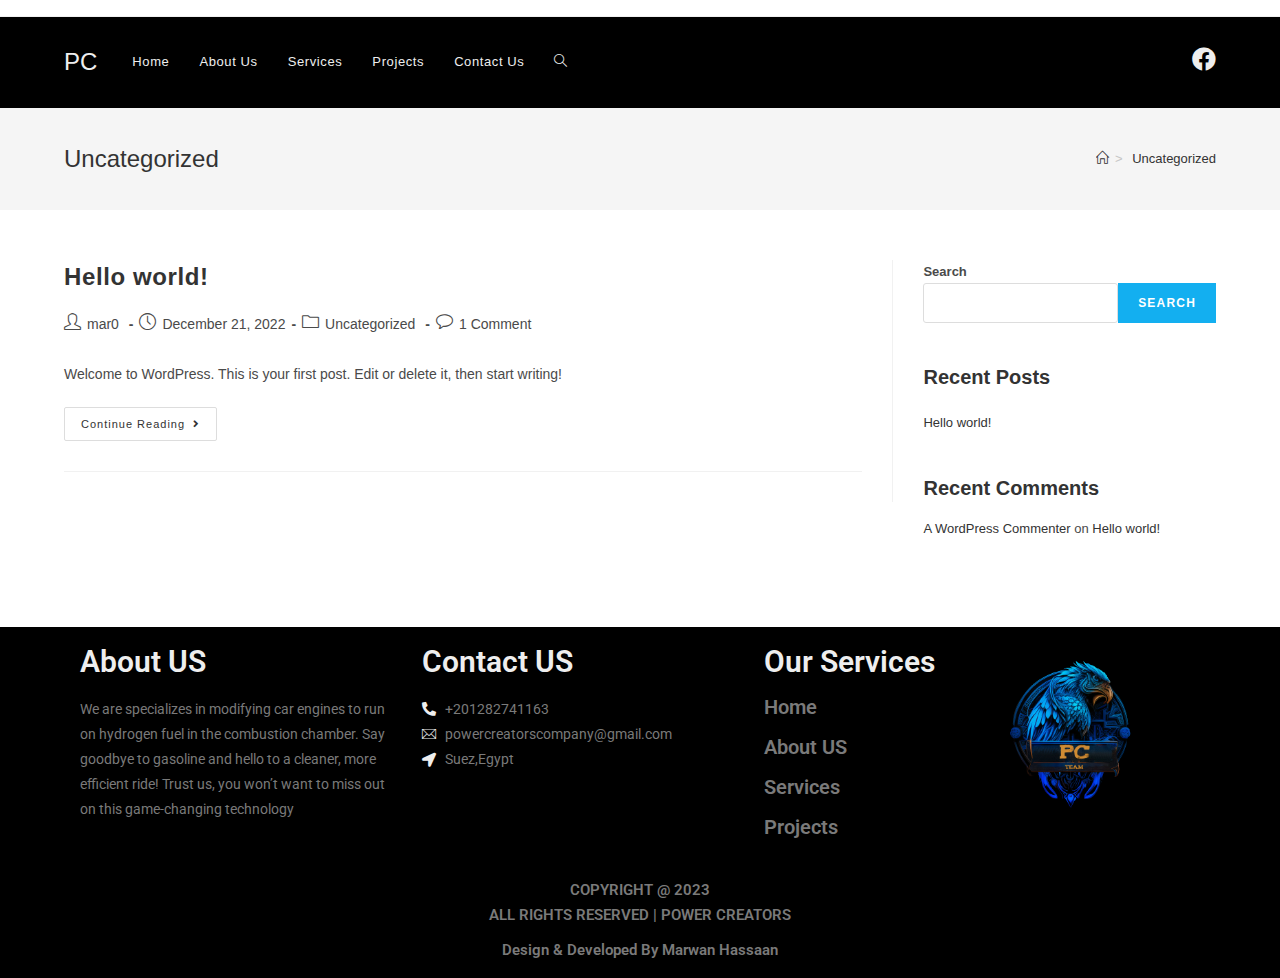
<file: category/uncategorized/index.html>
<!DOCTYPE html>
<html class="html" lang="en-US">
<head>
	<meta charset="UTF-8">
	<link rel="profile" href="https://gmpg.org/xfn/11">

	<title>Uncategorized &#8211; PC</title>
<meta name="robots" content="max-image-preview:large">
<meta name="viewport" content="width=device-width, initial-scale=1">
<link rel="alternate" type="application/rss+xml" title="PC &raquo; Feed" href="https://power-creators.github.io/Power-Creators/feed/">
<link rel="alternate" type="application/rss+xml" title="PC &raquo; Comments Feed" href="https://power-creators.github.io/Power-Creators/comments/feed/">
<link rel="alternate" type="application/rss+xml" title="PC &raquo; Uncategorized Category Feed" href="https://power-creators.github.io/Power-Creators/category/uncategorized/feed/">
<script>
window._wpemojiSettings = {"baseUrl":"https:\/\/s.w.org\/images\/core\/emoji\/14.0.0\/72x72\/","ext":".png","svgUrl":"https:\/\/s.w.org\/images\/core\/emoji\/14.0.0\/svg\/","svgExt":".svg","source":{"concatemoji":"https:\/\/power-creators.github.io\/Power-Creators\/wp-includes\/js\/wp-emoji-release.min.js?ver=6.2"}};
/*! This file is auto-generated */
!function(e,a,t){var n,r,o,i=a.createElement("canvas"),p=i.getContext&&i.getContext("2d");function s(e,t){p.clearRect(0,0,i.width,i.height),p.fillText(e,0,0);e=i.toDataURL();return p.clearRect(0,0,i.width,i.height),p.fillText(t,0,0),e===i.toDataURL()}function c(e){var t=a.createElement("script");t.src=e,t.defer=t.type="text/javascript",a.getElementsByTagName("head")[0].appendChild(t)}for(o=Array("flag","emoji"),t.supports={everything:!0,everythingExceptFlag:!0},r=0;r<o.length;r++)t.supports[o[r]]=function(e){if(p&&p.fillText)switch(p.textBaseline="top",p.font="600 32px Arial",e){case"flag":return s("🏳️‍⚧️","🏳️​⚧️")?!1:!s("🇺🇳","🇺​🇳")&&!s("🏴󠁧󠁢󠁥󠁮󠁧󠁿","🏴​󠁧​󠁢​󠁥​󠁮​󠁧​󠁿");case"emoji":return!s("🫱🏻‍🫲🏿","🫱🏻​🫲🏿")}return!1}(o[r]),t.supports.everything=t.supports.everything&&t.supports[o[r]],"flag"!==o[r]&&(t.supports.everythingExceptFlag=t.supports.everythingExceptFlag&&t.supports[o[r]]);t.supports.everythingExceptFlag=t.supports.everythingExceptFlag&&!t.supports.flag,t.DOMReady=!1,t.readyCallback=function(){t.DOMReady=!0},t.supports.everything||(n=function(){t.readyCallback()},a.addEventListener?(a.addEventListener("DOMContentLoaded",n,!1),e.addEventListener("load",n,!1)):(e.attachEvent("onload",n),a.attachEvent("onreadystatechange",function(){"complete"===a.readyState&&t.readyCallback()})),(e=t.source||{}).concatemoji?c(e.concatemoji):e.wpemoji&&e.twemoji&&(c(e.twemoji),c(e.wpemoji)))}(window,document,window._wpemojiSettings);
</script>
<style>img.wp-smiley,
img.emoji {
	display: inline !important;
	border: none !important;
	box-shadow: none !important;
	height: 1em !important;
	width: 1em !important;
	margin: 0 0.07em !important;
	vertical-align: -0.1em !important;
	background: none !important;
	padding: 0 !important;
}</style>
	<link rel="stylesheet" id="wp-block-library-css" href="https://power-creators.github.io/Power-Creators/wp-includes/css/dist/block-library/style.min.css?ver=6.2" media="all">
<style id="wp-block-library-theme-inline-css">.wp-block-audio figcaption{color:#555;font-size:13px;text-align:center}.is-dark-theme .wp-block-audio figcaption{color:hsla(0,0%,100%,.65)}.wp-block-audio{margin:0 0 1em}.wp-block-code{border:1px solid #ccc;border-radius:4px;font-family:Menlo,Consolas,monaco,monospace;padding:.8em 1em}.wp-block-embed figcaption{color:#555;font-size:13px;text-align:center}.is-dark-theme .wp-block-embed figcaption{color:hsla(0,0%,100%,.65)}.wp-block-embed{margin:0 0 1em}.blocks-gallery-caption{color:#555;font-size:13px;text-align:center}.is-dark-theme .blocks-gallery-caption{color:hsla(0,0%,100%,.65)}.wp-block-image figcaption{color:#555;font-size:13px;text-align:center}.is-dark-theme .wp-block-image figcaption{color:hsla(0,0%,100%,.65)}.wp-block-image{margin:0 0 1em}.wp-block-pullquote{border-bottom:4px solid;border-top:4px solid;color:currentColor;margin-bottom:1.75em}.wp-block-pullquote cite,.wp-block-pullquote footer,.wp-block-pullquote__citation{color:currentColor;font-size:.8125em;font-style:normal;text-transform:uppercase}.wp-block-quote{border-left:.25em solid;margin:0 0 1.75em;padding-left:1em}.wp-block-quote cite,.wp-block-quote footer{color:currentColor;font-size:.8125em;font-style:normal;position:relative}.wp-block-quote.has-text-align-right{border-left:none;border-right:.25em solid;padding-left:0;padding-right:1em}.wp-block-quote.has-text-align-center{border:none;padding-left:0}.wp-block-quote.is-large,.wp-block-quote.is-style-large,.wp-block-quote.is-style-plain{border:none}.wp-block-search .wp-block-search__label{font-weight:700}.wp-block-search__button{border:1px solid #ccc;padding:.375em .625em}:where(.wp-block-group.has-background){padding:1.25em 2.375em}.wp-block-separator.has-css-opacity{opacity:.4}.wp-block-separator{border:none;border-bottom:2px solid;margin-left:auto;margin-right:auto}.wp-block-separator.has-alpha-channel-opacity{opacity:1}.wp-block-separator:not(.is-style-wide):not(.is-style-dots){width:100px}.wp-block-separator.has-background:not(.is-style-dots){border-bottom:none;height:1px}.wp-block-separator.has-background:not(.is-style-wide):not(.is-style-dots){height:2px}.wp-block-table{margin:0 0 1em}.wp-block-table td,.wp-block-table th{word-break:normal}.wp-block-table figcaption{color:#555;font-size:13px;text-align:center}.is-dark-theme .wp-block-table figcaption{color:hsla(0,0%,100%,.65)}.wp-block-video figcaption{color:#555;font-size:13px;text-align:center}.is-dark-theme .wp-block-video figcaption{color:hsla(0,0%,100%,.65)}.wp-block-video{margin:0 0 1em}.wp-block-template-part.has-background{margin-bottom:0;margin-top:0;padding:1.25em 2.375em}</style>
<link rel="stylesheet" id="classic-theme-styles-css" href="https://power-creators.github.io/Power-Creators/wp-includes/css/classic-themes.min.css?ver=6.2" media="all">
<style id="global-styles-inline-css">body{--wp--preset--color--black: #000000;--wp--preset--color--cyan-bluish-gray: #abb8c3;--wp--preset--color--white: #ffffff;--wp--preset--color--pale-pink: #f78da7;--wp--preset--color--vivid-red: #cf2e2e;--wp--preset--color--luminous-vivid-orange: #ff6900;--wp--preset--color--luminous-vivid-amber: #fcb900;--wp--preset--color--light-green-cyan: #7bdcb5;--wp--preset--color--vivid-green-cyan: #00d084;--wp--preset--color--pale-cyan-blue: #8ed1fc;--wp--preset--color--vivid-cyan-blue: #0693e3;--wp--preset--color--vivid-purple: #9b51e0;--wp--preset--gradient--vivid-cyan-blue-to-vivid-purple: linear-gradient(135deg,rgba(6,147,227,1) 0%,rgb(155,81,224) 100%);--wp--preset--gradient--light-green-cyan-to-vivid-green-cyan: linear-gradient(135deg,rgb(122,220,180) 0%,rgb(0,208,130) 100%);--wp--preset--gradient--luminous-vivid-amber-to-luminous-vivid-orange: linear-gradient(135deg,rgba(252,185,0,1) 0%,rgba(255,105,0,1) 100%);--wp--preset--gradient--luminous-vivid-orange-to-vivid-red: linear-gradient(135deg,rgba(255,105,0,1) 0%,rgb(207,46,46) 100%);--wp--preset--gradient--very-light-gray-to-cyan-bluish-gray: linear-gradient(135deg,rgb(238,238,238) 0%,rgb(169,184,195) 100%);--wp--preset--gradient--cool-to-warm-spectrum: linear-gradient(135deg,rgb(74,234,220) 0%,rgb(151,120,209) 20%,rgb(207,42,186) 40%,rgb(238,44,130) 60%,rgb(251,105,98) 80%,rgb(254,248,76) 100%);--wp--preset--gradient--blush-light-purple: linear-gradient(135deg,rgb(255,206,236) 0%,rgb(152,150,240) 100%);--wp--preset--gradient--blush-bordeaux: linear-gradient(135deg,rgb(254,205,165) 0%,rgb(254,45,45) 50%,rgb(107,0,62) 100%);--wp--preset--gradient--luminous-dusk: linear-gradient(135deg,rgb(255,203,112) 0%,rgb(199,81,192) 50%,rgb(65,88,208) 100%);--wp--preset--gradient--pale-ocean: linear-gradient(135deg,rgb(255,245,203) 0%,rgb(182,227,212) 50%,rgb(51,167,181) 100%);--wp--preset--gradient--electric-grass: linear-gradient(135deg,rgb(202,248,128) 0%,rgb(113,206,126) 100%);--wp--preset--gradient--midnight: linear-gradient(135deg,rgb(2,3,129) 0%,rgb(40,116,252) 100%);--wp--preset--duotone--dark-grayscale: url('#wp-duotone-dark-grayscale');--wp--preset--duotone--grayscale: url('#wp-duotone-grayscale');--wp--preset--duotone--purple-yellow: url('#wp-duotone-purple-yellow');--wp--preset--duotone--blue-red: url('#wp-duotone-blue-red');--wp--preset--duotone--midnight: url('#wp-duotone-midnight');--wp--preset--duotone--magenta-yellow: url('#wp-duotone-magenta-yellow');--wp--preset--duotone--purple-green: url('#wp-duotone-purple-green');--wp--preset--duotone--blue-orange: url('#wp-duotone-blue-orange');--wp--preset--font-size--small: 13px;--wp--preset--font-size--medium: 20px;--wp--preset--font-size--large: 36px;--wp--preset--font-size--x-large: 42px;--wp--preset--spacing--20: 0.44rem;--wp--preset--spacing--30: 0.67rem;--wp--preset--spacing--40: 1rem;--wp--preset--spacing--50: 1.5rem;--wp--preset--spacing--60: 2.25rem;--wp--preset--spacing--70: 3.38rem;--wp--preset--spacing--80: 5.06rem;--wp--preset--shadow--natural: 6px 6px 9px rgba(0, 0, 0, 0.2);--wp--preset--shadow--deep: 12px 12px 50px rgba(0, 0, 0, 0.4);--wp--preset--shadow--sharp: 6px 6px 0px rgba(0, 0, 0, 0.2);--wp--preset--shadow--outlined: 6px 6px 0px -3px rgba(255, 255, 255, 1), 6px 6px rgba(0, 0, 0, 1);--wp--preset--shadow--crisp: 6px 6px 0px rgba(0, 0, 0, 1);}:where(.is-layout-flex){gap: 0.5em;}body .is-layout-flow > .alignleft{float: left;margin-inline-start: 0;margin-inline-end: 2em;}body .is-layout-flow > .alignright{float: right;margin-inline-start: 2em;margin-inline-end: 0;}body .is-layout-flow > .aligncenter{margin-left: auto !important;margin-right: auto !important;}body .is-layout-constrained > .alignleft{float: left;margin-inline-start: 0;margin-inline-end: 2em;}body .is-layout-constrained > .alignright{float: right;margin-inline-start: 2em;margin-inline-end: 0;}body .is-layout-constrained > .aligncenter{margin-left: auto !important;margin-right: auto !important;}body .is-layout-constrained > :where(:not(.alignleft):not(.alignright):not(.alignfull)){max-width: var(--wp--style--global--content-size);margin-left: auto !important;margin-right: auto !important;}body .is-layout-constrained > .alignwide{max-width: var(--wp--style--global--wide-size);}body .is-layout-flex{display: flex;}body .is-layout-flex{flex-wrap: wrap;align-items: center;}body .is-layout-flex > *{margin: 0;}:where(.wp-block-columns.is-layout-flex){gap: 2em;}.has-black-color{color: var(--wp--preset--color--black) !important;}.has-cyan-bluish-gray-color{color: var(--wp--preset--color--cyan-bluish-gray) !important;}.has-white-color{color: var(--wp--preset--color--white) !important;}.has-pale-pink-color{color: var(--wp--preset--color--pale-pink) !important;}.has-vivid-red-color{color: var(--wp--preset--color--vivid-red) !important;}.has-luminous-vivid-orange-color{color: var(--wp--preset--color--luminous-vivid-orange) !important;}.has-luminous-vivid-amber-color{color: var(--wp--preset--color--luminous-vivid-amber) !important;}.has-light-green-cyan-color{color: var(--wp--preset--color--light-green-cyan) !important;}.has-vivid-green-cyan-color{color: var(--wp--preset--color--vivid-green-cyan) !important;}.has-pale-cyan-blue-color{color: var(--wp--preset--color--pale-cyan-blue) !important;}.has-vivid-cyan-blue-color{color: var(--wp--preset--color--vivid-cyan-blue) !important;}.has-vivid-purple-color{color: var(--wp--preset--color--vivid-purple) !important;}.has-black-background-color{background-color: var(--wp--preset--color--black) !important;}.has-cyan-bluish-gray-background-color{background-color: var(--wp--preset--color--cyan-bluish-gray) !important;}.has-white-background-color{background-color: var(--wp--preset--color--white) !important;}.has-pale-pink-background-color{background-color: var(--wp--preset--color--pale-pink) !important;}.has-vivid-red-background-color{background-color: var(--wp--preset--color--vivid-red) !important;}.has-luminous-vivid-orange-background-color{background-color: var(--wp--preset--color--luminous-vivid-orange) !important;}.has-luminous-vivid-amber-background-color{background-color: var(--wp--preset--color--luminous-vivid-amber) !important;}.has-light-green-cyan-background-color{background-color: var(--wp--preset--color--light-green-cyan) !important;}.has-vivid-green-cyan-background-color{background-color: var(--wp--preset--color--vivid-green-cyan) !important;}.has-pale-cyan-blue-background-color{background-color: var(--wp--preset--color--pale-cyan-blue) !important;}.has-vivid-cyan-blue-background-color{background-color: var(--wp--preset--color--vivid-cyan-blue) !important;}.has-vivid-purple-background-color{background-color: var(--wp--preset--color--vivid-purple) !important;}.has-black-border-color{border-color: var(--wp--preset--color--black) !important;}.has-cyan-bluish-gray-border-color{border-color: var(--wp--preset--color--cyan-bluish-gray) !important;}.has-white-border-color{border-color: var(--wp--preset--color--white) !important;}.has-pale-pink-border-color{border-color: var(--wp--preset--color--pale-pink) !important;}.has-vivid-red-border-color{border-color: var(--wp--preset--color--vivid-red) !important;}.has-luminous-vivid-orange-border-color{border-color: var(--wp--preset--color--luminous-vivid-orange) !important;}.has-luminous-vivid-amber-border-color{border-color: var(--wp--preset--color--luminous-vivid-amber) !important;}.has-light-green-cyan-border-color{border-color: var(--wp--preset--color--light-green-cyan) !important;}.has-vivid-green-cyan-border-color{border-color: var(--wp--preset--color--vivid-green-cyan) !important;}.has-pale-cyan-blue-border-color{border-color: var(--wp--preset--color--pale-cyan-blue) !important;}.has-vivid-cyan-blue-border-color{border-color: var(--wp--preset--color--vivid-cyan-blue) !important;}.has-vivid-purple-border-color{border-color: var(--wp--preset--color--vivid-purple) !important;}.has-vivid-cyan-blue-to-vivid-purple-gradient-background{background: var(--wp--preset--gradient--vivid-cyan-blue-to-vivid-purple) !important;}.has-light-green-cyan-to-vivid-green-cyan-gradient-background{background: var(--wp--preset--gradient--light-green-cyan-to-vivid-green-cyan) !important;}.has-luminous-vivid-amber-to-luminous-vivid-orange-gradient-background{background: var(--wp--preset--gradient--luminous-vivid-amber-to-luminous-vivid-orange) !important;}.has-luminous-vivid-orange-to-vivid-red-gradient-background{background: var(--wp--preset--gradient--luminous-vivid-orange-to-vivid-red) !important;}.has-very-light-gray-to-cyan-bluish-gray-gradient-background{background: var(--wp--preset--gradient--very-light-gray-to-cyan-bluish-gray) !important;}.has-cool-to-warm-spectrum-gradient-background{background: var(--wp--preset--gradient--cool-to-warm-spectrum) !important;}.has-blush-light-purple-gradient-background{background: var(--wp--preset--gradient--blush-light-purple) !important;}.has-blush-bordeaux-gradient-background{background: var(--wp--preset--gradient--blush-bordeaux) !important;}.has-luminous-dusk-gradient-background{background: var(--wp--preset--gradient--luminous-dusk) !important;}.has-pale-ocean-gradient-background{background: var(--wp--preset--gradient--pale-ocean) !important;}.has-electric-grass-gradient-background{background: var(--wp--preset--gradient--electric-grass) !important;}.has-midnight-gradient-background{background: var(--wp--preset--gradient--midnight) !important;}.has-small-font-size{font-size: var(--wp--preset--font-size--small) !important;}.has-medium-font-size{font-size: var(--wp--preset--font-size--medium) !important;}.has-large-font-size{font-size: var(--wp--preset--font-size--large) !important;}.has-x-large-font-size{font-size: var(--wp--preset--font-size--x-large) !important;}
.wp-block-navigation a:where(:not(.wp-element-button)){color: inherit;}
:where(.wp-block-columns.is-layout-flex){gap: 2em;}
.wp-block-pullquote{font-size: 1.5em;line-height: 1.6;}</style>
<link rel="stylesheet" id="hfe-style-css" href="https://power-creators.github.io/Power-Creators/wp-content/plugins/header-footer-elementor/assets/css/header-footer-elementor.css?ver=1.6.13" media="all">
<link rel="stylesheet" id="elementor-icons-css" href="https://power-creators.github.io/Power-Creators/wp-content/plugins/elementor/assets/lib/eicons/css/elementor-icons.min.css?ver=5.16.0" media="all">
<link rel="stylesheet" id="elementor-frontend-css" href="https://power-creators.github.io/Power-Creators/wp-content/plugins/elementor/assets/css/frontend-lite.min.css?ver=3.9.2" media="all">
<link rel="stylesheet" id="elementor-post-5-css" href="https://power-creators.github.io/Power-Creators/wp-content/uploads/elementor/css/post-5.css?ver=1671808610" media="all">
<link rel="stylesheet" id="lae-animate-css" href="https://power-creators.github.io/Power-Creators/wp-content/plugins/addons-for-elementor/assets/css/lib/animate.css?ver=7.2.4" media="all">
<link rel="stylesheet" id="lae-sliders-styles-css" href="https://power-creators.github.io/Power-Creators/wp-content/plugins/addons-for-elementor/assets/css/lib/sliders.min.css?ver=7.2.4" media="all">
<link rel="stylesheet" id="lae-icomoon-styles-css" href="https://power-creators.github.io/Power-Creators/wp-content/plugins/addons-for-elementor/assets/css/icomoon.css?ver=7.2.4" media="all">
<link rel="stylesheet" id="lae-frontend-styles-css" href="https://power-creators.github.io/Power-Creators/wp-content/plugins/addons-for-elementor/assets/css/lae-frontend.css?ver=7.2.4" media="all">
<link rel="stylesheet" id="lae-grid-styles-css" href="https://power-creators.github.io/Power-Creators/wp-content/plugins/addons-for-elementor/assets/css/lae-grid.css?ver=7.2.4" media="all">
<link rel="stylesheet" id="lae-widgets-styles-css" href="https://power-creators.github.io/Power-Creators/wp-content/plugins/addons-for-elementor/assets/css/widgets/lae-widgets.min.css?ver=7.2.4" media="all">
<link rel="stylesheet" id="elementor-global-css" href="https://power-creators.github.io/Power-Creators/wp-content/uploads/elementor/css/global.css?ver=1671664497" media="all">
<link rel="stylesheet" id="elementor-post-493-css" href="https://power-creators.github.io/Power-Creators/wp-content/uploads/elementor/css/post-493.css?ver=1681396227" media="all">
<link rel="stylesheet" id="hfe-widgets-style-css" href="https://power-creators.github.io/Power-Creators/wp-content/plugins/header-footer-elementor/inc/widgets-css/frontend.css?ver=1.6.13" media="all">
<link rel="stylesheet" id="font-awesome-css" href="https://power-creators.github.io/Power-Creators/wp-content/themes/oceanwp/assets/fonts/fontawesome/css/all.min.css?ver=5.15.1" media="all">
<link rel="stylesheet" id="simple-line-icons-css" href="https://power-creators.github.io/Power-Creators/wp-content/themes/oceanwp/assets/css/third/simple-line-icons.min.css?ver=2.4.0" media="all">
<link rel="stylesheet" id="oceanwp-style-css" href="https://power-creators.github.io/Power-Creators/wp-content/themes/oceanwp/assets/css/style.min.css?ver=3.3.6" media="all">
<link rel="stylesheet" id="elementor-icons-ekiticons-css" href="https://power-creators.github.io/Power-Creators/wp-content/plugins/elementskit-lite/modules/elementskit-icon-pack/assets/css/ekiticons.css?ver=2.8.0" media="all">
<link rel="stylesheet" id="ekit-widget-styles-css" href="https://power-creators.github.io/Power-Creators/wp-content/plugins/elementskit-lite/widgets/init/assets/css/widget-styles.css?ver=2.8.0" media="all">
<link rel="stylesheet" id="ekit-responsive-css" href="https://power-creators.github.io/Power-Creators/wp-content/plugins/elementskit-lite/widgets/init/assets/css/responsive.css?ver=2.8.0" media="all">
<link rel="stylesheet" id="eael-general-css" href="https://power-creators.github.io/Power-Creators/wp-content/plugins/essential-addons-for-elementor-lite/assets/front-end/css/view/general.min.css?ver=5.5.2" media="all">
<link rel="stylesheet" id="oe-widgets-style-css" href="https://power-creators.github.io/Power-Creators/wp-content/plugins/ocean-extra/assets/css/widgets.css?ver=6.2" media="all">
<link rel="stylesheet" id="google-fonts-1-css" href="https://fonts.googleapis.com/css?family=Roboto%3A100%2C100italic%2C200%2C200italic%2C300%2C300italic%2C400%2C400italic%2C500%2C500italic%2C600%2C600italic%2C700%2C700italic%2C800%2C800italic%2C900%2C900italic%7CRoboto+Slab%3A100%2C100italic%2C200%2C200italic%2C300%2C300italic%2C400%2C400italic%2C500%2C500italic%2C600%2C600italic%2C700%2C700italic%2C800%2C800italic%2C900%2C900italic&#038;display=swap&#038;ver=6.2" media="all">
<link rel="stylesheet" id="elementor-icons-shared-0-css" href="https://power-creators.github.io/Power-Creators/wp-content/plugins/elementor/assets/lib/font-awesome/css/fontawesome.min.css?ver=5.15.3" media="all">
<link rel="stylesheet" id="elementor-icons-fa-solid-css" href="https://power-creators.github.io/Power-Creators/wp-content/plugins/elementor/assets/lib/font-awesome/css/solid.min.css?ver=5.15.3" media="all">
<link rel="preconnect" href="https://fonts.gstatic.com/" crossorigin>
<script src="https://power-creators.github.io/Power-Creators/wp-includes/js/jquery/jquery.min.js?ver=3.6.3" id="jquery-core-js"></script>
<script src="https://power-creators.github.io/Power-Creators/wp-includes/js/jquery/jquery-migrate.min.js?ver=3.4.0" id="jquery-migrate-js"></script>
<link rel="https://api.w.org/" href="https://power-creators.github.io/Power-Creators/wp-json/">
<link rel="alternate" type="application/json" href="https://power-creators.github.io/Power-Creators/wp-json/wp/v2/categories/1">
<link rel="EditURI" type="application/rsd+xml" title="RSD" href="https://power-creators.github.io/Power-Creators/xmlrpc.php?rsd">
<link rel="wlwmanifest" type="application/wlwmanifest+xml" href="https://power-creators.github.io/Power-Creators/wp-includes/wlwmanifest.xml">
<meta name="generator" content="WordPress 6.2">
        <script type="text/javascript">( function () {
                window.lae_fs = { can_use_premium_code: false};
            } )();</script>
        <link rel="icon" href="https://power-creators.github.io/Power-Creators/wp-content/uploads/2023/04/1212__2__auto_x2_colored-removebg-preview.png" sizes="32x32">
<link rel="icon" href="https://power-creators.github.io/Power-Creators/wp-content/uploads/2023/04/1212__2__auto_x2_colored-removebg-preview.png" sizes="192x192">
<link rel="apple-touch-icon" href="https://power-creators.github.io/Power-Creators/wp-content/uploads/2023/04/1212__2__auto_x2_colored-removebg-preview.png">
<meta name="msapplication-TileImage" content="https://power-creators.github.io/Power-Creators/wp-content/uploads/2023/04/1212__2__auto_x2_colored-removebg-preview.png">
<!-- OceanWP CSS -->
<style type="text/css">/* Header CSS */#site-logo #site-logo-inner,.oceanwp-social-menu .social-menu-inner,#site-header.full_screen-header .menu-bar-inner,.after-header-content .after-header-content-inner{height:90px}#site-navigation-wrap .dropdown-menu >li >a,.oceanwp-mobile-menu-icon a,.mobile-menu-close,.after-header-content-inner >a{line-height:90px}#site-header,.has-transparent-header .is-sticky #site-header,.has-vh-transparent .is-sticky #site-header.vertical-header,#searchform-header-replace{background-color:#000000}#site-header{border-color:#000000}#site-header.has-header-media .overlay-header-media{background-color:rgba(0,0,0,0.5)}#site-logo #site-logo-inner a img,#site-header.center-header #site-navigation-wrap .middle-site-logo a img{max-width:83px}#site-logo a.site-logo-text{color:#eeeeee}#site-logo a.site-logo-text:hover{color:#007bff}.effect-one #site-navigation-wrap .dropdown-menu >li >a.menu-link >span:after,.effect-three #site-navigation-wrap .dropdown-menu >li >a.menu-link >span:after,.effect-five #site-navigation-wrap .dropdown-menu >li >a.menu-link >span:before,.effect-five #site-navigation-wrap .dropdown-menu >li >a.menu-link >span:after,.effect-nine #site-navigation-wrap .dropdown-menu >li >a.menu-link >span:before,.effect-nine #site-navigation-wrap .dropdown-menu >li >a.menu-link >span:after{background-color:#007bff}.effect-four #site-navigation-wrap .dropdown-menu >li >a.menu-link >span:before,.effect-four #site-navigation-wrap .dropdown-menu >li >a.menu-link >span:after,.effect-seven #site-navigation-wrap .dropdown-menu >li >a.menu-link:hover >span:after,.effect-seven #site-navigation-wrap .dropdown-menu >li.sfHover >a.menu-link >span:after{color:#007bff}.effect-seven #site-navigation-wrap .dropdown-menu >li >a.menu-link:hover >span:after,.effect-seven #site-navigation-wrap .dropdown-menu >li.sfHover >a.menu-link >span:after{text-shadow:10px 0 #007bff,-10px 0 #007bff}#site-navigation-wrap .dropdown-menu >li >a,.oceanwp-mobile-menu-icon a,#searchform-header-replace-close{color:#eeeeee}#site-navigation-wrap .dropdown-menu >li >a .owp-icon use,.oceanwp-mobile-menu-icon a .owp-icon use,#searchform-header-replace-close .owp-icon use{stroke:#eeeeee}#site-navigation-wrap .dropdown-menu >li >a:hover,.oceanwp-mobile-menu-icon a:hover,#searchform-header-replace-close:hover{color:#007bff}#site-navigation-wrap .dropdown-menu >li >a:hover .owp-icon use,.oceanwp-mobile-menu-icon a:hover .owp-icon use,#searchform-header-replace-close:hover .owp-icon use{stroke:#007bff}.navigation li.mega-cat ul li .mega-post-title a{color:#000000}.navigation li.mega-cat ul li .mega-post-date{color:#000000}.navigation li.mega-cat ul li .mega-post-date .owp-icon use{stroke:#000000}.oceanwp-social-menu ul li a,.oceanwp-social-menu .colored ul li a,.oceanwp-social-menu .minimal ul li a,.oceanwp-social-menu .dark ul li a{font-size:24px}.oceanwp-social-menu ul li a .owp-icon,.oceanwp-social-menu .colored ul li a .owp-icon,.oceanwp-social-menu .minimal ul li a .owp-icon,.oceanwp-social-menu .dark ul li a .owp-icon{width:24px;height:24px}.oceanwp-social-menu.simple-social ul li a{color:#eeeeee}.oceanwp-social-menu.simple-social ul li a .owp-icon use{stroke:#eeeeee}.oceanwp-social-menu.simple-social ul li a:hover{color:#007bff!important}.oceanwp-social-menu.simple-social ul li a:hover .owp-icon use{stroke:#007bff!important}</style>
</head>

<body class="archive category category-uncategorized category-1 wp-embed-responsive ehf-footer ehf-template-oceanwp ehf-stylesheet-oceanwp oceanwp-theme dropdown-mobile default-breakpoint has-sidebar content-right-sidebar has-topbar has-breadcrumbs elementor-default elementor-kit-5" itemscope="itemscope" itemtype="https://schema.org/Blog">

	<svg xmlns="http://www.w3.org/2000/svg" viewbox="0 0 0 0" width="0" height="0" focusable="false" role="none" style="visibility: hidden; position: absolute; left: -9999px; overflow: hidden;"><defs><filter id="wp-duotone-dark-grayscale"><fecolormatrix color-interpolation-filters="sRGB" type="matrix" values=" .299 .587 .114 0 0 .299 .587 .114 0 0 .299 .587 .114 0 0 .299 .587 .114 0 0 "></fecolormatrix><fecomponenttransfer color-interpolation-filters="sRGB"><fefuncr type="table" tablevalues="0 0.49803921568627"></fefuncr><fefuncg type="table" tablevalues="0 0.49803921568627"></fefuncg><fefuncb type="table" tablevalues="0 0.49803921568627"></fefuncb><fefunca type="table" tablevalues="1 1"></fefunca></fecomponenttransfer><fecomposite in2="SourceGraphic" operator="in"></fecomposite></filter></defs></svg><svg xmlns="http://www.w3.org/2000/svg" viewbox="0 0 0 0" width="0" height="0" focusable="false" role="none" style="visibility: hidden; position: absolute; left: -9999px; overflow: hidden;"><defs><filter id="wp-duotone-grayscale"><fecolormatrix color-interpolation-filters="sRGB" type="matrix" values=" .299 .587 .114 0 0 .299 .587 .114 0 0 .299 .587 .114 0 0 .299 .587 .114 0 0 "></fecolormatrix><fecomponenttransfer color-interpolation-filters="sRGB"><fefuncr type="table" tablevalues="0 1"></fefuncr><fefuncg type="table" tablevalues="0 1"></fefuncg><fefuncb type="table" tablevalues="0 1"></fefuncb><fefunca type="table" tablevalues="1 1"></fefunca></fecomponenttransfer><fecomposite in2="SourceGraphic" operator="in"></fecomposite></filter></defs></svg><svg xmlns="http://www.w3.org/2000/svg" viewbox="0 0 0 0" width="0" height="0" focusable="false" role="none" style="visibility: hidden; position: absolute; left: -9999px; overflow: hidden;"><defs><filter id="wp-duotone-purple-yellow"><fecolormatrix color-interpolation-filters="sRGB" type="matrix" values=" .299 .587 .114 0 0 .299 .587 .114 0 0 .299 .587 .114 0 0 .299 .587 .114 0 0 "></fecolormatrix><fecomponenttransfer color-interpolation-filters="sRGB"><fefuncr type="table" tablevalues="0.54901960784314 0.98823529411765"></fefuncr><fefuncg type="table" tablevalues="0 1"></fefuncg><fefuncb type="table" tablevalues="0.71764705882353 0.25490196078431"></fefuncb><fefunca type="table" tablevalues="1 1"></fefunca></fecomponenttransfer><fecomposite in2="SourceGraphic" operator="in"></fecomposite></filter></defs></svg><svg xmlns="http://www.w3.org/2000/svg" viewbox="0 0 0 0" width="0" height="0" focusable="false" role="none" style="visibility: hidden; position: absolute; left: -9999px; overflow: hidden;"><defs><filter id="wp-duotone-blue-red"><fecolormatrix color-interpolation-filters="sRGB" type="matrix" values=" .299 .587 .114 0 0 .299 .587 .114 0 0 .299 .587 .114 0 0 .299 .587 .114 0 0 "></fecolormatrix><fecomponenttransfer color-interpolation-filters="sRGB"><fefuncr type="table" tablevalues="0 1"></fefuncr><fefuncg type="table" tablevalues="0 0.27843137254902"></fefuncg><fefuncb type="table" tablevalues="0.5921568627451 0.27843137254902"></fefuncb><fefunca type="table" tablevalues="1 1"></fefunca></fecomponenttransfer><fecomposite in2="SourceGraphic" operator="in"></fecomposite></filter></defs></svg><svg xmlns="http://www.w3.org/2000/svg" viewbox="0 0 0 0" width="0" height="0" focusable="false" role="none" style="visibility: hidden; position: absolute; left: -9999px; overflow: hidden;"><defs><filter id="wp-duotone-midnight"><fecolormatrix color-interpolation-filters="sRGB" type="matrix" values=" .299 .587 .114 0 0 .299 .587 .114 0 0 .299 .587 .114 0 0 .299 .587 .114 0 0 "></fecolormatrix><fecomponenttransfer color-interpolation-filters="sRGB"><fefuncr type="table" tablevalues="0 0"></fefuncr><fefuncg type="table" tablevalues="0 0.64705882352941"></fefuncg><fefuncb type="table" tablevalues="0 1"></fefuncb><fefunca type="table" tablevalues="1 1"></fefunca></fecomponenttransfer><fecomposite in2="SourceGraphic" operator="in"></fecomposite></filter></defs></svg><svg xmlns="http://www.w3.org/2000/svg" viewbox="0 0 0 0" width="0" height="0" focusable="false" role="none" style="visibility: hidden; position: absolute; left: -9999px; overflow: hidden;"><defs><filter id="wp-duotone-magenta-yellow"><fecolormatrix color-interpolation-filters="sRGB" type="matrix" values=" .299 .587 .114 0 0 .299 .587 .114 0 0 .299 .587 .114 0 0 .299 .587 .114 0 0 "></fecolormatrix><fecomponenttransfer color-interpolation-filters="sRGB"><fefuncr type="table" tablevalues="0.78039215686275 1"></fefuncr><fefuncg type="table" tablevalues="0 0.94901960784314"></fefuncg><fefuncb type="table" tablevalues="0.35294117647059 0.47058823529412"></fefuncb><fefunca type="table" tablevalues="1 1"></fefunca></fecomponenttransfer><fecomposite in2="SourceGraphic" operator="in"></fecomposite></filter></defs></svg><svg xmlns="http://www.w3.org/2000/svg" viewbox="0 0 0 0" width="0" height="0" focusable="false" role="none" style="visibility: hidden; position: absolute; left: -9999px; overflow: hidden;"><defs><filter id="wp-duotone-purple-green"><fecolormatrix color-interpolation-filters="sRGB" type="matrix" values=" .299 .587 .114 0 0 .299 .587 .114 0 0 .299 .587 .114 0 0 .299 .587 .114 0 0 "></fecolormatrix><fecomponenttransfer color-interpolation-filters="sRGB"><fefuncr type="table" tablevalues="0.65098039215686 0.40392156862745"></fefuncr><fefuncg type="table" tablevalues="0 1"></fefuncg><fefuncb type="table" tablevalues="0.44705882352941 0.4"></fefuncb><fefunca type="table" tablevalues="1 1"></fefunca></fecomponenttransfer><fecomposite in2="SourceGraphic" operator="in"></fecomposite></filter></defs></svg><svg xmlns="http://www.w3.org/2000/svg" viewbox="0 0 0 0" width="0" height="0" focusable="false" role="none" style="visibility: hidden; position: absolute; left: -9999px; overflow: hidden;"><defs><filter id="wp-duotone-blue-orange"><fecolormatrix color-interpolation-filters="sRGB" type="matrix" values=" .299 .587 .114 0 0 .299 .587 .114 0 0 .299 .587 .114 0 0 .299 .587 .114 0 0 "></fecolormatrix><fecomponenttransfer color-interpolation-filters="sRGB"><fefuncr type="table" tablevalues="0.098039215686275 1"></fefuncr><fefuncg type="table" tablevalues="0 0.66274509803922"></fefuncg><fefuncb type="table" tablevalues="0.84705882352941 0.41960784313725"></fefuncb><fefunca type="table" tablevalues="1 1"></fefunca></fecomponenttransfer><fecomposite in2="SourceGraphic" operator="in"></fecomposite></filter></defs></svg>
	
	<div id="outer-wrap" class="site clr">

		<a class="skip-link screen-reader-text" href="#main">Skip to content</a>

		
		<div id="wrap" class="clr">

			

<div id="top-bar-wrap" class="clr">

	<div id="top-bar" class="clr container has-no-content">

		
		<div id="top-bar-inner" class="clr">

			

		</div>
<!-- #top-bar-inner -->

		
	</div>
<!-- #top-bar -->

</div>
<!-- #top-bar-wrap -->


			
<header id="site-header" class="minimal-header has-social left-menu header-replace effect-one clr" data-height="90" itemscope="itemscope" itemtype="https://schema.org/WPHeader" role="banner">

	
					
			<div id="site-header-inner" class="clr container">

				
				

<div id="site-logo" class="clr" itemscope itemtype="https://schema.org/Brand">

	
	<div id="site-logo-inner" class="clr">

						<a href="https://power-creators.github.io/Power-Creators/" rel="home" class="site-title site-logo-text">PC</a>
				
	</div>
<!-- #site-logo-inner -->

	
	
</div>
<!-- #site-logo -->




<div class="oceanwp-social-menu clr simple-social">

	<div class="social-menu-inner clr">

		
			<ul aria-label="Social links">

				<li class="oceanwp-facebook"><a href="https://www.facebook.com/powerCreatorsCO/" aria-label="Facebook (opens in a new tab)" target="_blank" rel="noopener noreferrer"><i class=" fab fa-facebook" aria-hidden="true" role="img"></i></a></li>
			</ul>

		
	</div>

</div>
			<div id="site-navigation-wrap" class="clr">
			
			
			
			<nav id="site-navigation" class="navigation main-navigation clr" itemscope="itemscope" itemtype="https://schema.org/SiteNavigationElement" role="navigation">

				<ul id="menu-main-menu" class="main-menu dropdown-menu sf-menu">
<li id="menu-item-402" class="menu-item menu-item-type-post_type menu-item-object-page menu-item-home menu-item-402"><a href="https://power-creators.github.io/Power-Creators/" class="menu-link"><span class="text-wrap">Home</span></a></li>
<li id="menu-item-403" class="menu-item menu-item-type-post_type menu-item-object-page menu-item-403 nav-no-click"><a href="https://power-creators.github.io/Power-Creators/?page_id=384" class="menu-link"><span class="text-wrap">About Us</span></a></li>
<li id="menu-item-404" class="menu-item menu-item-type-post_type menu-item-object-page menu-item-404 nav-no-click"><a href="https://power-creators.github.io/Power-Creators/?page_id=387" class="menu-link"><span class="text-wrap">Services</span></a></li>
<li id="menu-item-405" class="menu-item menu-item-type-post_type menu-item-object-page menu-item-405 nav-no-click"><a href="https://power-creators.github.io/Power-Creators/?page_id=390" class="menu-link"><span class="text-wrap">Projects</span></a></li>
<li id="menu-item-406" class="menu-item menu-item-type-post_type menu-item-object-page menu-item-406 nav-no-click"><a href="https://power-creators.github.io/Power-Creators/?page_id=393" class="menu-link"><span class="text-wrap">Contact Us</span></a></li>
<li class="search-toggle-li"><a href="javascript:void(0)" class="site-search-toggle search-header-replace-toggle" aria-label="Search website"><i class=" icon-magnifier" aria-hidden="true" role="img"></i></a></li>
</ul>
<div id="searchform-header-replace" class="header-searchform-wrap clr">
<form method="get" action="http://localhost/wordpress/" class="header-searchform">
		<span class="screen-reader-text">Search this website</span>
		<input aria-label="Submit search" type="search" name="s" autocomplete="off" value="" placeholder="Type then hit enter to search...">
					</form>
	<span id="searchform-header-replace-close" aria-label="Close this search form"><i class=" icon-close" aria-hidden="true" role="img"></i></span>
</div>
<!-- #searchform-header-replace -->

			</nav><!-- #site-navigation -->

			
			
					</div>
<!-- #site-navigation-wrap -->
			
		
	
				
	
	<div class="oceanwp-mobile-menu-icon clr mobile-right">

		
		
		
		<a href="#" class="mobile-menu" aria-label="Mobile Menu">
							<i class="fa fa-bars" aria-hidden="true"></i>
								<span class="oceanwp-text">Menu</span>
				<span class="oceanwp-close-text">Close</span>
						</a>

		
		
		
	</div>
<!-- #oceanwp-mobile-menu-navbar -->

	

			</div>
<!-- #site-header-inner -->

			
<div id="mobile-dropdown" class="clr">

	<nav class="clr has-social" itemscope="itemscope" itemtype="https://schema.org/SiteNavigationElement">

		<ul id="menu-main-menu-1" class="menu">
<li class="menu-item menu-item-type-post_type menu-item-object-page menu-item-home menu-item-402"><a href="https://power-creators.github.io/Power-Creators/">Home</a></li>
<li class="menu-item menu-item-type-post_type menu-item-object-page menu-item-403"><a href="https://power-creators.github.io/Power-Creators/?page_id=384">About Us</a></li>
<li class="menu-item menu-item-type-post_type menu-item-object-page menu-item-404"><a href="https://power-creators.github.io/Power-Creators/?page_id=387">Services</a></li>
<li class="menu-item menu-item-type-post_type menu-item-object-page menu-item-405"><a href="https://power-creators.github.io/Power-Creators/?page_id=390">Projects</a></li>
<li class="menu-item menu-item-type-post_type menu-item-object-page menu-item-406"><a href="https://power-creators.github.io/Power-Creators/?page_id=393">Contact Us</a></li>
<li class="search-toggle-li"><a href="javascript:void(0)" class="site-search-toggle search-header-replace-toggle" aria-label="Search website"><i class=" icon-magnifier" aria-hidden="true" role="img"></i></a></li>
</ul>


<div class="oceanwp-social-menu clr simple-social">

	<div class="social-menu-inner clr">

		
			<ul aria-label="Social links">

				<li class="oceanwp-facebook"><a href="https://www.facebook.com/powerCreatorsCO/" aria-label="Facebook (opens in a new tab)" target="_blank" rel="noopener noreferrer"><i class=" fab fa-facebook" aria-hidden="true" role="img"></i></a></li>
			</ul>

		
	</div>

</div>

<div id="mobile-menu-search" class="clr">
	<form aria-label="Search this website" method="get" action="http://localhost/wordpress/" class="mobile-searchform">
		<input aria-label="Insert search query" value="" class="field" id="ocean-mobile-search-1" type="search" name="s" autocomplete="off" placeholder="Search">
		<button aria-label="Submit search" type="submit" class="searchform-submit">
			<i class=" icon-magnifier" aria-hidden="true" role="img"></i>		</button>
					</form>
</div>
<!-- .mobile-menu-search -->

	</nav>

</div>

			
			
		
		
</header><!-- #site-header -->


			
			<main id="main" class="site-main clr" role="main">

				

<header class="page-header">

	
	<div class="container clr page-header-inner">

		
			<h1 class="page-header-title clr" itemprop="headline">Uncategorized</h1>

			
		
		<nav aria-label="Breadcrumbs" class="site-breadcrumbs clr position-" itemprop="breadcrumb"><ol class="trail-items" itemscope itemtype="http://schema.org/BreadcrumbList">
<meta name="numberOfItems" content="2">
<meta name="itemListOrder" content="Ascending">
<li class="trail-item trail-begin" itemprop="itemListElement" itemscope itemtype="https://schema.org/ListItem">
<a href="https://power-creators.github.io/Power-Creators" rel="home" aria-label="Home" itemtype="https://schema.org/Thing" itemprop="item"><span itemprop="name"><i class=" icon-home" aria-hidden="true" role="img"></i><span class="breadcrumb-home has-icon">Home</span></span></a><span class="breadcrumb-sep">></span><meta content="1" itemprop="position">
</li>
<li class="trail-item trail-end" itemprop="itemListElement" itemscope itemtype="https://schema.org/ListItem">
<a href="https://power-creators.github.io/Power-Creators/category/uncategorized/" itemtype="https://schema.org/Thing" itemprop="item"><span itemprop="name">Uncategorized</span></a><meta content="2" itemprop="position">
</li>
</ol></nav>
	</div>
<!-- .page-header-inner -->

	
	
</header><!-- .page-header -->


	
	<div id="content-wrap" class="container clr">

		
		<div id="primary" class="content-area clr">

			
			<div id="content" class="site-content clr">

				
										<div id="blog-entries" class="entries clr">

							
							
								
								
	<article id="post-1" class="blog-entry clr no-featured-image large-entry post-1 post type-post status-publish format-standard hentry category-uncategorized entry">

		<div class="blog-entry-inner clr">

			

<header class="blog-entry-header clr">
	<h2 class="blog-entry-title entry-title">
		<a href="https://power-creators.github.io/Power-Creators/hello-world/" rel="bookmark">Hello world!</a>
	</h2>
<!-- .blog-entry-title -->
</header><!-- .blog-entry-header -->


<ul class="meta obem-default clr" aria-label="Post details:">

	
					<li class="meta-author" itemprop="name">
<span class="screen-reader-text">Post author:</span><i class=" icon-user" aria-hidden="true" role="img"></i><a href="https://power-creators.github.io/Power-Creators/author/mar0/" title="Posts by mar0" rel="author" itemprop="author" itemscope="itemscope" itemtype="https://schema.org/Person">mar0</a>
</li>
		
		
		
		
		
		
	
		
					<li class="meta-date" itemprop="datePublished">
<span class="screen-reader-text">Post published:</span><i class=" icon-clock" aria-hidden="true" role="img"></i>December 21, 2022</li>
		
		
		
		
		
	
		
		
		
					<li class="meta-cat">
<span class="screen-reader-text">Post category:</span><i class=" icon-folder" aria-hidden="true" role="img"></i><a href="https://power-creators.github.io/Power-Creators/category/uncategorized/" rel="category tag">Uncategorized</a>
</li>
		
		
		
	
		
		
		
		
		
					<li class="meta-comments">
<span class="screen-reader-text">Post comments:</span><i class=" icon-bubble" aria-hidden="true" role="img"></i><a href="https://power-creators.github.io/Power-Creators/hello-world/#comments" class="comments-link">1 Comment</a>
</li>
		
	
</ul>



<div class="blog-entry-summary clr" itemprop="text">

	
		<p>
			Welcome to WordPress. This is your first post. Edit or delete it, then start writing!		</p>

		
</div>
<!-- .blog-entry-summary -->



<div class="blog-entry-readmore clr">
	<a href="https://power-creators.github.io/Power-Creators/hello-world/">Continue Reading<span class="screen-reader-text">Hello world!</span><i class=" fa fa-angle-right" aria-hidden="true" role="img"></i></a>
</div>
<!-- .blog-entry-readmore -->


			
		</div>
<!-- .blog-entry-inner -->

	</article><!-- #post-## -->

	
								
							
						</div>
<!-- #blog-entries -->

							
					
				
			</div>
<!-- #content -->

			
		</div>
<!-- #primary -->

		

<aside id="right-sidebar" class="sidebar-container widget-area sidebar-primary" itemscope="itemscope" itemtype="https://schema.org/WPSideBar" role="complementary" aria-label="Primary Sidebar">

	
	<div id="right-sidebar-inner" class="clr">

		<div id="block-2" class="sidebar-box widget_block widget_search clr"><form role="search" method="get" action="http://localhost/wordpress/" class="wp-block-search__button-outside wp-block-search__text-button wp-block-search">
<label for="wp-block-search__input-2" class="wp-block-search__label">Search</label><div class="wp-block-search__inside-wrapper ">
<input type="search" id="wp-block-search__input-2" class="wp-block-search__input" name="s" value="" placeholder="" required><button type="submit" class="wp-block-search__button wp-element-button">Search</button>
</div>
</form></div>
<div id="block-3" class="sidebar-box widget_block clr"><div class="wp-block-group is-layout-flow"><div class="wp-block-group__inner-container">
<h2 class="wp-block-heading">Recent Posts</h2>
<ul class="wp-block-latest-posts__list wp-block-latest-posts">
<li><a class="wp-block-latest-posts__post-title" href="https://power-creators.github.io/Power-Creators/hello-world/">Hello world!</a></li>
</ul>
</div></div></div>
<div id="block-4" class="sidebar-box widget_block clr"><div class="wp-block-group is-layout-flow"><div class="wp-block-group__inner-container">
<h2 class="wp-block-heading">Recent Comments</h2>
<ol class="wp-block-latest-comments"><li class="wp-block-latest-comments__comment"><article><footer class="wp-block-latest-comments__comment-meta"><a class="wp-block-latest-comments__comment-author" href="https://wordpress.org/">A WordPress Commenter</a> on <a class="wp-block-latest-comments__comment-link" href="https://power-creators.github.io/Power-Creators/hello-world/#comment-1">Hello world!</a></footer></article></li></ol>
</div></div></div>
	</div>
<!-- #sidebar-inner -->

	
</aside><!-- #right-sidebar -->


	</div>
<!-- #content-wrap -->

	

	</main><!-- #main -->

	
	
	
				<footer itemtype="https://schema.org/WPFooter" itemscope="itemscope" id="colophon" role="contentinfo">
			<div class="footer-width-fixer">		<div data-elementor-type="wp-post" data-elementor-id="493" class="elementor elementor-493">
									<section class="elementor-section elementor-top-section elementor-element elementor-element-fc1e8db elementor-section-full_width elementor-section-stretched elementor-section-height-default elementor-section-height-default" data-id="fc1e8db" data-element_type="section" data-settings="{&quot;stretch_section&quot;:&quot;section-stretched&quot;,&quot;background_background&quot;:&quot;classic&quot;}">
						<div class="elementor-container elementor-column-gap-default">
					<div class="elementor-column elementor-col-100 elementor-top-column elementor-element elementor-element-609a69f" data-id="609a69f" data-element_type="column">
			<div class="elementor-widget-wrap elementor-element-populated">
								<section class="elementor-section elementor-inner-section elementor-element elementor-element-e322fa2 elementor-section-boxed elementor-section-height-default elementor-section-height-default" data-id="e322fa2" data-element_type="section">
						<div class="elementor-container elementor-column-gap-default">
					<div class="elementor-column elementor-col-25 elementor-inner-column elementor-element elementor-element-6208983" data-id="6208983" data-element_type="column">
			<div class="elementor-widget-wrap elementor-element-populated">
								<div class="elementor-element elementor-element-353d8ab elementor-widget elementor-widget-heading" data-id="353d8ab" data-element_type="widget" data-widget_type="heading.default">
				<div class="elementor-widget-container">
			<style>/*! elementor - v3.9.2 - 21-12-2022 */
.elementor-heading-title{padding:0;margin:0;line-height:1}.elementor-widget-heading .elementor-heading-title[class*=elementor-size-]>a{color:inherit;font-size:inherit;line-height:inherit}.elementor-widget-heading .elementor-heading-title.elementor-size-small{font-size:15px}.elementor-widget-heading .elementor-heading-title.elementor-size-medium{font-size:19px}.elementor-widget-heading .elementor-heading-title.elementor-size-large{font-size:29px}.elementor-widget-heading .elementor-heading-title.elementor-size-xl{font-size:39px}.elementor-widget-heading .elementor-heading-title.elementor-size-xxl{font-size:59px}</style>
<h2 class="elementor-heading-title elementor-size-default">About US</h2>		</div>
				</div>
				<div class="elementor-element elementor-element-f2582f1 elementor-widget elementor-widget-text-editor" data-id="f2582f1" data-element_type="widget" data-widget_type="text-editor.default">
				<div class="elementor-widget-container">
			<style>/*! elementor - v3.9.2 - 21-12-2022 */
.elementor-widget-text-editor.elementor-drop-cap-view-stacked .elementor-drop-cap{background-color:#818a91;color:#fff}.elementor-widget-text-editor.elementor-drop-cap-view-framed .elementor-drop-cap{color:#818a91;border:3px solid;background-color:transparent}.elementor-widget-text-editor:not(.elementor-drop-cap-view-default) .elementor-drop-cap{margin-top:8px}.elementor-widget-text-editor:not(.elementor-drop-cap-view-default) .elementor-drop-cap-letter{width:1em;height:1em}.elementor-widget-text-editor .elementor-drop-cap{float:left;text-align:center;line-height:1;font-size:50px}.elementor-widget-text-editor .elementor-drop-cap-letter{display:inline-block}</style>				<p>We are specializes in modifying car engines to run on hydrogen fuel in the combustion chamber. Say goodbye to gasoline and hello to a cleaner, more efficient ride! Trust us, you won&#8217;t want to miss out on this game-changing technology</p>						</div>
				</div>
					</div>
		</div>
				<div class="elementor-column elementor-col-25 elementor-inner-column elementor-element elementor-element-0e9c0b2" data-id="0e9c0b2" data-element_type="column">
			<div class="elementor-widget-wrap elementor-element-populated">
								<div class="elementor-element elementor-element-44f2e0b elementor-widget elementor-widget-heading" data-id="44f2e0b" data-element_type="widget" data-widget_type="heading.default">
				<div class="elementor-widget-container">
			<h2 class="elementor-heading-title elementor-size-default">Contact US</h2>		</div>
				</div>
				<div class="elementor-element elementor-element-5ea1631 elementor-icon-list--layout-traditional elementor-list-item-link-full_width elementor-widget elementor-widget-icon-list" data-id="5ea1631" data-element_type="widget" data-widget_type="icon-list.default">
				<div class="elementor-widget-container">
			<link rel="stylesheet" href="https://power-creators.github.io/Power-Creators/wp-content/plugins/elementor/assets/css/widget-icon-list.min.css">		<ul class="elementor-icon-list-items">
							<li class="elementor-icon-list-item">
											<span class="elementor-icon-list-icon">
							<i aria-hidden="true" class="fas fa-phone-alt"></i>						</span>
										<span class="elementor-icon-list-text">+201282741163</span>
									</li>
								<li class="elementor-icon-list-item">
											<a href="mailto:powercreatorscompany@gmail.com">

												<span class="elementor-icon-list-icon">
							<i aria-hidden="true" class="icon icon-contact"></i>						</span>
										<span class="elementor-icon-list-text">powercreatorscompany@gmail.com</span>
											</a>
									</li>
								<li class="elementor-icon-list-item">
											<span class="elementor-icon-list-icon">
							<i aria-hidden="true" class="fas fa-location-arrow"></i>						</span>
										<span class="elementor-icon-list-text">Suez,Egypt</span>
									</li>
						</ul>
				</div>
				</div>
					</div>
		</div>
				<div class="elementor-column elementor-col-25 elementor-inner-column elementor-element elementor-element-d80e5a7" data-id="d80e5a7" data-element_type="column">
			<div class="elementor-widget-wrap elementor-element-populated">
								<div class="elementor-element elementor-element-4dda06d elementor-widget elementor-widget-heading" data-id="4dda06d" data-element_type="widget" data-widget_type="heading.default">
				<div class="elementor-widget-container">
			<h2 class="elementor-heading-title elementor-size-default">Our Services</h2>		</div>
				</div>
				<div class="elementor-element elementor-element-76c6d23 elementor-widget elementor-widget-heading" data-id="76c6d23" data-element_type="widget" data-widget_type="heading.default">
				<div class="elementor-widget-container">
			<h2 class="elementor-heading-title elementor-size-default">Home</h2>		</div>
				</div>
				<div class="elementor-element elementor-element-e58fb0a elementor-widget elementor-widget-heading" data-id="e58fb0a" data-element_type="widget" data-widget_type="heading.default">
				<div class="elementor-widget-container">
			<h2 class="elementor-heading-title elementor-size-default">About US</h2>		</div>
				</div>
				<div class="elementor-element elementor-element-c0f24a6 elementor-widget elementor-widget-heading" data-id="c0f24a6" data-element_type="widget" data-widget_type="heading.default">
				<div class="elementor-widget-container">
			<h2 class="elementor-heading-title elementor-size-default">Services</h2>		</div>
				</div>
				<div class="elementor-element elementor-element-163648d elementor-widget elementor-widget-heading" data-id="163648d" data-element_type="widget" data-widget_type="heading.default">
				<div class="elementor-widget-container">
			<h2 class="elementor-heading-title elementor-size-default">Projects</h2>		</div>
				</div>
					</div>
		</div>
				<div class="elementor-column elementor-col-25 elementor-inner-column elementor-element elementor-element-763fbaf" data-id="763fbaf" data-element_type="column">
			<div class="elementor-widget-wrap elementor-element-populated">
								<div class="elementor-element elementor-element-d325943 elementor-widget elementor-widget-image" data-id="d325943" data-element_type="widget" data-widget_type="image.default">
				<div class="elementor-widget-container">
			<style>/*! elementor - v3.9.2 - 21-12-2022 */
.elementor-widget-image{text-align:center}.elementor-widget-image a{display:inline-block}.elementor-widget-image a img[src$=".svg"]{width:48px}.elementor-widget-image img{vertical-align:middle;display:inline-block}</style>												<img width="500" height="500" src="https://power-creators.github.io/Power-Creators/wp-content/uploads/2023/04/1212__2__auto_x2_colored-removebg-preview.png" class="attachment-large size-large wp-image-399" alt="" loading="lazy">															</div>
				</div>
					</div>
		</div>
							</div>
		</section>
				<section class="elementor-section elementor-inner-section elementor-element elementor-element-56a4081 elementor-section-full_width elementor-section-height-default elementor-section-height-default" data-id="56a4081" data-element_type="section">
						<div class="elementor-container elementor-column-gap-default">
					<div class="elementor-column elementor-col-100 elementor-inner-column elementor-element elementor-element-1a41314" data-id="1a41314" data-element_type="column">
			<div class="elementor-widget-wrap elementor-element-populated">
								<div class="elementor-element elementor-element-a77e4c7 elementor-widget elementor-widget-heading" data-id="a77e4c7" data-element_type="widget" data-widget_type="heading.default">
				<div class="elementor-widget-container">
			<h2 class="elementor-heading-title elementor-size-default">COPYRIGHT @ 2023</h2>		</div>
				</div>
				<div class="elementor-element elementor-element-55bc683 elementor-widget elementor-widget-heading" data-id="55bc683" data-element_type="widget" data-widget_type="heading.default">
				<div class="elementor-widget-container">
			<h2 class="elementor-heading-title elementor-size-default">ALL RIGHTS RESERVED | POWER CREATORS</h2>		</div>
				</div>
				<div class="elementor-element elementor-element-f7cff91 elementor-widget elementor-widget-heading" data-id="f7cff91" data-element_type="widget" data-widget_type="heading.default">
				<div class="elementor-widget-container">
			<h2 class="elementor-heading-title elementor-size-default">Design & Developed By Marwan Hassaan
</h2>		</div>
				</div>
					</div>
		</div>
							</div>
		</section>
					</div>
		</div>
							</div>
		</section>
							</div>
		</div>		</footer>
	
	
	
</div>
<!-- #wrap -->


</div>
<!-- #outer-wrap -->



<a aria-label="Scroll to the top of the page" href="#" id="scroll-top" class="scroll-top-right"><i class=" fa fa-angle-up" aria-hidden="true" role="img"></i></a>




<script src="https://power-creators.github.io/Power-Creators/wp-includes/js/imagesloaded.min.js?ver=4.1.4" id="imagesloaded-js"></script>
<script id="oceanwp-main-js-extra">var oceanwpLocalize = {"nonce":"269ecfbf2b","isRTL":"","menuSearchStyle":"header_replace","mobileMenuSearchStyle":"disabled","sidrSource":null,"sidrDisplace":"1","sidrSide":"left","sidrDropdownTarget":"link","verticalHeaderTarget":"link","customSelects":".woocommerce-ordering .orderby, #dropdown_product_cat, .widget_categories select, .widget_archive select, .single-product .variations_form .variations select","ajax_url":"https:\/\/power-creators.github.io\/Power-Creators\/wp-admin\/admin-ajax.php"};</script>
<script src="https://power-creators.github.io/Power-Creators/wp-content/themes/oceanwp/assets/js/theme.min.js?ver=3.3.6" id="oceanwp-main-js"></script>
<script src="https://power-creators.github.io/Power-Creators/wp-content/themes/oceanwp/assets/js/drop-down-mobile-menu.min.js?ver=3.3.6" id="oceanwp-drop-down-mobile-menu-js"></script>
<script src="https://power-creators.github.io/Power-Creators/wp-content/themes/oceanwp/assets/js/header-replace-search.min.js?ver=3.3.6" id="oceanwp-header-replace-search-js"></script>
<script src="https://power-creators.github.io/Power-Creators/wp-content/themes/oceanwp/assets/js/vendors/magnific-popup.min.js?ver=3.3.6" id="ow-magnific-popup-js"></script>
<script src="https://power-creators.github.io/Power-Creators/wp-content/themes/oceanwp/assets/js/ow-lightbox.min.js?ver=3.3.6" id="oceanwp-lightbox-js"></script>
<script src="https://power-creators.github.io/Power-Creators/wp-content/themes/oceanwp/assets/js/vendors/flickity.pkgd.min.js?ver=3.3.6" id="ow-flickity-js"></script>
<script src="https://power-creators.github.io/Power-Creators/wp-content/themes/oceanwp/assets/js/ow-slider.min.js?ver=3.3.6" id="oceanwp-slider-js"></script>
<script src="https://power-creators.github.io/Power-Creators/wp-content/themes/oceanwp/assets/js/scroll-effect.min.js?ver=3.3.6" id="oceanwp-scroll-effect-js"></script>
<script src="https://power-creators.github.io/Power-Creators/wp-content/themes/oceanwp/assets/js/scroll-top.min.js?ver=3.3.6" id="oceanwp-scroll-top-js"></script>
<script src="https://power-creators.github.io/Power-Creators/wp-content/themes/oceanwp/assets/js/select.min.js?ver=3.3.6" id="oceanwp-select-js"></script>
<script src="https://power-creators.github.io/Power-Creators/wp-content/plugins/elementskit-lite/libs/framework/assets/js/frontend-script.js?ver=2.8.0" id="elementskit-framework-js-frontend-js"></script>
<script id="elementskit-framework-js-frontend-js-after">var elementskit = {
			resturl: 'https://power-creators.github.io/Power-Creators/wp-json/elementskit/v1/',
		}</script>
<script src="https://power-creators.github.io/Power-Creators/wp-content/plugins/elementskit-lite/widgets/init/assets/js/widget-scripts.js?ver=2.8.0" id="ekit-widget-scripts-js"></script>
<script id="eael-general-js-extra">var localize = {"ajaxurl":"https:\/\/power-creators.github.io\/Power-Creators\/wp-admin\/admin-ajax.php","nonce":"9426b15be2","i18n":{"added":"Added ","compare":"Compare","loading":"Loading..."},"page_permalink":"https:\/\/power-creators.github.io\/Power-Creators\/hello-world\/","cart_redirectition":"","cart_page_url":"","el_breakpoints":{"mobile":{"label":"Mobile","value":767,"default_value":767,"direction":"max","is_enabled":true},"mobile_extra":{"label":"Mobile Extra","value":880,"default_value":880,"direction":"max","is_enabled":false},"tablet":{"label":"Tablet","value":1024,"default_value":1024,"direction":"max","is_enabled":true},"tablet_extra":{"label":"Tablet Extra","value":1200,"default_value":1200,"direction":"max","is_enabled":false},"laptop":{"label":"Laptop","value":1366,"default_value":1366,"direction":"max","is_enabled":false},"widescreen":{"label":"Widescreen","value":2400,"default_value":2400,"direction":"min","is_enabled":false}}};</script>
<script src="https://power-creators.github.io/Power-Creators/wp-content/plugins/essential-addons-for-elementor-lite/assets/front-end/js/view/general.min.js?ver=5.5.2" id="eael-general-js"></script>
<script src="https://power-creators.github.io/Power-Creators/wp-content/plugins/elementor/assets/js/webpack.runtime.min.js?ver=3.9.2" id="elementor-webpack-runtime-js"></script>
<script src="https://power-creators.github.io/Power-Creators/wp-content/plugins/elementor/assets/js/frontend-modules.min.js?ver=3.9.2" id="elementor-frontend-modules-js"></script>
<script src="https://power-creators.github.io/Power-Creators/wp-content/plugins/elementor/assets/lib/waypoints/waypoints.min.js?ver=4.0.2" id="elementor-waypoints-js"></script>
<script src="https://power-creators.github.io/Power-Creators/wp-includes/js/jquery/ui/core.min.js?ver=1.13.2" id="jquery-ui-core-js"></script>
<script id="elementor-frontend-js-before">var elementorFrontendConfig = {"environmentMode":{"edit":false,"wpPreview":false,"isScriptDebug":false},"i18n":{"shareOnFacebook":"Share on Facebook","shareOnTwitter":"Share on Twitter","pinIt":"Pin it","download":"Download","downloadImage":"Download image","fullscreen":"Fullscreen","zoom":"Zoom","share":"Share","playVideo":"Play Video","previous":"Previous","next":"Next","close":"Close"},"is_rtl":false,"breakpoints":{"xs":0,"sm":480,"md":768,"lg":1025,"xl":1440,"xxl":1600},"responsive":{"breakpoints":{"mobile":{"label":"Mobile","value":767,"default_value":767,"direction":"max","is_enabled":true},"mobile_extra":{"label":"Mobile Extra","value":880,"default_value":880,"direction":"max","is_enabled":false},"tablet":{"label":"Tablet","value":1024,"default_value":1024,"direction":"max","is_enabled":true},"tablet_extra":{"label":"Tablet Extra","value":1200,"default_value":1200,"direction":"max","is_enabled":false},"laptop":{"label":"Laptop","value":1366,"default_value":1366,"direction":"max","is_enabled":false},"widescreen":{"label":"Widescreen","value":2400,"default_value":2400,"direction":"min","is_enabled":false}}},"version":"3.9.2","is_static":false,"experimentalFeatures":{"e_dom_optimization":true,"e_optimized_assets_loading":true,"e_optimized_css_loading":true,"a11y_improvements":true,"additional_custom_breakpoints":true,"e_import_export":true,"e_hidden_wordpress_widgets":true,"landing-pages":true,"elements-color-picker":true,"favorite-widgets":true,"admin-top-bar":true,"kit-elements-defaults":true},"urls":{"assets":"https:\/\/power-creators.github.io\/Power-Creators\/wp-content\/plugins\/elementor\/assets\/"},"settings":{"editorPreferences":[]},"kit":{"active_breakpoints":["viewport_mobile","viewport_tablet"],"global_image_lightbox":"yes","lightbox_enable_counter":"yes","lightbox_enable_fullscreen":"yes","lightbox_enable_zoom":"yes","lightbox_enable_share":"yes","lightbox_title_src":"title","lightbox_description_src":"description"},"post":{"id":0,"title":"Uncategorized – PC","excerpt":""}};</script>
<script src="https://power-creators.github.io/Power-Creators/wp-content/plugins/elementor/assets/js/frontend.min.js?ver=3.9.2" id="elementor-frontend-js"></script>
<script src="https://power-creators.github.io/Power-Creators/wp-content/plugins/elementskit-lite/widgets/init/assets/js/animate-circle.js?ver=2.8.0" id="animate-circle-js"></script>
<script id="elementskit-elementor-js-extra">var ekit_config = {"ajaxurl":"https:\/\/power-creators.github.io\/Power-Creators\/wp-admin\/admin-ajax.php","nonce":"17c571cd88"};</script>
<script src="https://power-creators.github.io/Power-Creators/wp-content/plugins/elementskit-lite/widgets/init/assets/js/elementor.js?ver=2.8.0" id="elementskit-elementor-js"></script>
<script src="https://power-creators.github.io/Power-Creators/wp-content/plugins/elementor/assets/lib/swiper/swiper.min.js?ver=2.8.0" id="swiper-js"></script>
</body>
</html>
</file>
